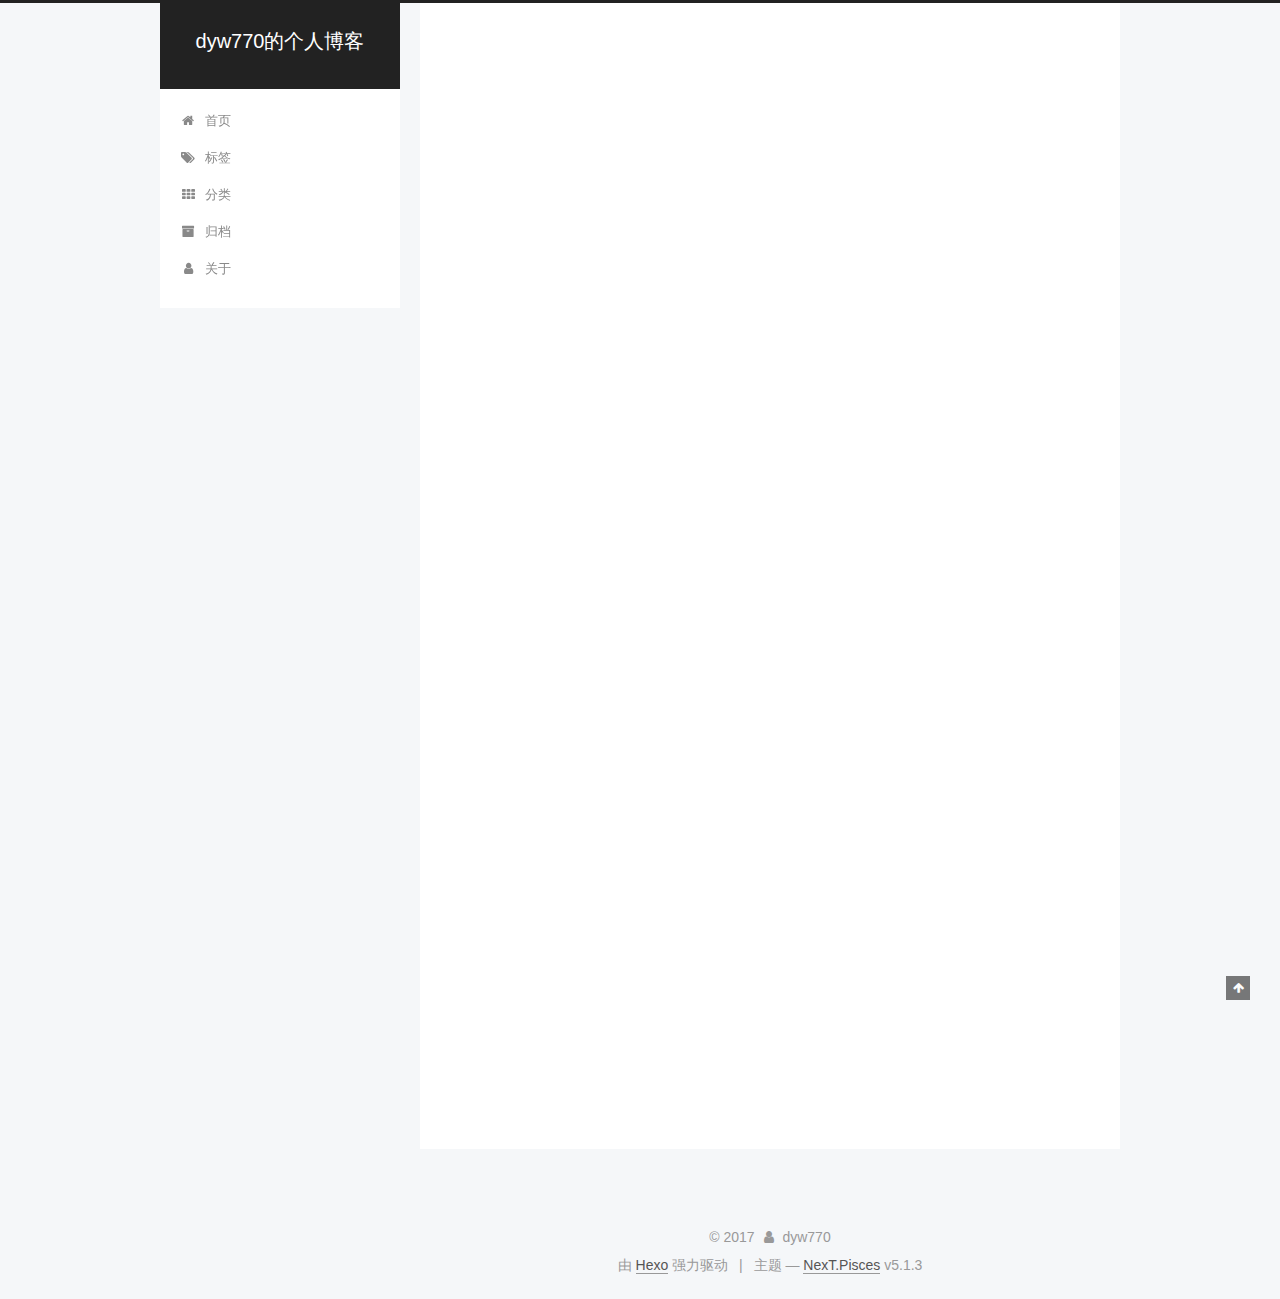
<file: index.html>
<!DOCTYPE html>



  


<html class="theme-next pisces use-motion" lang="zh-Hans">
<head>
  <meta charset="UTF-8"/>
<meta http-equiv="X-UA-Compatible" content="IE=edge" />
<meta name="viewport" content="width=device-width, initial-scale=1, maximum-scale=1"/>
<meta name="theme-color" content="#222">









<meta http-equiv="Cache-Control" content="no-transform" />
<meta http-equiv="Cache-Control" content="no-siteapp" />
















  
  
  <link href="/lib/fancybox/source/jquery.fancybox.css?v=2.1.5" rel="stylesheet" type="text/css" />







<link href="/lib/font-awesome/css/font-awesome.min.css?v=4.6.2" rel="stylesheet" type="text/css" />

<link href="/css/main.css?v=5.1.3" rel="stylesheet" type="text/css" />


  <link rel="apple-touch-icon" sizes="180x180" href="/images/apple-touch-icon-next.png?v=5.1.3">


  <link rel="icon" type="image/png" sizes="32x32" href="/images/favicon-32x32-next.png?v=5.1.3">


  <link rel="icon" type="image/png" sizes="16x16" href="/images/favicon-16x16-next.png?v=5.1.3">


  <link rel="mask-icon" href="/images/logo.svg?v=5.1.3" color="#222">





  <meta name="keywords" content="Hexo, NexT" />










<meta name="description" content="一个菜鸟级的码农">
<meta property="og:type" content="website">
<meta property="og:title" content="dyw770的个人博客">
<meta property="og:url" content="http://yoursite.com/index.html">
<meta property="og:site_name" content="dyw770的个人博客">
<meta property="og:description" content="一个菜鸟级的码农">
<meta property="og:locale" content="zh-Hans">
<meta name="twitter:card" content="summary">
<meta name="twitter:title" content="dyw770的个人博客">
<meta name="twitter:description" content="一个菜鸟级的码农">



<script type="text/javascript" id="hexo.configurations">
  var NexT = window.NexT || {};
  var CONFIG = {
    root: '/',
    scheme: 'Pisces',
    version: '5.1.3',
    sidebar: {"position":"left","display":"post","offset":12,"b2t":false,"scrollpercent":false,"onmobile":false},
    fancybox: true,
    tabs: true,
    motion: {"enable":true,"async":false,"transition":{"post_block":"fadeIn","post_header":"slideDownIn","post_body":"slideDownIn","coll_header":"slideLeftIn","sidebar":"slideUpIn"}},
    duoshuo: {
      userId: '0',
      author: '博主'
    },
    algolia: {
      applicationID: '',
      apiKey: '',
      indexName: '',
      hits: {"per_page":10},
      labels: {"input_placeholder":"Search for Posts","hits_empty":"We didn't find any results for the search: ${query}","hits_stats":"${hits} results found in ${time} ms"}
    }
  };
</script>



  <link rel="canonical" href="http://yoursite.com/"/>





  <title>dyw770的个人博客</title>
  








</head>

<body itemscope itemtype="http://schema.org/WebPage" lang="zh-Hans">

  
  
    
  

  <div class="container sidebar-position-left 
  page-home">
    <div class="headband"></div>

    <header id="header" class="header" itemscope itemtype="http://schema.org/WPHeader">
      <div class="header-inner"><div class="site-brand-wrapper">
  <div class="site-meta ">
    

    <div class="custom-logo-site-title">
      <a href="/"  class="brand" rel="start">
        <span class="logo-line-before"><i></i></span>
        <span class="site-title">dyw770的个人博客</span>
        <span class="logo-line-after"><i></i></span>
      </a>
    </div>
      
        <p class="site-subtitle"></p>
      
  </div>

  <div class="site-nav-toggle">
    <button>
      <span class="btn-bar"></span>
      <span class="btn-bar"></span>
      <span class="btn-bar"></span>
    </button>
  </div>
</div>

<nav class="site-nav">
  

  
    <ul id="menu" class="menu">
      
        
        <li class="menu-item menu-item-home">
          <a href="/" rel="section">
            
              <i class="menu-item-icon fa fa-fw fa-home"></i> <br />
            
            首页
          </a>
        </li>
      
        
        <li class="menu-item menu-item-tags">
          <a href="/tags/" rel="section">
            
              <i class="menu-item-icon fa fa-fw fa-tags"></i> <br />
            
            标签
          </a>
        </li>
      
        
        <li class="menu-item menu-item-categories">
          <a href="/categories/" rel="section">
            
              <i class="menu-item-icon fa fa-fw fa-th"></i> <br />
            
            分类
          </a>
        </li>
      
        
        <li class="menu-item menu-item-archives">
          <a href="/archives/" rel="section">
            
              <i class="menu-item-icon fa fa-fw fa-archive"></i> <br />
            
            归档
          </a>
        </li>
      
        
        <li class="menu-item menu-item-about">
          <a href="/about/" rel="section">
            
              <i class="menu-item-icon fa fa-fw fa-user"></i> <br />
            
            关于
          </a>
        </li>
      

      
    </ul>
  

  
</nav>



 </div>
    </header>

    <main id="main" class="main">
      <div class="main-inner">
        <div class="content-wrap">
          <div id="content" class="content">
            
  <section id="posts" class="posts-expand">
    
      

  

  
  
  

  <article class="post post-type-normal" itemscope itemtype="http://schema.org/Article">
  
  
  
  <div class="post-block">
    <link itemprop="mainEntityOfPage" href="http://yoursite.com/2017/10/31/SpringMvc-方法级参数验证/">

    <span hidden itemprop="author" itemscope itemtype="http://schema.org/Person">
      <meta itemprop="name" content="dyw770">
      <meta itemprop="description" content="">
      <meta itemprop="image" content="/head/head.jpg">
    </span>

    <span hidden itemprop="publisher" itemscope itemtype="http://schema.org/Organization">
      <meta itemprop="name" content="dyw770的个人博客">
    </span>

    
      <header class="post-header">

        
        
          <h1 class="post-title" itemprop="name headline">
                
                <a class="post-title-link" href="/2017/10/31/SpringMvc-方法级参数验证/" itemprop="url">SpringMvc 方法级参数验证</a></h1>
        

        <div class="post-meta">
          <span class="post-time">
            
              <span class="post-meta-item-icon">
                <i class="fa fa-calendar-o"></i>
              </span>
              
                <span class="post-meta-item-text">发表于</span>
              
              <time title="创建于" itemprop="dateCreated datePublished" datetime="2017-10-31T11:26:16+08:00">
                2017-10-31
              </time>
            

            

            
          </span>

          
            <span class="post-category" >
            
              <span class="post-meta-divider">|</span>
            
              <span class="post-meta-item-icon">
                <i class="fa fa-folder-o"></i>
              </span>
              
                <span class="post-meta-item-text">分类于</span>
              
              
                <span itemprop="about" itemscope itemtype="http://schema.org/Thing">
                  <a href="/categories/Spring/" itemprop="url" rel="index">
                    <span itemprop="name">Spring</span>
                  </a>
                </span>

                
                
              
            </span>
          

          
            
          

          
          

          

          

          

        </div>
      </header>
    

    
    
    
    <div class="post-body" itemprop="articleBody">

      
      

      
        
          
          Spring Controller 方法参数注解验证
添加 validation 的实现 hibernate-validator 的依赖，因为 spring 没有提供其具体实现，这里采用 hibernate-validator 的实现。
开启验证，在 spring-mvc.xml 配置文件中注入以下
          ...
          <!--noindex-->
          <div class="post-button text-center">
            <a class="btn" href="/2017/10/31/SpringMvc-方法级参数验证/#more" rel="contents">
              阅读全文 &raquo;
            </a>
          </div>
          <!--/noindex-->
        
      
    </div>
    
    
    

    

    

    

    <footer class="post-footer">
      

      

      

      
      
        <div class="post-eof"></div>
      
    </footer>
  </div>
  
  
  
  </article>


    
      

  

  
  
  

  <article class="post post-type-normal" itemscope itemtype="http://schema.org/Article">
  
  
  
  <div class="post-block">
    <link itemprop="mainEntityOfPage" href="http://yoursite.com/2017/10/30/第一次发表文章/">

    <span hidden itemprop="author" itemscope itemtype="http://schema.org/Person">
      <meta itemprop="name" content="dyw770">
      <meta itemprop="description" content="">
      <meta itemprop="image" content="/head/head.jpg">
    </span>

    <span hidden itemprop="publisher" itemscope itemtype="http://schema.org/Organization">
      <meta itemprop="name" content="dyw770的个人博客">
    </span>

    
      <header class="post-header">

        
        
          <h1 class="post-title" itemprop="name headline">
                
                <a class="post-title-link" href="/2017/10/30/第一次发表文章/" itemprop="url">第一次发表文章</a></h1>
        

        <div class="post-meta">
          <span class="post-time">
            
              <span class="post-meta-item-icon">
                <i class="fa fa-calendar-o"></i>
              </span>
              
                <span class="post-meta-item-text">发表于</span>
              
              <time title="创建于" itemprop="dateCreated datePublished" datetime="2017-10-30T14:28:35+08:00">
                2017-10-30
              </time>
            

            

            
          </span>

          
            <span class="post-category" >
            
              <span class="post-meta-divider">|</span>
            
              <span class="post-meta-item-icon">
                <i class="fa fa-folder-o"></i>
              </span>
              
                <span class="post-meta-item-text">分类于</span>
              
              
                <span itemprop="about" itemscope itemtype="http://schema.org/Thing">
                  <a href="/categories/hexo/" itemprop="url" rel="index">
                    <span itemprop="name">hexo</span>
                  </a>
                </span>

                
                
              
            </span>
          

          
            
          

          
          

          

          

          

        </div>
      </header>
    

    
    
    
    <div class="post-body" itemprop="articleBody">

      
      

      
        
          
          第一次发布文章
          
          <!--noindex-->
          <div class="post-button text-center">
            <a class="btn" href="/2017/10/30/第一次发表文章/#more" rel="contents">
              阅读全文 &raquo;
            </a>
          </div>
          <!--/noindex-->
        
      
    </div>
    
    
    

    

    

    

    <footer class="post-footer">
      

      

      

      
      
        <div class="post-eof"></div>
      
    </footer>
  </div>
  
  
  
  </article>


    
      

  

  
  
  

  <article class="post post-type-normal" itemscope itemtype="http://schema.org/Article">
  
  
  
  <div class="post-block">
    <link itemprop="mainEntityOfPage" href="http://yoursite.com/2017/10/30/hello-world/">

    <span hidden itemprop="author" itemscope itemtype="http://schema.org/Person">
      <meta itemprop="name" content="dyw770">
      <meta itemprop="description" content="">
      <meta itemprop="image" content="/head/head.jpg">
    </span>

    <span hidden itemprop="publisher" itemscope itemtype="http://schema.org/Organization">
      <meta itemprop="name" content="dyw770的个人博客">
    </span>

    
      <header class="post-header">

        
        
          <h1 class="post-title" itemprop="name headline">
                
                <a class="post-title-link" href="/2017/10/30/hello-world/" itemprop="url">Hello World</a></h1>
        

        <div class="post-meta">
          <span class="post-time">
            
              <span class="post-meta-item-icon">
                <i class="fa fa-calendar-o"></i>
              </span>
              
                <span class="post-meta-item-text">发表于</span>
              
              <time title="创建于" itemprop="dateCreated datePublished" datetime="2017-10-30T14:17:35+08:00">
                2017-10-30
              </time>
            

            

            
          </span>

          

          
            
          

          
          

          

          

          

        </div>
      </header>
    

    
    
    
    <div class="post-body" itemprop="articleBody">

      
      

      
        
          
          Welcome to Hexo! This is your very first post. Check documentation for more info. If you get any problems when using Hexo, you can find the answer in 
          ...
          <!--noindex-->
          <div class="post-button text-center">
            <a class="btn" href="/2017/10/30/hello-world/#more" rel="contents">
              阅读全文 &raquo;
            </a>
          </div>
          <!--/noindex-->
        
      
    </div>
    
    
    

    

    

    

    <footer class="post-footer">
      

      

      

      
      
        <div class="post-eof"></div>
      
    </footer>
  </div>
  
  
  
  </article>


    
  </section>

  


          </div>
          


          

        </div>
        
          
  
  <div class="sidebar-toggle">
    <div class="sidebar-toggle-line-wrap">
      <span class="sidebar-toggle-line sidebar-toggle-line-first"></span>
      <span class="sidebar-toggle-line sidebar-toggle-line-middle"></span>
      <span class="sidebar-toggle-line sidebar-toggle-line-last"></span>
    </div>
  </div>

  <aside id="sidebar" class="sidebar">
    
    <div class="sidebar-inner">

      

      

      <section class="site-overview-wrap sidebar-panel sidebar-panel-active">
        <div class="site-overview">
          <div class="site-author motion-element" itemprop="author" itemscope itemtype="http://schema.org/Person">
            
              <img class="site-author-image" itemprop="image"
                src="/head/head.jpg"
                alt="dyw770" />
            
              <p class="site-author-name" itemprop="name">dyw770</p>
              <p class="site-description motion-element" itemprop="description">一个菜鸟级的码农</p>
          </div>

          <nav class="site-state motion-element">

            
              <div class="site-state-item site-state-posts">
              
                <a href="/archives/">
              
                  <span class="site-state-item-count">3</span>
                  <span class="site-state-item-name">日志</span>
                </a>
              </div>
            

            
              
              
              <div class="site-state-item site-state-categories">
                <a href="/categories/index.html">
                  <span class="site-state-item-count">2</span>
                  <span class="site-state-item-name">分类</span>
                </a>
              </div>
            

            
              
              
              <div class="site-state-item site-state-tags">
                <a href="/tags/index.html">
                  <span class="site-state-item-count">2</span>
                  <span class="site-state-item-name">标签</span>
                </a>
              </div>
            

          </nav>

          

          <div class="links-of-author motion-element">
            
          </div>

          
          

          
          

          

        </div>
      </section>

      

      

    </div>
  </aside>


        
      </div>
    </main>

    <footer id="footer" class="footer">
      <div class="footer-inner">
        <div class="copyright">&copy; <span itemprop="copyrightYear">2017</span>
  <span class="with-love">
    <i class="fa fa-user"></i>
  </span>
  <span class="author" itemprop="copyrightHolder">dyw770</span>

  
</div>


  <div class="powered-by">由 <a class="theme-link" target="_blank" href="https://hexo.io">Hexo</a> 强力驱动</div>



  <span class="post-meta-divider">|</span>



  <div class="theme-info">主题 &mdash; <a class="theme-link" target="_blank" href="https://github.com/iissnan/hexo-theme-next">NexT.Pisces</a> v5.1.3</div>




        







        
      </div>
    </footer>

    
      <div class="back-to-top">
        <i class="fa fa-arrow-up"></i>
        
      </div>
    

    

  </div>

  

<script type="text/javascript">
  if (Object.prototype.toString.call(window.Promise) !== '[object Function]') {
    window.Promise = null;
  }
</script>









  












  
  
    <script type="text/javascript" src="/lib/jquery/index.js?v=2.1.3"></script>
  

  
  
    <script type="text/javascript" src="/lib/fastclick/lib/fastclick.min.js?v=1.0.6"></script>
  

  
  
    <script type="text/javascript" src="/lib/jquery_lazyload/jquery.lazyload.js?v=1.9.7"></script>
  

  
  
    <script type="text/javascript" src="/lib/velocity/velocity.min.js?v=1.2.1"></script>
  

  
  
    <script type="text/javascript" src="/lib/velocity/velocity.ui.min.js?v=1.2.1"></script>
  

  
  
    <script type="text/javascript" src="/lib/fancybox/source/jquery.fancybox.pack.js?v=2.1.5"></script>
  


  


  <script type="text/javascript" src="/js/src/utils.js?v=5.1.3"></script>

  <script type="text/javascript" src="/js/src/motion.js?v=5.1.3"></script>



  
  


  <script type="text/javascript" src="/js/src/affix.js?v=5.1.3"></script>

  <script type="text/javascript" src="/js/src/schemes/pisces.js?v=5.1.3"></script>



  

  


  <script type="text/javascript" src="/js/src/bootstrap.js?v=5.1.3"></script>



  


  




	





  





  












  





  

  

  
  

  

  

  

</body>
</html>
</file>
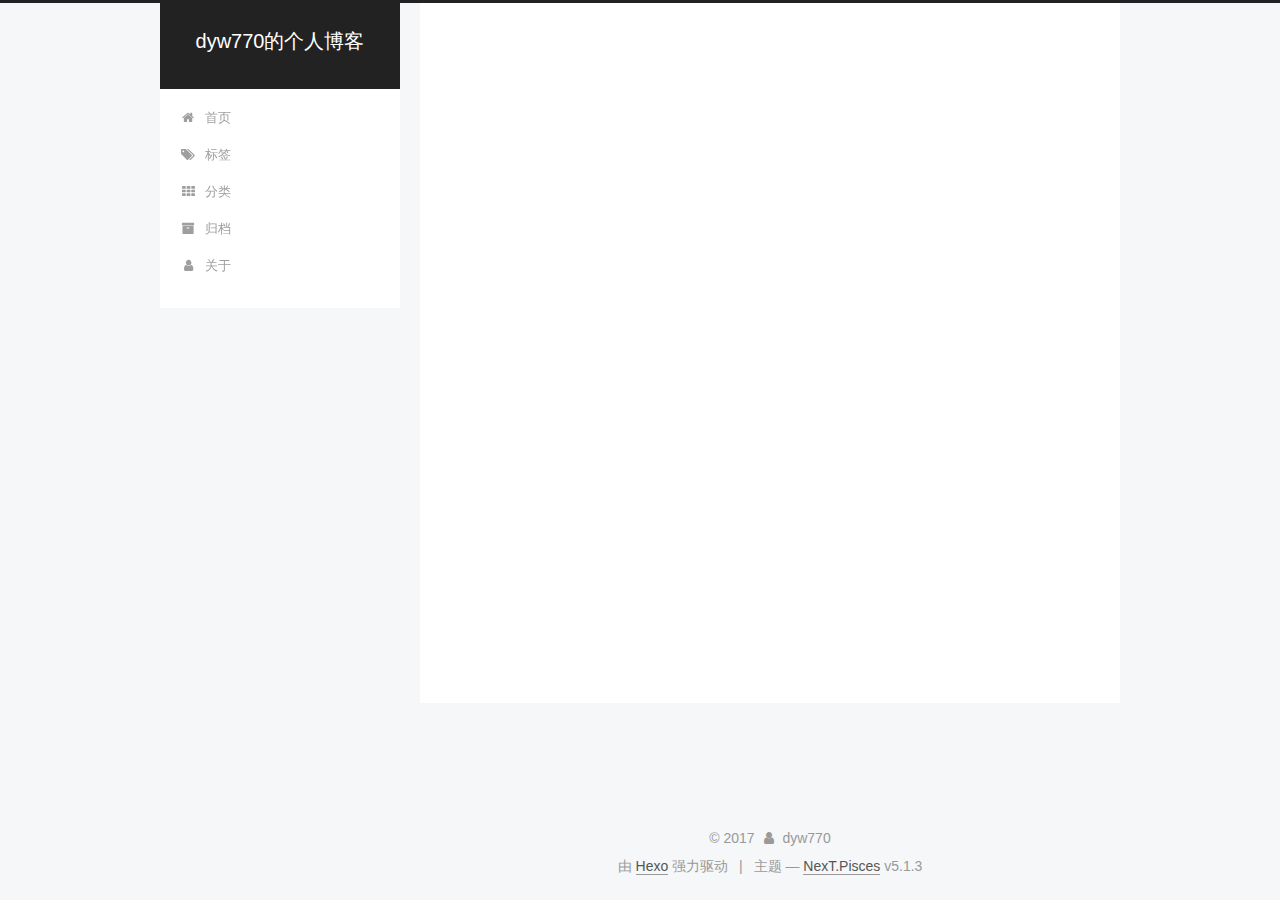
<file: about/index.html>
<!DOCTYPE html>



  


<html class="theme-next pisces use-motion" lang="zh-Hans">
<head>
  <meta charset="UTF-8"/>
<meta http-equiv="X-UA-Compatible" content="IE=edge" />
<meta name="viewport" content="width=device-width, initial-scale=1, maximum-scale=1"/>
<meta name="theme-color" content="#222">









<meta http-equiv="Cache-Control" content="no-transform" />
<meta http-equiv="Cache-Control" content="no-siteapp" />
















  
  
  <link href="/lib/fancybox/source/jquery.fancybox.css?v=2.1.5" rel="stylesheet" type="text/css" />







<link href="/lib/font-awesome/css/font-awesome.min.css?v=4.6.2" rel="stylesheet" type="text/css" />

<link href="/css/main.css?v=5.1.3" rel="stylesheet" type="text/css" />


  <link rel="apple-touch-icon" sizes="180x180" href="/images/apple-touch-icon-next.png?v=5.1.3">


  <link rel="icon" type="image/png" sizes="32x32" href="/images/favicon-32x32-next.png?v=5.1.3">


  <link rel="icon" type="image/png" sizes="16x16" href="/images/favicon-16x16-next.png?v=5.1.3">


  <link rel="mask-icon" href="/images/logo.svg?v=5.1.3" color="#222">





  <meta name="keywords" content="Hexo, NexT" />










<meta name="description" content="关于我">
<meta property="og:type" content="website">
<meta property="og:title" content="关于我">
<meta property="og:url" content="http://yoursite.com/about/index.html">
<meta property="og:site_name" content="dyw770的个人博客">
<meta property="og:description" content="关于我">
<meta property="og:locale" content="zh-Hans">
<meta property="og:updated_time" content="2017-10-30T12:53:33.145Z">
<meta name="twitter:card" content="summary">
<meta name="twitter:title" content="关于我">
<meta name="twitter:description" content="关于我">



<script type="text/javascript" id="hexo.configurations">
  var NexT = window.NexT || {};
  var CONFIG = {
    root: '/',
    scheme: 'Pisces',
    version: '5.1.3',
    sidebar: {"position":"left","display":"post","offset":12,"b2t":false,"scrollpercent":false,"onmobile":false},
    fancybox: true,
    tabs: true,
    motion: {"enable":true,"async":false,"transition":{"post_block":"fadeIn","post_header":"slideDownIn","post_body":"slideDownIn","coll_header":"slideLeftIn","sidebar":"slideUpIn"}},
    duoshuo: {
      userId: '0',
      author: '博主'
    },
    algolia: {
      applicationID: '',
      apiKey: '',
      indexName: '',
      hits: {"per_page":10},
      labels: {"input_placeholder":"Search for Posts","hits_empty":"We didn't find any results for the search: ${query}","hits_stats":"${hits} results found in ${time} ms"}
    }
  };
</script>



  <link rel="canonical" href="http://yoursite.com/about/"/>





  <title>关于我 | dyw770的个人博客</title>
  








</head>

<body itemscope itemtype="http://schema.org/WebPage" lang="zh-Hans">

  
  
    
  

  <div class="container sidebar-position-left page-post-detail">
    <div class="headband"></div>

    <header id="header" class="header" itemscope itemtype="http://schema.org/WPHeader">
      <div class="header-inner"><div class="site-brand-wrapper">
  <div class="site-meta ">
    

    <div class="custom-logo-site-title">
      <a href="/"  class="brand" rel="start">
        <span class="logo-line-before"><i></i></span>
        <span class="site-title">dyw770的个人博客</span>
        <span class="logo-line-after"><i></i></span>
      </a>
    </div>
      
        <p class="site-subtitle"></p>
      
  </div>

  <div class="site-nav-toggle">
    <button>
      <span class="btn-bar"></span>
      <span class="btn-bar"></span>
      <span class="btn-bar"></span>
    </button>
  </div>
</div>

<nav class="site-nav">
  

  
    <ul id="menu" class="menu">
      
        
        <li class="menu-item menu-item-home">
          <a href="/" rel="section">
            
              <i class="menu-item-icon fa fa-fw fa-home"></i> <br />
            
            首页
          </a>
        </li>
      
        
        <li class="menu-item menu-item-tags">
          <a href="/tags/" rel="section">
            
              <i class="menu-item-icon fa fa-fw fa-tags"></i> <br />
            
            标签
          </a>
        </li>
      
        
        <li class="menu-item menu-item-categories">
          <a href="/categories/" rel="section">
            
              <i class="menu-item-icon fa fa-fw fa-th"></i> <br />
            
            分类
          </a>
        </li>
      
        
        <li class="menu-item menu-item-archives">
          <a href="/archives/" rel="section">
            
              <i class="menu-item-icon fa fa-fw fa-archive"></i> <br />
            
            归档
          </a>
        </li>
      
        
        <li class="menu-item menu-item-about">
          <a href="/about/" rel="section">
            
              <i class="menu-item-icon fa fa-fw fa-user"></i> <br />
            
            关于
          </a>
        </li>
      

      
    </ul>
  

  
</nav>



 </div>
    </header>

    <main id="main" class="main">
      <div class="main-inner">
        <div class="content-wrap">
          <div id="content" class="content">
            

  <div id="posts" class="posts-expand">
    
    
    
    <div class="post-block page">
      <header class="post-header">

	<h1 class="post-title" itemprop="name headline">关于我</h1>



</header>

      
      
      
      <div class="post-body">
        
        
          <h1 id="关于我"><a href="#关于我" class="headerlink" title="关于我"></a>关于我</h1>
        
      </div>
      
      
      
    </div>
    
    
    
  </div>


          </div>
          


          

  



        </div>
        
          
  
  <div class="sidebar-toggle">
    <div class="sidebar-toggle-line-wrap">
      <span class="sidebar-toggle-line sidebar-toggle-line-first"></span>
      <span class="sidebar-toggle-line sidebar-toggle-line-middle"></span>
      <span class="sidebar-toggle-line sidebar-toggle-line-last"></span>
    </div>
  </div>

  <aside id="sidebar" class="sidebar">
    
    <div class="sidebar-inner">

      

      
        <ul class="sidebar-nav motion-element">
          <li class="sidebar-nav-toc sidebar-nav-active" data-target="post-toc-wrap">
            文章目录
          </li>
          <li class="sidebar-nav-overview" data-target="site-overview-wrap">
            站点概览
          </li>
        </ul>
      

      <section class="site-overview-wrap sidebar-panel">
        <div class="site-overview">
          <div class="site-author motion-element" itemprop="author" itemscope itemtype="http://schema.org/Person">
            
              <img class="site-author-image" itemprop="image"
                src="/head/head.jpg"
                alt="dyw770" />
            
              <p class="site-author-name" itemprop="name">dyw770</p>
              <p class="site-description motion-element" itemprop="description">一个菜鸟级的码农</p>
          </div>

          <nav class="site-state motion-element">

            
              <div class="site-state-item site-state-posts">
              
                <a href="/archives/">
              
                  <span class="site-state-item-count">2</span>
                  <span class="site-state-item-name">日志</span>
                </a>
              </div>
            

            
              
              
              <div class="site-state-item site-state-categories">
                <a href="/categories/index.html">
                  <span class="site-state-item-count">1</span>
                  <span class="site-state-item-name">分类</span>
                </a>
              </div>
            

            
              
              
              <div class="site-state-item site-state-tags">
                <a href="/tags/index.html">
                  <span class="site-state-item-count">1</span>
                  <span class="site-state-item-name">标签</span>
                </a>
              </div>
            

          </nav>

          

          <div class="links-of-author motion-element">
            
          </div>

          
          

          
          

          

        </div>
      </section>

      
      <!--noindex-->
        <section class="post-toc-wrap motion-element sidebar-panel sidebar-panel-active">
          <div class="post-toc">

            
              
            

            
              <div class="post-toc-content"><ol class="nav"><li class="nav-item nav-level-1"><a class="nav-link" href="#关于我"><span class="nav-number">1.</span> <span class="nav-text">关于我</span></a></li></ol></div>
            

          </div>
        </section>
      <!--/noindex-->
      

      

    </div>
  </aside>


        
      </div>
    </main>

    <footer id="footer" class="footer">
      <div class="footer-inner">
        <div class="copyright">&copy; <span itemprop="copyrightYear">2017</span>
  <span class="with-love">
    <i class="fa fa-user"></i>
  </span>
  <span class="author" itemprop="copyrightHolder">dyw770</span>

  
</div>


  <div class="powered-by">由 <a class="theme-link" target="_blank" href="https://hexo.io">Hexo</a> 强力驱动</div>



  <span class="post-meta-divider">|</span>



  <div class="theme-info">主题 &mdash; <a class="theme-link" target="_blank" href="https://github.com/iissnan/hexo-theme-next">NexT.Pisces</a> v5.1.3</div>




        







        
      </div>
    </footer>

    
      <div class="back-to-top">
        <i class="fa fa-arrow-up"></i>
        
      </div>
    

    

  </div>

  

<script type="text/javascript">
  if (Object.prototype.toString.call(window.Promise) !== '[object Function]') {
    window.Promise = null;
  }
</script>









  












  
  
    <script type="text/javascript" src="/lib/jquery/index.js?v=2.1.3"></script>
  

  
  
    <script type="text/javascript" src="/lib/fastclick/lib/fastclick.min.js?v=1.0.6"></script>
  

  
  
    <script type="text/javascript" src="/lib/jquery_lazyload/jquery.lazyload.js?v=1.9.7"></script>
  

  
  
    <script type="text/javascript" src="/lib/velocity/velocity.min.js?v=1.2.1"></script>
  

  
  
    <script type="text/javascript" src="/lib/velocity/velocity.ui.min.js?v=1.2.1"></script>
  

  
  
    <script type="text/javascript" src="/lib/fancybox/source/jquery.fancybox.pack.js?v=2.1.5"></script>
  


  


  <script type="text/javascript" src="/js/src/utils.js?v=5.1.3"></script>

  <script type="text/javascript" src="/js/src/motion.js?v=5.1.3"></script>



  
  


  <script type="text/javascript" src="/js/src/affix.js?v=5.1.3"></script>

  <script type="text/javascript" src="/js/src/schemes/pisces.js?v=5.1.3"></script>



  
  <script type="text/javascript" src="/js/src/scrollspy.js?v=5.1.3"></script>
<script type="text/javascript" src="/js/src/post-details.js?v=5.1.3"></script>



  


  <script type="text/javascript" src="/js/src/bootstrap.js?v=5.1.3"></script>



  


  




	





  





  












  





  

  

  
  

  

  

  

</body>
</html>
</file>
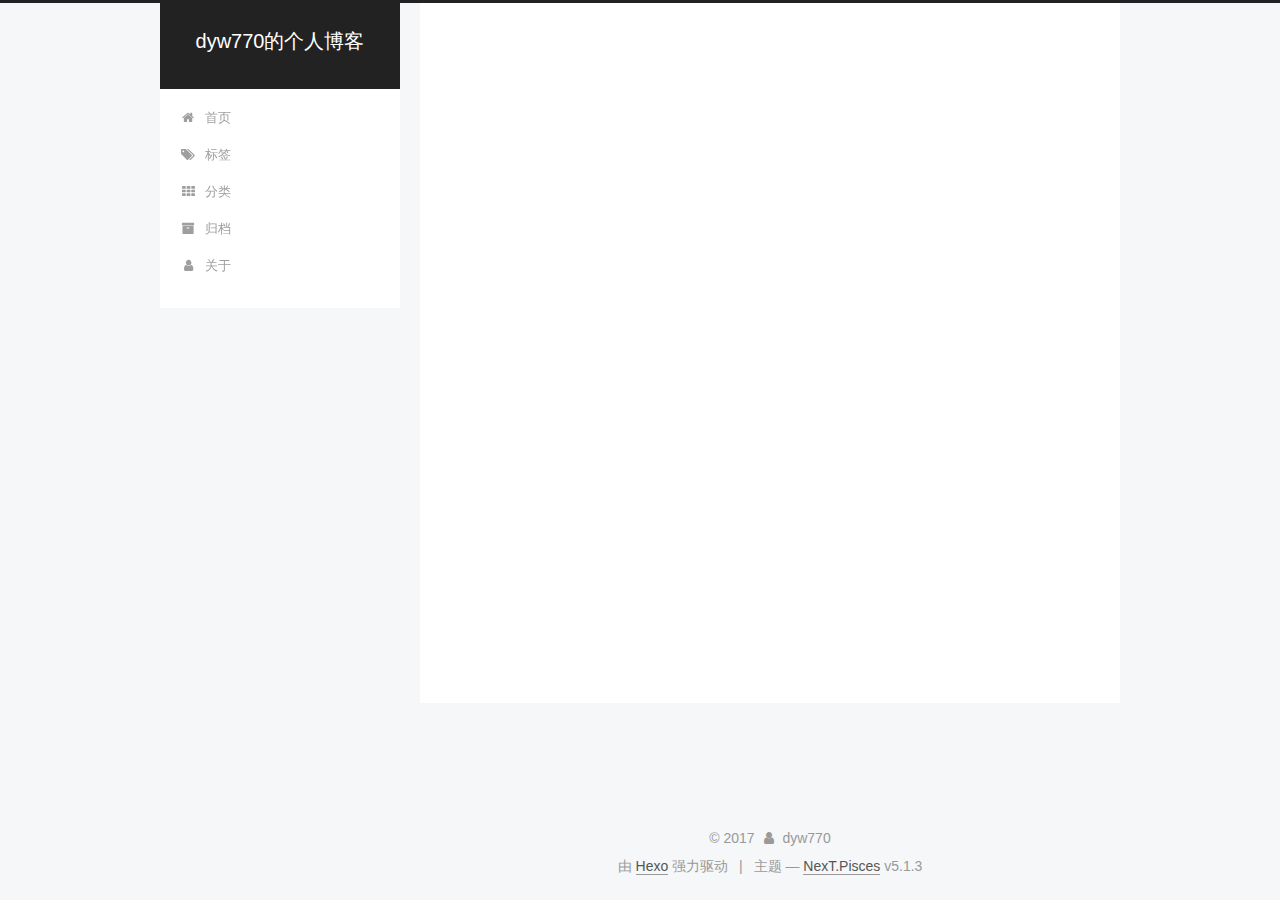
<file: archives/index.html>
<!DOCTYPE html>



  


<html class="theme-next pisces use-motion" lang="zh-Hans">
<head>
  <meta charset="UTF-8"/>
<meta http-equiv="X-UA-Compatible" content="IE=edge" />
<meta name="viewport" content="width=device-width, initial-scale=1, maximum-scale=1"/>
<meta name="theme-color" content="#222">









<meta http-equiv="Cache-Control" content="no-transform" />
<meta http-equiv="Cache-Control" content="no-siteapp" />
















  
  
  <link href="/lib/fancybox/source/jquery.fancybox.css?v=2.1.5" rel="stylesheet" type="text/css" />







<link href="/lib/font-awesome/css/font-awesome.min.css?v=4.6.2" rel="stylesheet" type="text/css" />

<link href="/css/main.css?v=5.1.3" rel="stylesheet" type="text/css" />


  <link rel="apple-touch-icon" sizes="180x180" href="/images/apple-touch-icon-next.png?v=5.1.3">


  <link rel="icon" type="image/png" sizes="32x32" href="/images/favicon-32x32-next.png?v=5.1.3">


  <link rel="icon" type="image/png" sizes="16x16" href="/images/favicon-16x16-next.png?v=5.1.3">


  <link rel="mask-icon" href="/images/logo.svg?v=5.1.3" color="#222">





  <meta name="keywords" content="Hexo, NexT" />










<meta name="description" content="一个菜鸟级的码农">
<meta property="og:type" content="website">
<meta property="og:title" content="dyw770的个人博客">
<meta property="og:url" content="http://yoursite.com/archives/index.html">
<meta property="og:site_name" content="dyw770的个人博客">
<meta property="og:description" content="一个菜鸟级的码农">
<meta property="og:locale" content="zh-Hans">
<meta name="twitter:card" content="summary">
<meta name="twitter:title" content="dyw770的个人博客">
<meta name="twitter:description" content="一个菜鸟级的码农">



<script type="text/javascript" id="hexo.configurations">
  var NexT = window.NexT || {};
  var CONFIG = {
    root: '/',
    scheme: 'Pisces',
    version: '5.1.3',
    sidebar: {"position":"left","display":"post","offset":12,"b2t":false,"scrollpercent":false,"onmobile":false},
    fancybox: true,
    tabs: true,
    motion: {"enable":true,"async":false,"transition":{"post_block":"fadeIn","post_header":"slideDownIn","post_body":"slideDownIn","coll_header":"slideLeftIn","sidebar":"slideUpIn"}},
    duoshuo: {
      userId: '0',
      author: '博主'
    },
    algolia: {
      applicationID: '',
      apiKey: '',
      indexName: '',
      hits: {"per_page":10},
      labels: {"input_placeholder":"Search for Posts","hits_empty":"We didn't find any results for the search: ${query}","hits_stats":"${hits} results found in ${time} ms"}
    }
  };
</script>



  <link rel="canonical" href="http://yoursite.com/archives/"/>





  <title>归档 | dyw770的个人博客</title>
  








</head>

<body itemscope itemtype="http://schema.org/WebPage" lang="zh-Hans">

  
  
    
  

  <div class="container sidebar-position-left page-archive">
    <div class="headband"></div>

    <header id="header" class="header" itemscope itemtype="http://schema.org/WPHeader">
      <div class="header-inner"><div class="site-brand-wrapper">
  <div class="site-meta ">
    

    <div class="custom-logo-site-title">
      <a href="/"  class="brand" rel="start">
        <span class="logo-line-before"><i></i></span>
        <span class="site-title">dyw770的个人博客</span>
        <span class="logo-line-after"><i></i></span>
      </a>
    </div>
      
        <p class="site-subtitle"></p>
      
  </div>

  <div class="site-nav-toggle">
    <button>
      <span class="btn-bar"></span>
      <span class="btn-bar"></span>
      <span class="btn-bar"></span>
    </button>
  </div>
</div>

<nav class="site-nav">
  

  
    <ul id="menu" class="menu">
      
        
        <li class="menu-item menu-item-home">
          <a href="/" rel="section">
            
              <i class="menu-item-icon fa fa-fw fa-home"></i> <br />
            
            首页
          </a>
        </li>
      
        
        <li class="menu-item menu-item-tags">
          <a href="/tags/" rel="section">
            
              <i class="menu-item-icon fa fa-fw fa-tags"></i> <br />
            
            标签
          </a>
        </li>
      
        
        <li class="menu-item menu-item-categories">
          <a href="/categories/" rel="section">
            
              <i class="menu-item-icon fa fa-fw fa-th"></i> <br />
            
            分类
          </a>
        </li>
      
        
        <li class="menu-item menu-item-archives">
          <a href="/archives/" rel="section">
            
              <i class="menu-item-icon fa fa-fw fa-archive"></i> <br />
            
            归档
          </a>
        </li>
      
        
        <li class="menu-item menu-item-about">
          <a href="/about/" rel="section">
            
              <i class="menu-item-icon fa fa-fw fa-user"></i> <br />
            
            关于
          </a>
        </li>
      

      
    </ul>
  

  
</nav>



 </div>
    </header>

    <main id="main" class="main">
      <div class="main-inner">
        <div class="content-wrap">
          <div id="content" class="content">
            

  
  
  
  <div class="post-block archive">
    <div id="posts" class="posts-collapse">
      <span class="archive-move-on"></span>

      <span class="archive-page-counter">
        
        
        
          
        
        嗯..! 目前共计 2 篇日志。 继续努力。
      </span>

      

        
        
        

        
          
          <div class="collection-title">
            <h1 class="archive-year" id="archive-year-2017">2017</h1>
          </div>
        
        

        

  <article class="post post-type-normal" itemscope itemtype="http://schema.org/Article">
    <header class="post-header">

      <h2 class="post-title">
        
            <a class="post-title-link" href="/2017/10/30/第一次发表文章/" itemprop="url">
              
                <span itemprop="name">第一次发表文章</span>
              
            </a>
        
      </h2>

      <div class="post-meta">
        <time class="post-time" itemprop="dateCreated"
              datetime="2017-10-30T14:28:35+08:00"
              content="2017-10-30" >
          10-30
        </time>
      </div>

    </header>
  </article>



      

        
        
        

        
        

        

  <article class="post post-type-normal" itemscope itemtype="http://schema.org/Article">
    <header class="post-header">

      <h2 class="post-title">
        
            <a class="post-title-link" href="/2017/10/30/hello-world/" itemprop="url">
              
                <span itemprop="name">Hello World</span>
              
            </a>
        
      </h2>

      <div class="post-meta">
        <time class="post-time" itemprop="dateCreated"
              datetime="2017-10-30T14:17:35+08:00"
              content="2017-10-30" >
          10-30
        </time>
      </div>

    </header>
  </article>



      

    </div>
  </div>
  
  
  

  



          </div>
          


          

        </div>
        
          
  
  <div class="sidebar-toggle">
    <div class="sidebar-toggle-line-wrap">
      <span class="sidebar-toggle-line sidebar-toggle-line-first"></span>
      <span class="sidebar-toggle-line sidebar-toggle-line-middle"></span>
      <span class="sidebar-toggle-line sidebar-toggle-line-last"></span>
    </div>
  </div>

  <aside id="sidebar" class="sidebar">
    
    <div class="sidebar-inner">

      

      

      <section class="site-overview-wrap sidebar-panel sidebar-panel-active">
        <div class="site-overview">
          <div class="site-author motion-element" itemprop="author" itemscope itemtype="http://schema.org/Person">
            
              <img class="site-author-image" itemprop="image"
                src="/head/head.jpg"
                alt="dyw770" />
            
              <p class="site-author-name" itemprop="name">dyw770</p>
              <p class="site-description motion-element" itemprop="description">一个菜鸟级的码农</p>
          </div>

          <nav class="site-state motion-element">

            
              <div class="site-state-item site-state-posts">
              
                <a href="/archives/">
              
                  <span class="site-state-item-count">2</span>
                  <span class="site-state-item-name">日志</span>
                </a>
              </div>
            

            
              
              
              <div class="site-state-item site-state-categories">
                <a href="/categories/index.html">
                  <span class="site-state-item-count">1</span>
                  <span class="site-state-item-name">分类</span>
                </a>
              </div>
            

            
              
              
              <div class="site-state-item site-state-tags">
                <a href="/tags/index.html">
                  <span class="site-state-item-count">1</span>
                  <span class="site-state-item-name">标签</span>
                </a>
              </div>
            

          </nav>

          

          <div class="links-of-author motion-element">
            
          </div>

          
          

          
          

          

        </div>
      </section>

      

      

    </div>
  </aside>


        
      </div>
    </main>

    <footer id="footer" class="footer">
      <div class="footer-inner">
        <div class="copyright">&copy; <span itemprop="copyrightYear">2017</span>
  <span class="with-love">
    <i class="fa fa-user"></i>
  </span>
  <span class="author" itemprop="copyrightHolder">dyw770</span>

  
</div>


  <div class="powered-by">由 <a class="theme-link" target="_blank" href="https://hexo.io">Hexo</a> 强力驱动</div>



  <span class="post-meta-divider">|</span>



  <div class="theme-info">主题 &mdash; <a class="theme-link" target="_blank" href="https://github.com/iissnan/hexo-theme-next">NexT.Pisces</a> v5.1.3</div>




        







        
      </div>
    </footer>

    
      <div class="back-to-top">
        <i class="fa fa-arrow-up"></i>
        
      </div>
    

    

  </div>

  

<script type="text/javascript">
  if (Object.prototype.toString.call(window.Promise) !== '[object Function]') {
    window.Promise = null;
  }
</script>









  












  
  
    <script type="text/javascript" src="/lib/jquery/index.js?v=2.1.3"></script>
  

  
  
    <script type="text/javascript" src="/lib/fastclick/lib/fastclick.min.js?v=1.0.6"></script>
  

  
  
    <script type="text/javascript" src="/lib/jquery_lazyload/jquery.lazyload.js?v=1.9.7"></script>
  

  
  
    <script type="text/javascript" src="/lib/velocity/velocity.min.js?v=1.2.1"></script>
  

  
  
    <script type="text/javascript" src="/lib/velocity/velocity.ui.min.js?v=1.2.1"></script>
  

  
  
    <script type="text/javascript" src="/lib/fancybox/source/jquery.fancybox.pack.js?v=2.1.5"></script>
  


  


  <script type="text/javascript" src="/js/src/utils.js?v=5.1.3"></script>

  <script type="text/javascript" src="/js/src/motion.js?v=5.1.3"></script>



  
  


  <script type="text/javascript" src="/js/src/affix.js?v=5.1.3"></script>

  <script type="text/javascript" src="/js/src/schemes/pisces.js?v=5.1.3"></script>



  

  


  <script type="text/javascript" src="/js/src/bootstrap.js?v=5.1.3"></script>



  


  




	





  





  












  





  

  

  
  

  

  

  

</body>
</html>
</file>
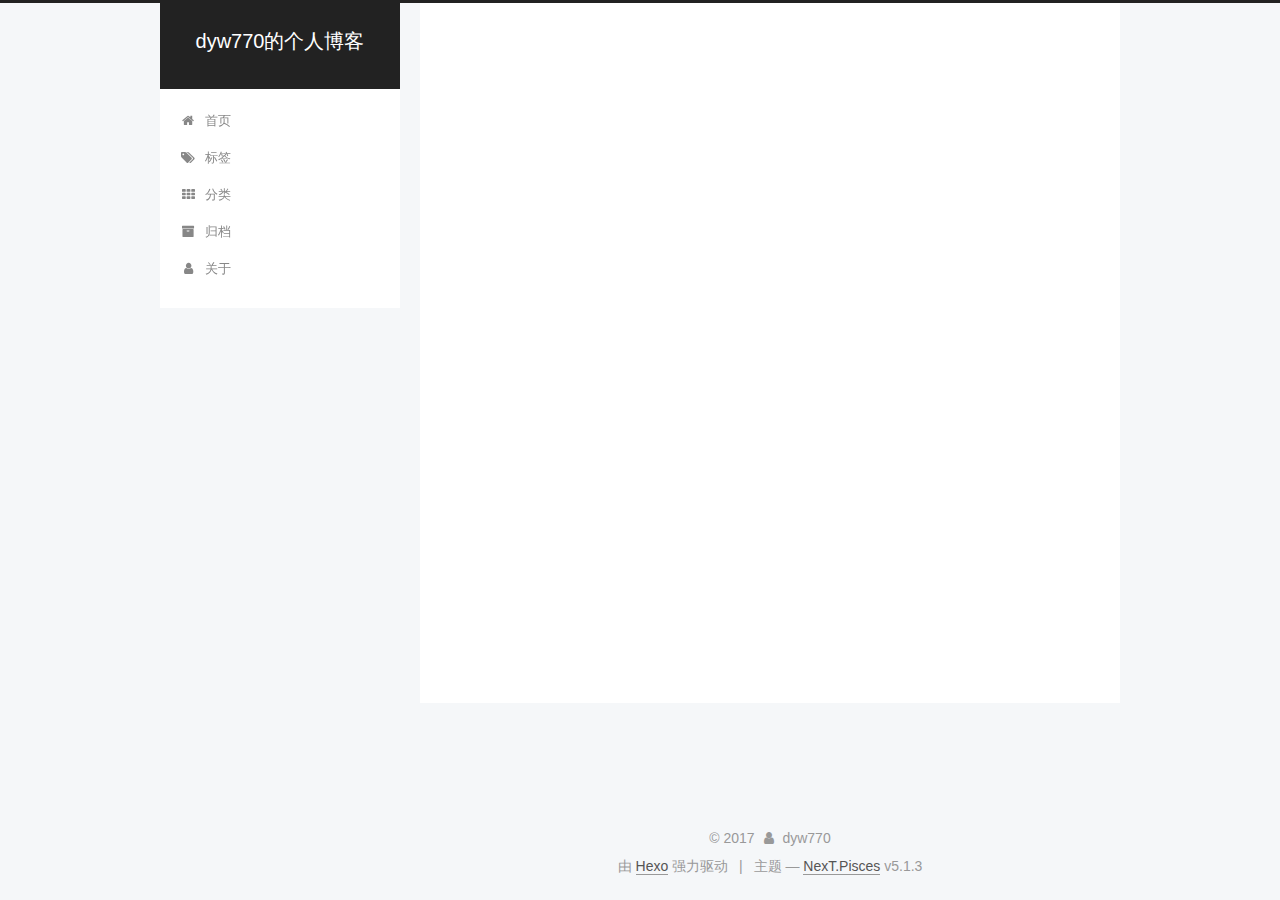
<file: categories/index.html>
<!DOCTYPE html>



  


<html class="theme-next pisces use-motion" lang="zh-Hans">
<head>
  <meta charset="UTF-8"/>
<meta http-equiv="X-UA-Compatible" content="IE=edge" />
<meta name="viewport" content="width=device-width, initial-scale=1, maximum-scale=1"/>
<meta name="theme-color" content="#222">









<meta http-equiv="Cache-Control" content="no-transform" />
<meta http-equiv="Cache-Control" content="no-siteapp" />
















  
  
  <link href="/lib/fancybox/source/jquery.fancybox.css?v=2.1.5" rel="stylesheet" type="text/css" />







<link href="/lib/font-awesome/css/font-awesome.min.css?v=4.6.2" rel="stylesheet" type="text/css" />

<link href="/css/main.css?v=5.1.3" rel="stylesheet" type="text/css" />


  <link rel="apple-touch-icon" sizes="180x180" href="/images/apple-touch-icon-next.png?v=5.1.3">


  <link rel="icon" type="image/png" sizes="32x32" href="/images/favicon-32x32-next.png?v=5.1.3">


  <link rel="icon" type="image/png" sizes="16x16" href="/images/favicon-16x16-next.png?v=5.1.3">


  <link rel="mask-icon" href="/images/logo.svg?v=5.1.3" color="#222">





  <meta name="keywords" content="Hexo, NexT" />










<meta name="description" content="一个菜鸟级的码农">
<meta property="og:type" content="website">
<meta property="og:title" content="分类">
<meta property="og:url" content="http://yoursite.com/categories/index.html">
<meta property="og:site_name" content="dyw770的个人博客">
<meta property="og:description" content="一个菜鸟级的码农">
<meta property="og:locale" content="zh-Hans">
<meta property="og:updated_time" content="2017-10-30T12:54:16.826Z">
<meta name="twitter:card" content="summary">
<meta name="twitter:title" content="分类">
<meta name="twitter:description" content="一个菜鸟级的码农">



<script type="text/javascript" id="hexo.configurations">
  var NexT = window.NexT || {};
  var CONFIG = {
    root: '/',
    scheme: 'Pisces',
    version: '5.1.3',
    sidebar: {"position":"left","display":"post","offset":12,"b2t":false,"scrollpercent":false,"onmobile":false},
    fancybox: true,
    tabs: true,
    motion: {"enable":true,"async":false,"transition":{"post_block":"fadeIn","post_header":"slideDownIn","post_body":"slideDownIn","coll_header":"slideLeftIn","sidebar":"slideUpIn"}},
    duoshuo: {
      userId: '0',
      author: '博主'
    },
    algolia: {
      applicationID: '',
      apiKey: '',
      indexName: '',
      hits: {"per_page":10},
      labels: {"input_placeholder":"Search for Posts","hits_empty":"We didn't find any results for the search: ${query}","hits_stats":"${hits} results found in ${time} ms"}
    }
  };
</script>



  <link rel="canonical" href="http://yoursite.com/categories/"/>





  <title>分类 | dyw770的个人博客</title>
  








</head>

<body itemscope itemtype="http://schema.org/WebPage" lang="zh-Hans">

  
  
    
  

  <div class="container sidebar-position-left page-post-detail">
    <div class="headband"></div>

    <header id="header" class="header" itemscope itemtype="http://schema.org/WPHeader">
      <div class="header-inner"><div class="site-brand-wrapper">
  <div class="site-meta ">
    

    <div class="custom-logo-site-title">
      <a href="/"  class="brand" rel="start">
        <span class="logo-line-before"><i></i></span>
        <span class="site-title">dyw770的个人博客</span>
        <span class="logo-line-after"><i></i></span>
      </a>
    </div>
      
        <p class="site-subtitle"></p>
      
  </div>

  <div class="site-nav-toggle">
    <button>
      <span class="btn-bar"></span>
      <span class="btn-bar"></span>
      <span class="btn-bar"></span>
    </button>
  </div>
</div>

<nav class="site-nav">
  

  
    <ul id="menu" class="menu">
      
        
        <li class="menu-item menu-item-home">
          <a href="/" rel="section">
            
              <i class="menu-item-icon fa fa-fw fa-home"></i> <br />
            
            首页
          </a>
        </li>
      
        
        <li class="menu-item menu-item-tags">
          <a href="/tags/" rel="section">
            
              <i class="menu-item-icon fa fa-fw fa-tags"></i> <br />
            
            标签
          </a>
        </li>
      
        
        <li class="menu-item menu-item-categories">
          <a href="/categories/" rel="section">
            
              <i class="menu-item-icon fa fa-fw fa-th"></i> <br />
            
            分类
          </a>
        </li>
      
        
        <li class="menu-item menu-item-archives">
          <a href="/archives/" rel="section">
            
              <i class="menu-item-icon fa fa-fw fa-archive"></i> <br />
            
            归档
          </a>
        </li>
      
        
        <li class="menu-item menu-item-about">
          <a href="/about/" rel="section">
            
              <i class="menu-item-icon fa fa-fw fa-user"></i> <br />
            
            关于
          </a>
        </li>
      

      
    </ul>
  

  
</nav>



 </div>
    </header>

    <main id="main" class="main">
      <div class="main-inner">
        <div class="content-wrap">
          <div id="content" class="content">
            

  <div id="posts" class="posts-expand">
    
    
    
    <div class="post-block page">
      <header class="post-header">

	<h1 class="post-title" itemprop="name headline">分类</h1>



</header>

      
      
      
      <div class="post-body">
        
        
          <div class="category-all-page">
            <div class="category-all-title">
                目前共计 2 个分类
            </div>
            <div class="category-all">
              <ul class="category-list"><li class="category-list-item"><a class="category-list-link" href="/categories/Spring/">Spring</a><span class="category-list-count">1</span></li><li class="category-list-item"><a class="category-list-link" href="/categories/hexo/">hexo</a><span class="category-list-count">1</span></li></ul>
            </div>
          </div>
        
      </div>
      
      
      
    </div>
    
    
    
  </div>


          </div>
          


          

  



        </div>
        
          
  
  <div class="sidebar-toggle">
    <div class="sidebar-toggle-line-wrap">
      <span class="sidebar-toggle-line sidebar-toggle-line-first"></span>
      <span class="sidebar-toggle-line sidebar-toggle-line-middle"></span>
      <span class="sidebar-toggle-line sidebar-toggle-line-last"></span>
    </div>
  </div>

  <aside id="sidebar" class="sidebar">
    
    <div class="sidebar-inner">

      

      

      <section class="site-overview-wrap sidebar-panel sidebar-panel-active">
        <div class="site-overview">
          <div class="site-author motion-element" itemprop="author" itemscope itemtype="http://schema.org/Person">
            
              <img class="site-author-image" itemprop="image"
                src="/head/head.jpg"
                alt="dyw770" />
            
              <p class="site-author-name" itemprop="name">dyw770</p>
              <p class="site-description motion-element" itemprop="description">一个菜鸟级的码农</p>
          </div>

          <nav class="site-state motion-element">

            
              <div class="site-state-item site-state-posts">
              
                <a href="/archives/">
              
                  <span class="site-state-item-count">3</span>
                  <span class="site-state-item-name">日志</span>
                </a>
              </div>
            

            
              
              
              <div class="site-state-item site-state-categories">
                <a href="/categories/index.html">
                  <span class="site-state-item-count">2</span>
                  <span class="site-state-item-name">分类</span>
                </a>
              </div>
            

            
              
              
              <div class="site-state-item site-state-tags">
                <a href="/tags/index.html">
                  <span class="site-state-item-count">2</span>
                  <span class="site-state-item-name">标签</span>
                </a>
              </div>
            

          </nav>

          

          <div class="links-of-author motion-element">
            
          </div>

          
          

          
          

          

        </div>
      </section>

      

      

    </div>
  </aside>


        
      </div>
    </main>

    <footer id="footer" class="footer">
      <div class="footer-inner">
        <div class="copyright">&copy; <span itemprop="copyrightYear">2017</span>
  <span class="with-love">
    <i class="fa fa-user"></i>
  </span>
  <span class="author" itemprop="copyrightHolder">dyw770</span>

  
</div>


  <div class="powered-by">由 <a class="theme-link" target="_blank" href="https://hexo.io">Hexo</a> 强力驱动</div>



  <span class="post-meta-divider">|</span>



  <div class="theme-info">主题 &mdash; <a class="theme-link" target="_blank" href="https://github.com/iissnan/hexo-theme-next">NexT.Pisces</a> v5.1.3</div>




        







        
      </div>
    </footer>

    
      <div class="back-to-top">
        <i class="fa fa-arrow-up"></i>
        
      </div>
    

    

  </div>

  

<script type="text/javascript">
  if (Object.prototype.toString.call(window.Promise) !== '[object Function]') {
    window.Promise = null;
  }
</script>









  












  
  
    <script type="text/javascript" src="/lib/jquery/index.js?v=2.1.3"></script>
  

  
  
    <script type="text/javascript" src="/lib/fastclick/lib/fastclick.min.js?v=1.0.6"></script>
  

  
  
    <script type="text/javascript" src="/lib/jquery_lazyload/jquery.lazyload.js?v=1.9.7"></script>
  

  
  
    <script type="text/javascript" src="/lib/velocity/velocity.min.js?v=1.2.1"></script>
  

  
  
    <script type="text/javascript" src="/lib/velocity/velocity.ui.min.js?v=1.2.1"></script>
  

  
  
    <script type="text/javascript" src="/lib/fancybox/source/jquery.fancybox.pack.js?v=2.1.5"></script>
  


  


  <script type="text/javascript" src="/js/src/utils.js?v=5.1.3"></script>

  <script type="text/javascript" src="/js/src/motion.js?v=5.1.3"></script>



  
  


  <script type="text/javascript" src="/js/src/affix.js?v=5.1.3"></script>

  <script type="text/javascript" src="/js/src/schemes/pisces.js?v=5.1.3"></script>



  
  <script type="text/javascript" src="/js/src/scrollspy.js?v=5.1.3"></script>
<script type="text/javascript" src="/js/src/post-details.js?v=5.1.3"></script>



  


  <script type="text/javascript" src="/js/src/bootstrap.js?v=5.1.3"></script>



  


  




	





  





  












  





  

  

  
  

  

  

  

</body>
</html>
</file>
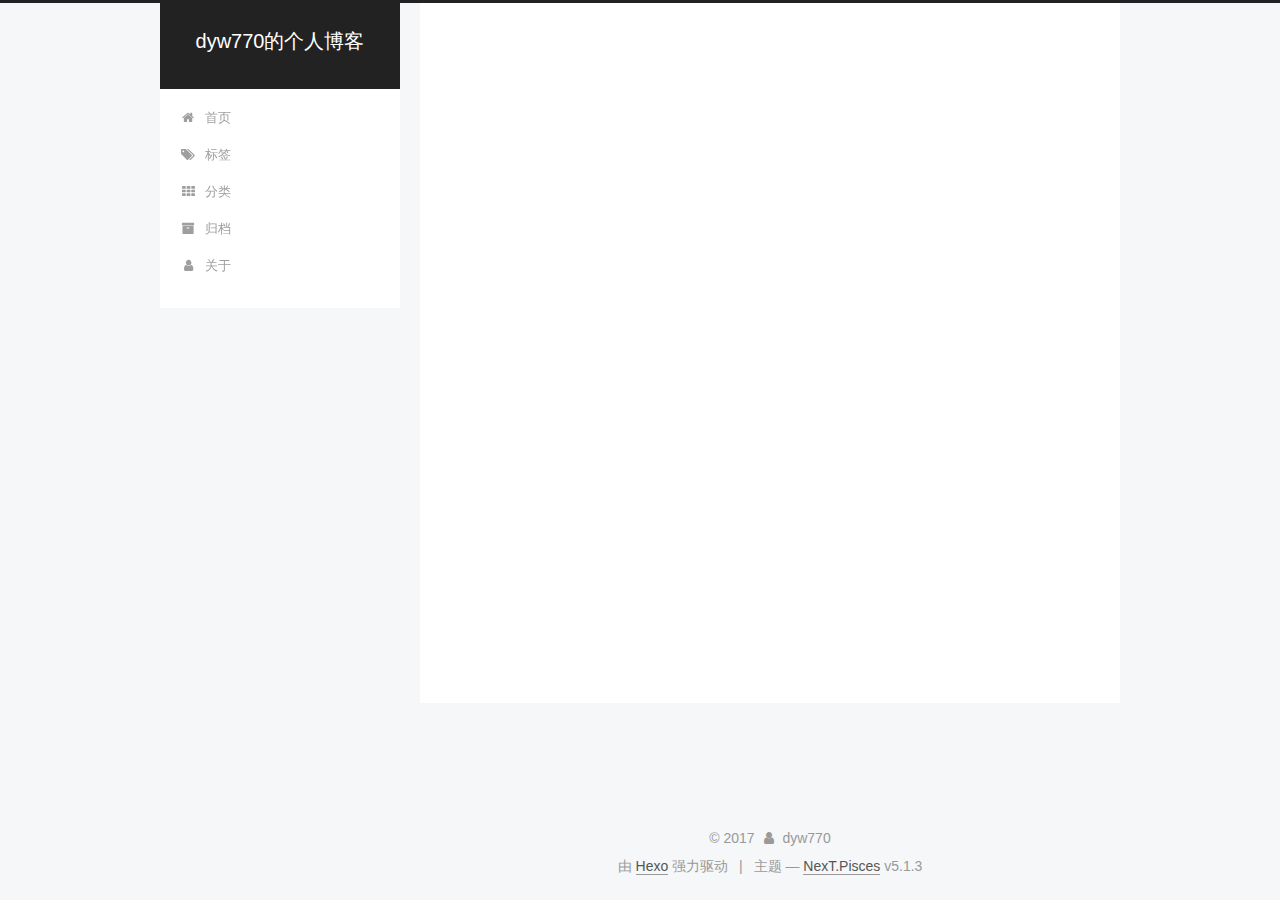
<file: tags/index.html>
<!DOCTYPE html>



  


<html class="theme-next pisces use-motion" lang="zh-Hans">
<head>
  <meta charset="UTF-8"/>
<meta http-equiv="X-UA-Compatible" content="IE=edge" />
<meta name="viewport" content="width=device-width, initial-scale=1, maximum-scale=1"/>
<meta name="theme-color" content="#222">









<meta http-equiv="Cache-Control" content="no-transform" />
<meta http-equiv="Cache-Control" content="no-siteapp" />
















  
  
  <link href="/lib/fancybox/source/jquery.fancybox.css?v=2.1.5" rel="stylesheet" type="text/css" />







<link href="/lib/font-awesome/css/font-awesome.min.css?v=4.6.2" rel="stylesheet" type="text/css" />

<link href="/css/main.css?v=5.1.3" rel="stylesheet" type="text/css" />


  <link rel="apple-touch-icon" sizes="180x180" href="/images/apple-touch-icon-next.png?v=5.1.3">


  <link rel="icon" type="image/png" sizes="32x32" href="/images/favicon-32x32-next.png?v=5.1.3">


  <link rel="icon" type="image/png" sizes="16x16" href="/images/favicon-16x16-next.png?v=5.1.3">


  <link rel="mask-icon" href="/images/logo.svg?v=5.1.3" color="#222">





  <meta name="keywords" content="Hexo, NexT" />










<meta name="description" content="一个菜鸟级的码农">
<meta property="og:type" content="website">
<meta property="og:title" content="标签">
<meta property="og:url" content="http://yoursite.com/tags/index.html">
<meta property="og:site_name" content="dyw770的个人博客">
<meta property="og:description" content="一个菜鸟级的码农">
<meta property="og:locale" content="zh-Hans">
<meta property="og:updated_time" content="2017-10-30T12:54:18.573Z">
<meta name="twitter:card" content="summary">
<meta name="twitter:title" content="标签">
<meta name="twitter:description" content="一个菜鸟级的码农">



<script type="text/javascript" id="hexo.configurations">
  var NexT = window.NexT || {};
  var CONFIG = {
    root: '/',
    scheme: 'Pisces',
    version: '5.1.3',
    sidebar: {"position":"left","display":"post","offset":12,"b2t":false,"scrollpercent":false,"onmobile":false},
    fancybox: true,
    tabs: true,
    motion: {"enable":true,"async":false,"transition":{"post_block":"fadeIn","post_header":"slideDownIn","post_body":"slideDownIn","coll_header":"slideLeftIn","sidebar":"slideUpIn"}},
    duoshuo: {
      userId: '0',
      author: '博主'
    },
    algolia: {
      applicationID: '',
      apiKey: '',
      indexName: '',
      hits: {"per_page":10},
      labels: {"input_placeholder":"Search for Posts","hits_empty":"We didn't find any results for the search: ${query}","hits_stats":"${hits} results found in ${time} ms"}
    }
  };
</script>



  <link rel="canonical" href="http://yoursite.com/tags/"/>





  <title>标签 | dyw770的个人博客</title>
  








</head>

<body itemscope itemtype="http://schema.org/WebPage" lang="zh-Hans">

  
  
    
  

  <div class="container sidebar-position-left page-post-detail">
    <div class="headband"></div>

    <header id="header" class="header" itemscope itemtype="http://schema.org/WPHeader">
      <div class="header-inner"><div class="site-brand-wrapper">
  <div class="site-meta ">
    

    <div class="custom-logo-site-title">
      <a href="/"  class="brand" rel="start">
        <span class="logo-line-before"><i></i></span>
        <span class="site-title">dyw770的个人博客</span>
        <span class="logo-line-after"><i></i></span>
      </a>
    </div>
      
        <p class="site-subtitle"></p>
      
  </div>

  <div class="site-nav-toggle">
    <button>
      <span class="btn-bar"></span>
      <span class="btn-bar"></span>
      <span class="btn-bar"></span>
    </button>
  </div>
</div>

<nav class="site-nav">
  

  
    <ul id="menu" class="menu">
      
        
        <li class="menu-item menu-item-home">
          <a href="/" rel="section">
            
              <i class="menu-item-icon fa fa-fw fa-home"></i> <br />
            
            首页
          </a>
        </li>
      
        
        <li class="menu-item menu-item-tags">
          <a href="/tags/" rel="section">
            
              <i class="menu-item-icon fa fa-fw fa-tags"></i> <br />
            
            标签
          </a>
        </li>
      
        
        <li class="menu-item menu-item-categories">
          <a href="/categories/" rel="section">
            
              <i class="menu-item-icon fa fa-fw fa-th"></i> <br />
            
            分类
          </a>
        </li>
      
        
        <li class="menu-item menu-item-archives">
          <a href="/archives/" rel="section">
            
              <i class="menu-item-icon fa fa-fw fa-archive"></i> <br />
            
            归档
          </a>
        </li>
      
        
        <li class="menu-item menu-item-about">
          <a href="/about/" rel="section">
            
              <i class="menu-item-icon fa fa-fw fa-user"></i> <br />
            
            关于
          </a>
        </li>
      

      
    </ul>
  

  
</nav>



 </div>
    </header>

    <main id="main" class="main">
      <div class="main-inner">
        <div class="content-wrap">
          <div id="content" class="content">
            

  <div id="posts" class="posts-expand">
    
    
    
    <div class="post-block page">
      <header class="post-header">

	<h1 class="post-title" itemprop="name headline">标签</h1>



</header>

      
      
      
      <div class="post-body">
        
        
          <div class="tag-cloud">
            <div class="tag-cloud-title">
                目前共计 2 个标签
            </div>
            <div class="tag-cloud-tags">
              <a href="/tags/SpringMvc/" style="font-size: 12px; color: #ccc">SpringMvc</a> <a href="/tags/hello-word/" style="font-size: 12px; color: #ccc">hello word</a>
            </div>
          </div>
        
      </div>
      
      
      
    </div>
    
    
    
  </div>


          </div>
          


          

  



        </div>
        
          
  
  <div class="sidebar-toggle">
    <div class="sidebar-toggle-line-wrap">
      <span class="sidebar-toggle-line sidebar-toggle-line-first"></span>
      <span class="sidebar-toggle-line sidebar-toggle-line-middle"></span>
      <span class="sidebar-toggle-line sidebar-toggle-line-last"></span>
    </div>
  </div>

  <aside id="sidebar" class="sidebar">
    
    <div class="sidebar-inner">

      

      

      <section class="site-overview-wrap sidebar-panel sidebar-panel-active">
        <div class="site-overview">
          <div class="site-author motion-element" itemprop="author" itemscope itemtype="http://schema.org/Person">
            
              <img class="site-author-image" itemprop="image"
                src="/head/head.jpg"
                alt="dyw770" />
            
              <p class="site-author-name" itemprop="name">dyw770</p>
              <p class="site-description motion-element" itemprop="description">一个菜鸟级的码农</p>
          </div>

          <nav class="site-state motion-element">

            
              <div class="site-state-item site-state-posts">
              
                <a href="/archives/">
              
                  <span class="site-state-item-count">3</span>
                  <span class="site-state-item-name">日志</span>
                </a>
              </div>
            

            
              
              
              <div class="site-state-item site-state-categories">
                <a href="/categories/index.html">
                  <span class="site-state-item-count">2</span>
                  <span class="site-state-item-name">分类</span>
                </a>
              </div>
            

            
              
              
              <div class="site-state-item site-state-tags">
                <a href="/tags/index.html">
                  <span class="site-state-item-count">2</span>
                  <span class="site-state-item-name">标签</span>
                </a>
              </div>
            

          </nav>

          

          <div class="links-of-author motion-element">
            
          </div>

          
          

          
          

          

        </div>
      </section>

      

      

    </div>
  </aside>


        
      </div>
    </main>

    <footer id="footer" class="footer">
      <div class="footer-inner">
        <div class="copyright">&copy; <span itemprop="copyrightYear">2017</span>
  <span class="with-love">
    <i class="fa fa-user"></i>
  </span>
  <span class="author" itemprop="copyrightHolder">dyw770</span>

  
</div>


  <div class="powered-by">由 <a class="theme-link" target="_blank" href="https://hexo.io">Hexo</a> 强力驱动</div>



  <span class="post-meta-divider">|</span>



  <div class="theme-info">主题 &mdash; <a class="theme-link" target="_blank" href="https://github.com/iissnan/hexo-theme-next">NexT.Pisces</a> v5.1.3</div>




        







        
      </div>
    </footer>

    
      <div class="back-to-top">
        <i class="fa fa-arrow-up"></i>
        
      </div>
    

    

  </div>

  

<script type="text/javascript">
  if (Object.prototype.toString.call(window.Promise) !== '[object Function]') {
    window.Promise = null;
  }
</script>









  












  
  
    <script type="text/javascript" src="/lib/jquery/index.js?v=2.1.3"></script>
  

  
  
    <script type="text/javascript" src="/lib/fastclick/lib/fastclick.min.js?v=1.0.6"></script>
  

  
  
    <script type="text/javascript" src="/lib/jquery_lazyload/jquery.lazyload.js?v=1.9.7"></script>
  

  
  
    <script type="text/javascript" src="/lib/velocity/velocity.min.js?v=1.2.1"></script>
  

  
  
    <script type="text/javascript" src="/lib/velocity/velocity.ui.min.js?v=1.2.1"></script>
  

  
  
    <script type="text/javascript" src="/lib/fancybox/source/jquery.fancybox.pack.js?v=2.1.5"></script>
  


  


  <script type="text/javascript" src="/js/src/utils.js?v=5.1.3"></script>

  <script type="text/javascript" src="/js/src/motion.js?v=5.1.3"></script>



  
  


  <script type="text/javascript" src="/js/src/affix.js?v=5.1.3"></script>

  <script type="text/javascript" src="/js/src/schemes/pisces.js?v=5.1.3"></script>



  
  <script type="text/javascript" src="/js/src/scrollspy.js?v=5.1.3"></script>
<script type="text/javascript" src="/js/src/post-details.js?v=5.1.3"></script>



  


  <script type="text/javascript" src="/js/src/bootstrap.js?v=5.1.3"></script>



  


  




	





  





  












  





  

  

  
  

  

  

  

</body>
</html>
</file>
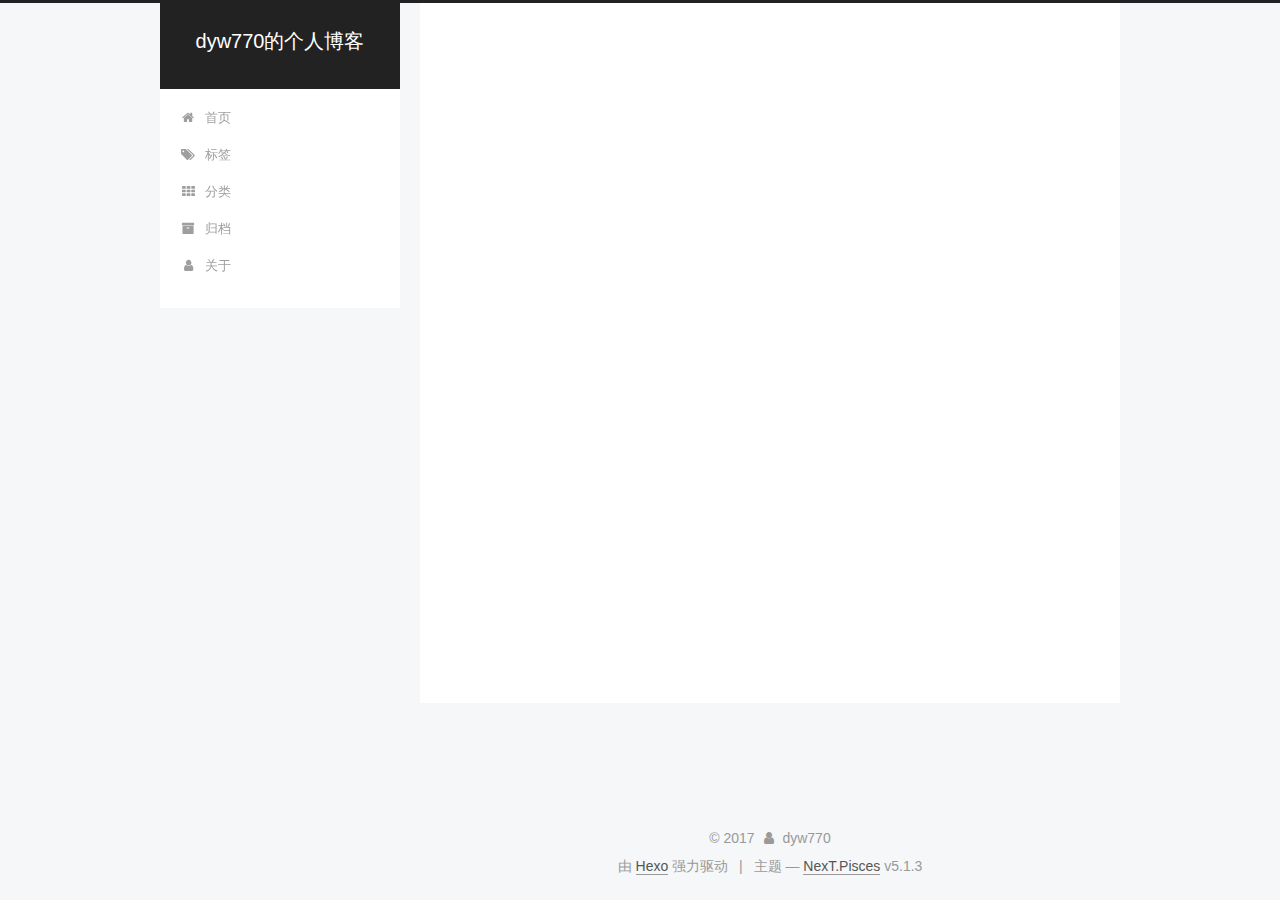
<file: archives/2017/index.html>
<!DOCTYPE html>



  


<html class="theme-next pisces use-motion" lang="zh-Hans">
<head>
  <meta charset="UTF-8"/>
<meta http-equiv="X-UA-Compatible" content="IE=edge" />
<meta name="viewport" content="width=device-width, initial-scale=1, maximum-scale=1"/>
<meta name="theme-color" content="#222">









<meta http-equiv="Cache-Control" content="no-transform" />
<meta http-equiv="Cache-Control" content="no-siteapp" />
















  
  
  <link href="/lib/fancybox/source/jquery.fancybox.css?v=2.1.5" rel="stylesheet" type="text/css" />







<link href="/lib/font-awesome/css/font-awesome.min.css?v=4.6.2" rel="stylesheet" type="text/css" />

<link href="/css/main.css?v=5.1.3" rel="stylesheet" type="text/css" />


  <link rel="apple-touch-icon" sizes="180x180" href="/images/apple-touch-icon-next.png?v=5.1.3">


  <link rel="icon" type="image/png" sizes="32x32" href="/images/favicon-32x32-next.png?v=5.1.3">


  <link rel="icon" type="image/png" sizes="16x16" href="/images/favicon-16x16-next.png?v=5.1.3">


  <link rel="mask-icon" href="/images/logo.svg?v=5.1.3" color="#222">





  <meta name="keywords" content="Hexo, NexT" />










<meta name="description" content="一个菜鸟级的码农">
<meta property="og:type" content="website">
<meta property="og:title" content="dyw770的个人博客">
<meta property="og:url" content="http://yoursite.com/archives/2017/index.html">
<meta property="og:site_name" content="dyw770的个人博客">
<meta property="og:description" content="一个菜鸟级的码农">
<meta property="og:locale" content="zh-Hans">
<meta name="twitter:card" content="summary">
<meta name="twitter:title" content="dyw770的个人博客">
<meta name="twitter:description" content="一个菜鸟级的码农">



<script type="text/javascript" id="hexo.configurations">
  var NexT = window.NexT || {};
  var CONFIG = {
    root: '/',
    scheme: 'Pisces',
    version: '5.1.3',
    sidebar: {"position":"left","display":"post","offset":12,"b2t":false,"scrollpercent":false,"onmobile":false},
    fancybox: true,
    tabs: true,
    motion: {"enable":true,"async":false,"transition":{"post_block":"fadeIn","post_header":"slideDownIn","post_body":"slideDownIn","coll_header":"slideLeftIn","sidebar":"slideUpIn"}},
    duoshuo: {
      userId: '0',
      author: '博主'
    },
    algolia: {
      applicationID: '',
      apiKey: '',
      indexName: '',
      hits: {"per_page":10},
      labels: {"input_placeholder":"Search for Posts","hits_empty":"We didn't find any results for the search: ${query}","hits_stats":"${hits} results found in ${time} ms"}
    }
  };
</script>



  <link rel="canonical" href="http://yoursite.com/archives/2017/"/>





  <title>归档 | dyw770的个人博客</title>
  








</head>

<body itemscope itemtype="http://schema.org/WebPage" lang="zh-Hans">

  
  
    
  

  <div class="container sidebar-position-left page-archive">
    <div class="headband"></div>

    <header id="header" class="header" itemscope itemtype="http://schema.org/WPHeader">
      <div class="header-inner"><div class="site-brand-wrapper">
  <div class="site-meta ">
    

    <div class="custom-logo-site-title">
      <a href="/"  class="brand" rel="start">
        <span class="logo-line-before"><i></i></span>
        <span class="site-title">dyw770的个人博客</span>
        <span class="logo-line-after"><i></i></span>
      </a>
    </div>
      
        <p class="site-subtitle"></p>
      
  </div>

  <div class="site-nav-toggle">
    <button>
      <span class="btn-bar"></span>
      <span class="btn-bar"></span>
      <span class="btn-bar"></span>
    </button>
  </div>
</div>

<nav class="site-nav">
  

  
    <ul id="menu" class="menu">
      
        
        <li class="menu-item menu-item-home">
          <a href="/" rel="section">
            
              <i class="menu-item-icon fa fa-fw fa-home"></i> <br />
            
            首页
          </a>
        </li>
      
        
        <li class="menu-item menu-item-tags">
          <a href="/tags/" rel="section">
            
              <i class="menu-item-icon fa fa-fw fa-tags"></i> <br />
            
            标签
          </a>
        </li>
      
        
        <li class="menu-item menu-item-categories">
          <a href="/categories/" rel="section">
            
              <i class="menu-item-icon fa fa-fw fa-th"></i> <br />
            
            分类
          </a>
        </li>
      
        
        <li class="menu-item menu-item-archives">
          <a href="/archives/" rel="section">
            
              <i class="menu-item-icon fa fa-fw fa-archive"></i> <br />
            
            归档
          </a>
        </li>
      
        
        <li class="menu-item menu-item-about">
          <a href="/about/" rel="section">
            
              <i class="menu-item-icon fa fa-fw fa-user"></i> <br />
            
            关于
          </a>
        </li>
      

      
    </ul>
  

  
</nav>



 </div>
    </header>

    <main id="main" class="main">
      <div class="main-inner">
        <div class="content-wrap">
          <div id="content" class="content">
            

  
  
  
  <div class="post-block archive">
    <div id="posts" class="posts-collapse">
      <span class="archive-move-on"></span>

      <span class="archive-page-counter">
        
        
        
          
        
        嗯..! 目前共计 2 篇日志。 继续努力。
      </span>

      

        
        
        

        
          
          <div class="collection-title">
            <h1 class="archive-year" id="archive-year-2017">2017</h1>
          </div>
        
        

        

  <article class="post post-type-normal" itemscope itemtype="http://schema.org/Article">
    <header class="post-header">

      <h2 class="post-title">
        
            <a class="post-title-link" href="/2017/10/30/第一次发表文章/" itemprop="url">
              
                <span itemprop="name">第一次发表文章</span>
              
            </a>
        
      </h2>

      <div class="post-meta">
        <time class="post-time" itemprop="dateCreated"
              datetime="2017-10-30T14:28:35+08:00"
              content="2017-10-30" >
          10-30
        </time>
      </div>

    </header>
  </article>



      

        
        
        

        
        

        

  <article class="post post-type-normal" itemscope itemtype="http://schema.org/Article">
    <header class="post-header">

      <h2 class="post-title">
        
            <a class="post-title-link" href="/2017/10/30/hello-world/" itemprop="url">
              
                <span itemprop="name">Hello World</span>
              
            </a>
        
      </h2>

      <div class="post-meta">
        <time class="post-time" itemprop="dateCreated"
              datetime="2017-10-30T14:17:35+08:00"
              content="2017-10-30" >
          10-30
        </time>
      </div>

    </header>
  </article>



      

    </div>
  </div>
  
  
  

  



          </div>
          


          

        </div>
        
          
  
  <div class="sidebar-toggle">
    <div class="sidebar-toggle-line-wrap">
      <span class="sidebar-toggle-line sidebar-toggle-line-first"></span>
      <span class="sidebar-toggle-line sidebar-toggle-line-middle"></span>
      <span class="sidebar-toggle-line sidebar-toggle-line-last"></span>
    </div>
  </div>

  <aside id="sidebar" class="sidebar">
    
    <div class="sidebar-inner">

      

      

      <section class="site-overview-wrap sidebar-panel sidebar-panel-active">
        <div class="site-overview">
          <div class="site-author motion-element" itemprop="author" itemscope itemtype="http://schema.org/Person">
            
              <img class="site-author-image" itemprop="image"
                src="/head/head.jpg"
                alt="dyw770" />
            
              <p class="site-author-name" itemprop="name">dyw770</p>
              <p class="site-description motion-element" itemprop="description">一个菜鸟级的码农</p>
          </div>

          <nav class="site-state motion-element">

            
              <div class="site-state-item site-state-posts">
              
                <a href="/archives/">
              
                  <span class="site-state-item-count">2</span>
                  <span class="site-state-item-name">日志</span>
                </a>
              </div>
            

            
              
              
              <div class="site-state-item site-state-categories">
                <a href="/categories/index.html">
                  <span class="site-state-item-count">1</span>
                  <span class="site-state-item-name">分类</span>
                </a>
              </div>
            

            
              
              
              <div class="site-state-item site-state-tags">
                <a href="/tags/index.html">
                  <span class="site-state-item-count">1</span>
                  <span class="site-state-item-name">标签</span>
                </a>
              </div>
            

          </nav>

          

          <div class="links-of-author motion-element">
            
          </div>

          
          

          
          

          

        </div>
      </section>

      

      

    </div>
  </aside>


        
      </div>
    </main>

    <footer id="footer" class="footer">
      <div class="footer-inner">
        <div class="copyright">&copy; <span itemprop="copyrightYear">2017</span>
  <span class="with-love">
    <i class="fa fa-user"></i>
  </span>
  <span class="author" itemprop="copyrightHolder">dyw770</span>

  
</div>


  <div class="powered-by">由 <a class="theme-link" target="_blank" href="https://hexo.io">Hexo</a> 强力驱动</div>



  <span class="post-meta-divider">|</span>



  <div class="theme-info">主题 &mdash; <a class="theme-link" target="_blank" href="https://github.com/iissnan/hexo-theme-next">NexT.Pisces</a> v5.1.3</div>




        







        
      </div>
    </footer>

    
      <div class="back-to-top">
        <i class="fa fa-arrow-up"></i>
        
      </div>
    

    

  </div>

  

<script type="text/javascript">
  if (Object.prototype.toString.call(window.Promise) !== '[object Function]') {
    window.Promise = null;
  }
</script>









  












  
  
    <script type="text/javascript" src="/lib/jquery/index.js?v=2.1.3"></script>
  

  
  
    <script type="text/javascript" src="/lib/fastclick/lib/fastclick.min.js?v=1.0.6"></script>
  

  
  
    <script type="text/javascript" src="/lib/jquery_lazyload/jquery.lazyload.js?v=1.9.7"></script>
  

  
  
    <script type="text/javascript" src="/lib/velocity/velocity.min.js?v=1.2.1"></script>
  

  
  
    <script type="text/javascript" src="/lib/velocity/velocity.ui.min.js?v=1.2.1"></script>
  

  
  
    <script type="text/javascript" src="/lib/fancybox/source/jquery.fancybox.pack.js?v=2.1.5"></script>
  


  


  <script type="text/javascript" src="/js/src/utils.js?v=5.1.3"></script>

  <script type="text/javascript" src="/js/src/motion.js?v=5.1.3"></script>



  
  


  <script type="text/javascript" src="/js/src/affix.js?v=5.1.3"></script>

  <script type="text/javascript" src="/js/src/schemes/pisces.js?v=5.1.3"></script>



  

  


  <script type="text/javascript" src="/js/src/bootstrap.js?v=5.1.3"></script>



  


  




	





  





  












  





  

  

  
  

  

  

  

</body>
</html>
</file>
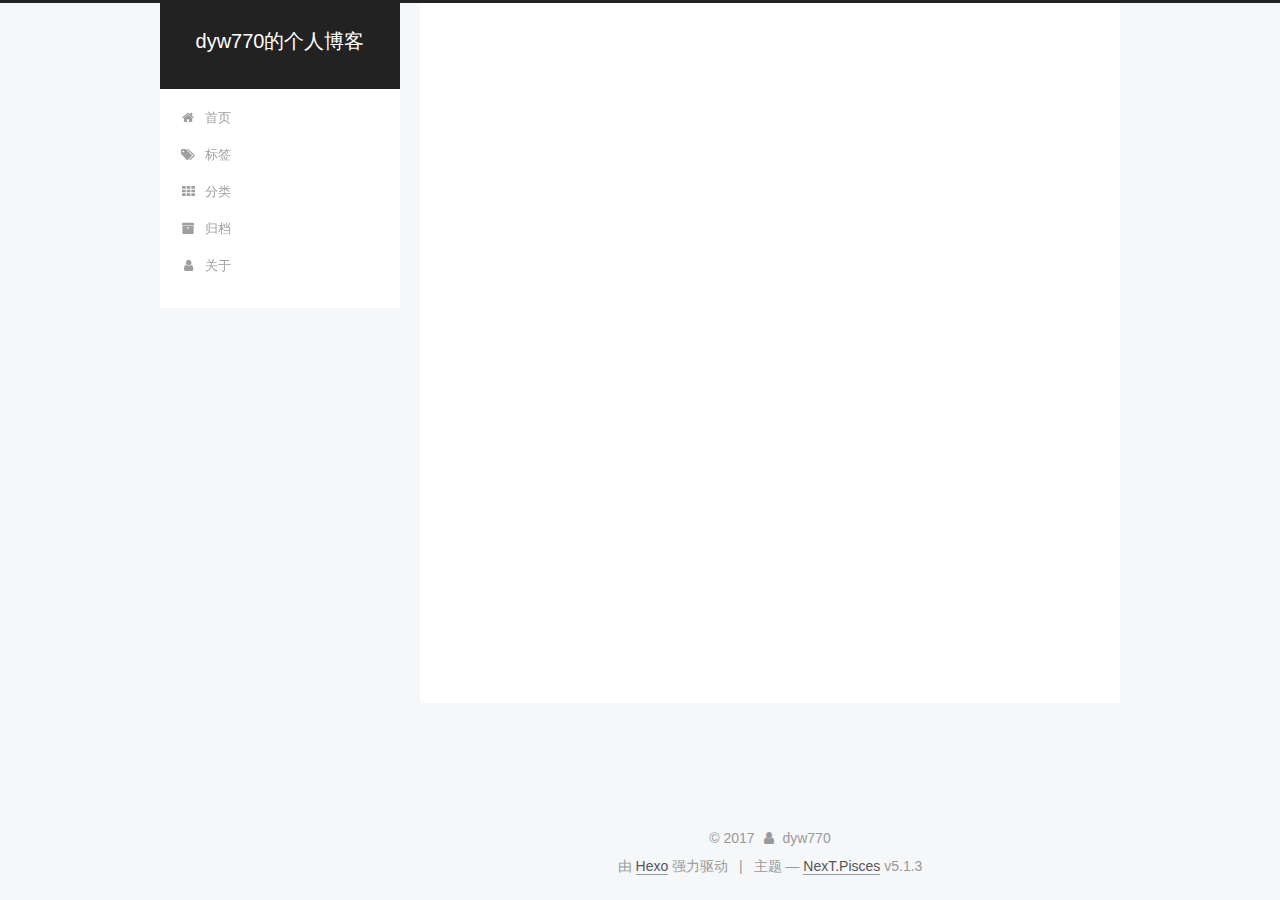
<file: categories/hexo/index.html>
<!DOCTYPE html>



  


<html class="theme-next pisces use-motion" lang="zh-Hans">
<head>
  <meta charset="UTF-8"/>
<meta http-equiv="X-UA-Compatible" content="IE=edge" />
<meta name="viewport" content="width=device-width, initial-scale=1, maximum-scale=1"/>
<meta name="theme-color" content="#222">









<meta http-equiv="Cache-Control" content="no-transform" />
<meta http-equiv="Cache-Control" content="no-siteapp" />
















  
  
  <link href="/lib/fancybox/source/jquery.fancybox.css?v=2.1.5" rel="stylesheet" type="text/css" />







<link href="/lib/font-awesome/css/font-awesome.min.css?v=4.6.2" rel="stylesheet" type="text/css" />

<link href="/css/main.css?v=5.1.3" rel="stylesheet" type="text/css" />


  <link rel="apple-touch-icon" sizes="180x180" href="/images/apple-touch-icon-next.png?v=5.1.3">


  <link rel="icon" type="image/png" sizes="32x32" href="/images/favicon-32x32-next.png?v=5.1.3">


  <link rel="icon" type="image/png" sizes="16x16" href="/images/favicon-16x16-next.png?v=5.1.3">


  <link rel="mask-icon" href="/images/logo.svg?v=5.1.3" color="#222">





  <meta name="keywords" content="Hexo, NexT" />










<meta name="description" content="一个菜鸟级的码农">
<meta property="og:type" content="website">
<meta property="og:title" content="dyw770的个人博客">
<meta property="og:url" content="http://yoursite.com/categories/hexo/index.html">
<meta property="og:site_name" content="dyw770的个人博客">
<meta property="og:description" content="一个菜鸟级的码农">
<meta property="og:locale" content="zh-Hans">
<meta name="twitter:card" content="summary">
<meta name="twitter:title" content="dyw770的个人博客">
<meta name="twitter:description" content="一个菜鸟级的码农">



<script type="text/javascript" id="hexo.configurations">
  var NexT = window.NexT || {};
  var CONFIG = {
    root: '/',
    scheme: 'Pisces',
    version: '5.1.3',
    sidebar: {"position":"left","display":"post","offset":12,"b2t":false,"scrollpercent":false,"onmobile":false},
    fancybox: true,
    tabs: true,
    motion: {"enable":true,"async":false,"transition":{"post_block":"fadeIn","post_header":"slideDownIn","post_body":"slideDownIn","coll_header":"slideLeftIn","sidebar":"slideUpIn"}},
    duoshuo: {
      userId: '0',
      author: '博主'
    },
    algolia: {
      applicationID: '',
      apiKey: '',
      indexName: '',
      hits: {"per_page":10},
      labels: {"input_placeholder":"Search for Posts","hits_empty":"We didn't find any results for the search: ${query}","hits_stats":"${hits} results found in ${time} ms"}
    }
  };
</script>



  <link rel="canonical" href="http://yoursite.com/categories/hexo/"/>





  <title>分类: hexo | dyw770的个人博客</title>
  








</head>

<body itemscope itemtype="http://schema.org/WebPage" lang="zh-Hans">

  
  
    
  

  <div class="container sidebar-position-left ">
    <div class="headband"></div>

    <header id="header" class="header" itemscope itemtype="http://schema.org/WPHeader">
      <div class="header-inner"><div class="site-brand-wrapper">
  <div class="site-meta ">
    

    <div class="custom-logo-site-title">
      <a href="/"  class="brand" rel="start">
        <span class="logo-line-before"><i></i></span>
        <span class="site-title">dyw770的个人博客</span>
        <span class="logo-line-after"><i></i></span>
      </a>
    </div>
      
        <p class="site-subtitle"></p>
      
  </div>

  <div class="site-nav-toggle">
    <button>
      <span class="btn-bar"></span>
      <span class="btn-bar"></span>
      <span class="btn-bar"></span>
    </button>
  </div>
</div>

<nav class="site-nav">
  

  
    <ul id="menu" class="menu">
      
        
        <li class="menu-item menu-item-home">
          <a href="/" rel="section">
            
              <i class="menu-item-icon fa fa-fw fa-home"></i> <br />
            
            首页
          </a>
        </li>
      
        
        <li class="menu-item menu-item-tags">
          <a href="/tags/" rel="section">
            
              <i class="menu-item-icon fa fa-fw fa-tags"></i> <br />
            
            标签
          </a>
        </li>
      
        
        <li class="menu-item menu-item-categories">
          <a href="/categories/" rel="section">
            
              <i class="menu-item-icon fa fa-fw fa-th"></i> <br />
            
            分类
          </a>
        </li>
      
        
        <li class="menu-item menu-item-archives">
          <a href="/archives/" rel="section">
            
              <i class="menu-item-icon fa fa-fw fa-archive"></i> <br />
            
            归档
          </a>
        </li>
      
        
        <li class="menu-item menu-item-about">
          <a href="/about/" rel="section">
            
              <i class="menu-item-icon fa fa-fw fa-user"></i> <br />
            
            关于
          </a>
        </li>
      

      
    </ul>
  

  
</nav>



 </div>
    </header>

    <main id="main" class="main">
      <div class="main-inner">
        <div class="content-wrap">
          <div id="content" class="content">
            

  
  
  
  <div class="post-block category">

    <div id="posts" class="posts-collapse">
      <div class="collection-title">
        <h1>hexo<small>分类</small>
        </h1>
      </div>

      
        

  <article class="post post-type-normal" itemscope itemtype="http://schema.org/Article">
    <header class="post-header">

      <h2 class="post-title">
        
            <a class="post-title-link" href="/2017/10/30/第一次发表文章/" itemprop="url">
              
                <span itemprop="name">第一次发表文章</span>
              
            </a>
        
      </h2>

      <div class="post-meta">
        <time class="post-time" itemprop="dateCreated"
              datetime="2017-10-30T14:28:35+08:00"
              content="2017-10-30" >
          10-30
        </time>
      </div>

    </header>
  </article>


      
    </div>

  </div>
  
  
  

  



          </div>
          


          

        </div>
        
          
  
  <div class="sidebar-toggle">
    <div class="sidebar-toggle-line-wrap">
      <span class="sidebar-toggle-line sidebar-toggle-line-first"></span>
      <span class="sidebar-toggle-line sidebar-toggle-line-middle"></span>
      <span class="sidebar-toggle-line sidebar-toggle-line-last"></span>
    </div>
  </div>

  <aside id="sidebar" class="sidebar">
    
    <div class="sidebar-inner">

      

      

      <section class="site-overview-wrap sidebar-panel sidebar-panel-active">
        <div class="site-overview">
          <div class="site-author motion-element" itemprop="author" itemscope itemtype="http://schema.org/Person">
            
              <img class="site-author-image" itemprop="image"
                src="/head/head.jpg"
                alt="dyw770" />
            
              <p class="site-author-name" itemprop="name">dyw770</p>
              <p class="site-description motion-element" itemprop="description">一个菜鸟级的码农</p>
          </div>

          <nav class="site-state motion-element">

            
              <div class="site-state-item site-state-posts">
              
                <a href="/archives/">
              
                  <span class="site-state-item-count">3</span>
                  <span class="site-state-item-name">日志</span>
                </a>
              </div>
            

            
              
              
              <div class="site-state-item site-state-categories">
                <a href="/categories/index.html">
                  <span class="site-state-item-count">2</span>
                  <span class="site-state-item-name">分类</span>
                </a>
              </div>
            

            
              
              
              <div class="site-state-item site-state-tags">
                <a href="/tags/index.html">
                  <span class="site-state-item-count">2</span>
                  <span class="site-state-item-name">标签</span>
                </a>
              </div>
            

          </nav>

          

          <div class="links-of-author motion-element">
            
          </div>

          
          

          
          

          

        </div>
      </section>

      

      

    </div>
  </aside>


        
      </div>
    </main>

    <footer id="footer" class="footer">
      <div class="footer-inner">
        <div class="copyright">&copy; <span itemprop="copyrightYear">2017</span>
  <span class="with-love">
    <i class="fa fa-user"></i>
  </span>
  <span class="author" itemprop="copyrightHolder">dyw770</span>

  
</div>


  <div class="powered-by">由 <a class="theme-link" target="_blank" href="https://hexo.io">Hexo</a> 强力驱动</div>



  <span class="post-meta-divider">|</span>



  <div class="theme-info">主题 &mdash; <a class="theme-link" target="_blank" href="https://github.com/iissnan/hexo-theme-next">NexT.Pisces</a> v5.1.3</div>




        







        
      </div>
    </footer>

    
      <div class="back-to-top">
        <i class="fa fa-arrow-up"></i>
        
      </div>
    

    

  </div>

  

<script type="text/javascript">
  if (Object.prototype.toString.call(window.Promise) !== '[object Function]') {
    window.Promise = null;
  }
</script>









  












  
  
    <script type="text/javascript" src="/lib/jquery/index.js?v=2.1.3"></script>
  

  
  
    <script type="text/javascript" src="/lib/fastclick/lib/fastclick.min.js?v=1.0.6"></script>
  

  
  
    <script type="text/javascript" src="/lib/jquery_lazyload/jquery.lazyload.js?v=1.9.7"></script>
  

  
  
    <script type="text/javascript" src="/lib/velocity/velocity.min.js?v=1.2.1"></script>
  

  
  
    <script type="text/javascript" src="/lib/velocity/velocity.ui.min.js?v=1.2.1"></script>
  

  
  
    <script type="text/javascript" src="/lib/fancybox/source/jquery.fancybox.pack.js?v=2.1.5"></script>
  


  


  <script type="text/javascript" src="/js/src/utils.js?v=5.1.3"></script>

  <script type="text/javascript" src="/js/src/motion.js?v=5.1.3"></script>



  
  


  <script type="text/javascript" src="/js/src/affix.js?v=5.1.3"></script>

  <script type="text/javascript" src="/js/src/schemes/pisces.js?v=5.1.3"></script>



  

  


  <script type="text/javascript" src="/js/src/bootstrap.js?v=5.1.3"></script>



  


  




	





  





  












  





  

  

  
  

  

  

  

</body>
</html>
</file>
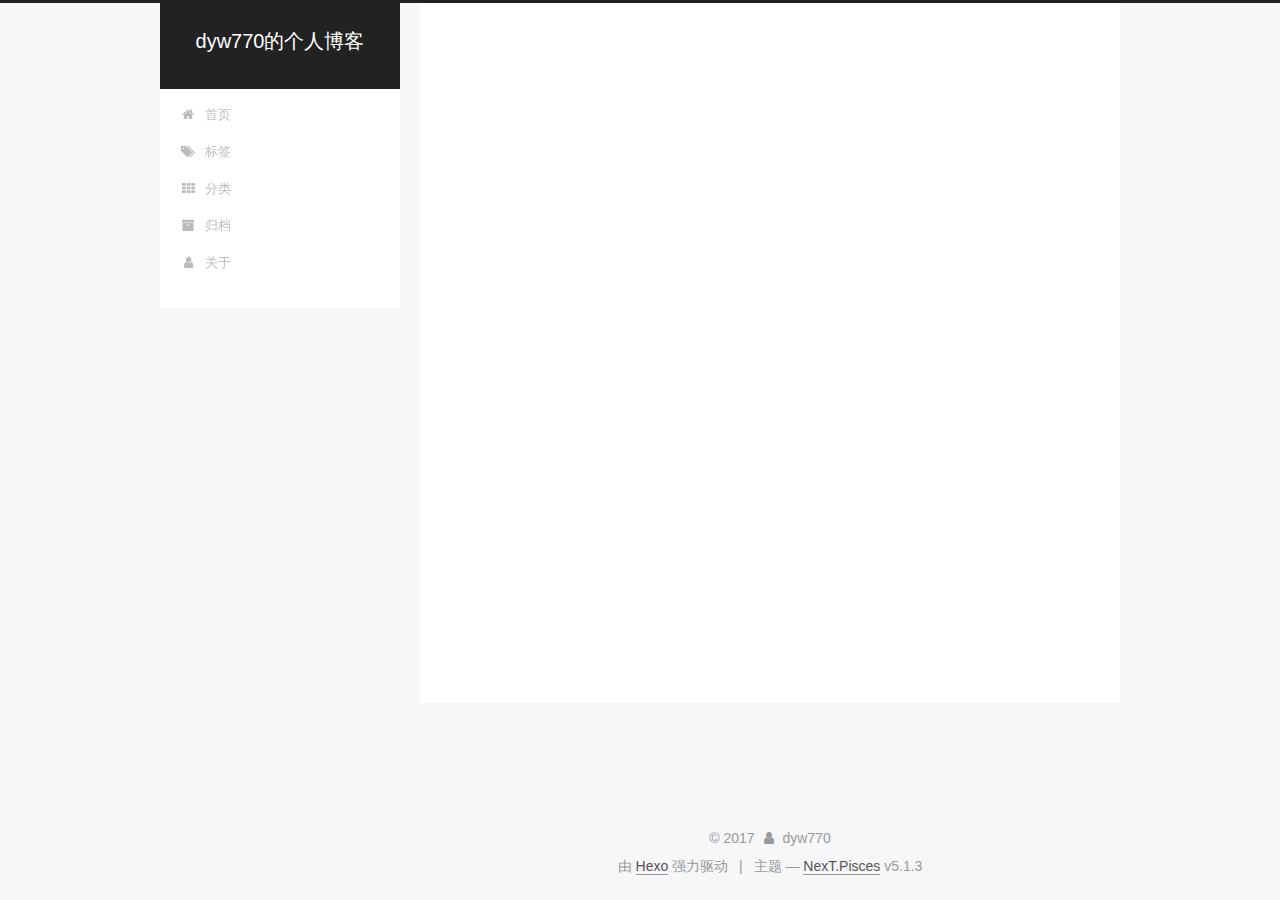
<file: categories/Spring/index.html>
<!DOCTYPE html>



  


<html class="theme-next pisces use-motion" lang="zh-Hans">
<head>
  <meta charset="UTF-8"/>
<meta http-equiv="X-UA-Compatible" content="IE=edge" />
<meta name="viewport" content="width=device-width, initial-scale=1, maximum-scale=1"/>
<meta name="theme-color" content="#222">









<meta http-equiv="Cache-Control" content="no-transform" />
<meta http-equiv="Cache-Control" content="no-siteapp" />
















  
  
  <link href="/lib/fancybox/source/jquery.fancybox.css?v=2.1.5" rel="stylesheet" type="text/css" />







<link href="/lib/font-awesome/css/font-awesome.min.css?v=4.6.2" rel="stylesheet" type="text/css" />

<link href="/css/main.css?v=5.1.3" rel="stylesheet" type="text/css" />


  <link rel="apple-touch-icon" sizes="180x180" href="/images/apple-touch-icon-next.png?v=5.1.3">


  <link rel="icon" type="image/png" sizes="32x32" href="/images/favicon-32x32-next.png?v=5.1.3">


  <link rel="icon" type="image/png" sizes="16x16" href="/images/favicon-16x16-next.png?v=5.1.3">


  <link rel="mask-icon" href="/images/logo.svg?v=5.1.3" color="#222">





  <meta name="keywords" content="Hexo, NexT" />










<meta name="description" content="一个菜鸟级的码农">
<meta property="og:type" content="website">
<meta property="og:title" content="dyw770的个人博客">
<meta property="og:url" content="http://yoursite.com/categories/Spring/index.html">
<meta property="og:site_name" content="dyw770的个人博客">
<meta property="og:description" content="一个菜鸟级的码农">
<meta property="og:locale" content="zh-Hans">
<meta name="twitter:card" content="summary">
<meta name="twitter:title" content="dyw770的个人博客">
<meta name="twitter:description" content="一个菜鸟级的码农">



<script type="text/javascript" id="hexo.configurations">
  var NexT = window.NexT || {};
  var CONFIG = {
    root: '/',
    scheme: 'Pisces',
    version: '5.1.3',
    sidebar: {"position":"left","display":"post","offset":12,"b2t":false,"scrollpercent":false,"onmobile":false},
    fancybox: true,
    tabs: true,
    motion: {"enable":true,"async":false,"transition":{"post_block":"fadeIn","post_header":"slideDownIn","post_body":"slideDownIn","coll_header":"slideLeftIn","sidebar":"slideUpIn"}},
    duoshuo: {
      userId: '0',
      author: '博主'
    },
    algolia: {
      applicationID: '',
      apiKey: '',
      indexName: '',
      hits: {"per_page":10},
      labels: {"input_placeholder":"Search for Posts","hits_empty":"We didn't find any results for the search: ${query}","hits_stats":"${hits} results found in ${time} ms"}
    }
  };
</script>



  <link rel="canonical" href="http://yoursite.com/categories/Spring/"/>





  <title>分类: Spring | dyw770的个人博客</title>
  








</head>

<body itemscope itemtype="http://schema.org/WebPage" lang="zh-Hans">

  
  
    
  

  <div class="container sidebar-position-left ">
    <div class="headband"></div>

    <header id="header" class="header" itemscope itemtype="http://schema.org/WPHeader">
      <div class="header-inner"><div class="site-brand-wrapper">
  <div class="site-meta ">
    

    <div class="custom-logo-site-title">
      <a href="/"  class="brand" rel="start">
        <span class="logo-line-before"><i></i></span>
        <span class="site-title">dyw770的个人博客</span>
        <span class="logo-line-after"><i></i></span>
      </a>
    </div>
      
        <p class="site-subtitle"></p>
      
  </div>

  <div class="site-nav-toggle">
    <button>
      <span class="btn-bar"></span>
      <span class="btn-bar"></span>
      <span class="btn-bar"></span>
    </button>
  </div>
</div>

<nav class="site-nav">
  

  
    <ul id="menu" class="menu">
      
        
        <li class="menu-item menu-item-home">
          <a href="/" rel="section">
            
              <i class="menu-item-icon fa fa-fw fa-home"></i> <br />
            
            首页
          </a>
        </li>
      
        
        <li class="menu-item menu-item-tags">
          <a href="/tags/" rel="section">
            
              <i class="menu-item-icon fa fa-fw fa-tags"></i> <br />
            
            标签
          </a>
        </li>
      
        
        <li class="menu-item menu-item-categories">
          <a href="/categories/" rel="section">
            
              <i class="menu-item-icon fa fa-fw fa-th"></i> <br />
            
            分类
          </a>
        </li>
      
        
        <li class="menu-item menu-item-archives">
          <a href="/archives/" rel="section">
            
              <i class="menu-item-icon fa fa-fw fa-archive"></i> <br />
            
            归档
          </a>
        </li>
      
        
        <li class="menu-item menu-item-about">
          <a href="/about/" rel="section">
            
              <i class="menu-item-icon fa fa-fw fa-user"></i> <br />
            
            关于
          </a>
        </li>
      

      
    </ul>
  

  
</nav>



 </div>
    </header>

    <main id="main" class="main">
      <div class="main-inner">
        <div class="content-wrap">
          <div id="content" class="content">
            

  
  
  
  <div class="post-block category">

    <div id="posts" class="posts-collapse">
      <div class="collection-title">
        <h1>Spring<small>分类</small>
        </h1>
      </div>

      
        

  <article class="post post-type-normal" itemscope itemtype="http://schema.org/Article">
    <header class="post-header">

      <h2 class="post-title">
        
            <a class="post-title-link" href="/2017/10/31/SpringMvc-方法级参数验证/" itemprop="url">
              
                <span itemprop="name">SpringMvc 方法级参数验证</span>
              
            </a>
        
      </h2>

      <div class="post-meta">
        <time class="post-time" itemprop="dateCreated"
              datetime="2017-10-31T11:26:16+08:00"
              content="2017-10-31" >
          10-31
        </time>
      </div>

    </header>
  </article>


      
    </div>

  </div>
  
  
  

  



          </div>
          


          

        </div>
        
          
  
  <div class="sidebar-toggle">
    <div class="sidebar-toggle-line-wrap">
      <span class="sidebar-toggle-line sidebar-toggle-line-first"></span>
      <span class="sidebar-toggle-line sidebar-toggle-line-middle"></span>
      <span class="sidebar-toggle-line sidebar-toggle-line-last"></span>
    </div>
  </div>

  <aside id="sidebar" class="sidebar">
    
    <div class="sidebar-inner">

      

      

      <section class="site-overview-wrap sidebar-panel sidebar-panel-active">
        <div class="site-overview">
          <div class="site-author motion-element" itemprop="author" itemscope itemtype="http://schema.org/Person">
            
              <img class="site-author-image" itemprop="image"
                src="/head/head.jpg"
                alt="dyw770" />
            
              <p class="site-author-name" itemprop="name">dyw770</p>
              <p class="site-description motion-element" itemprop="description">一个菜鸟级的码农</p>
          </div>

          <nav class="site-state motion-element">

            
              <div class="site-state-item site-state-posts">
              
                <a href="/archives/">
              
                  <span class="site-state-item-count">3</span>
                  <span class="site-state-item-name">日志</span>
                </a>
              </div>
            

            
              
              
              <div class="site-state-item site-state-categories">
                <a href="/categories/index.html">
                  <span class="site-state-item-count">2</span>
                  <span class="site-state-item-name">分类</span>
                </a>
              </div>
            

            
              
              
              <div class="site-state-item site-state-tags">
                <a href="/tags/index.html">
                  <span class="site-state-item-count">2</span>
                  <span class="site-state-item-name">标签</span>
                </a>
              </div>
            

          </nav>

          

          <div class="links-of-author motion-element">
            
          </div>

          
          

          
          

          

        </div>
      </section>

      

      

    </div>
  </aside>


        
      </div>
    </main>

    <footer id="footer" class="footer">
      <div class="footer-inner">
        <div class="copyright">&copy; <span itemprop="copyrightYear">2017</span>
  <span class="with-love">
    <i class="fa fa-user"></i>
  </span>
  <span class="author" itemprop="copyrightHolder">dyw770</span>

  
</div>


  <div class="powered-by">由 <a class="theme-link" target="_blank" href="https://hexo.io">Hexo</a> 强力驱动</div>



  <span class="post-meta-divider">|</span>



  <div class="theme-info">主题 &mdash; <a class="theme-link" target="_blank" href="https://github.com/iissnan/hexo-theme-next">NexT.Pisces</a> v5.1.3</div>




        







        
      </div>
    </footer>

    
      <div class="back-to-top">
        <i class="fa fa-arrow-up"></i>
        
      </div>
    

    

  </div>

  

<script type="text/javascript">
  if (Object.prototype.toString.call(window.Promise) !== '[object Function]') {
    window.Promise = null;
  }
</script>









  












  
  
    <script type="text/javascript" src="/lib/jquery/index.js?v=2.1.3"></script>
  

  
  
    <script type="text/javascript" src="/lib/fastclick/lib/fastclick.min.js?v=1.0.6"></script>
  

  
  
    <script type="text/javascript" src="/lib/jquery_lazyload/jquery.lazyload.js?v=1.9.7"></script>
  

  
  
    <script type="text/javascript" src="/lib/velocity/velocity.min.js?v=1.2.1"></script>
  

  
  
    <script type="text/javascript" src="/lib/velocity/velocity.ui.min.js?v=1.2.1"></script>
  

  
  
    <script type="text/javascript" src="/lib/fancybox/source/jquery.fancybox.pack.js?v=2.1.5"></script>
  


  


  <script type="text/javascript" src="/js/src/utils.js?v=5.1.3"></script>

  <script type="text/javascript" src="/js/src/motion.js?v=5.1.3"></script>



  
  


  <script type="text/javascript" src="/js/src/affix.js?v=5.1.3"></script>

  <script type="text/javascript" src="/js/src/schemes/pisces.js?v=5.1.3"></script>



  

  


  <script type="text/javascript" src="/js/src/bootstrap.js?v=5.1.3"></script>



  


  




	





  





  












  





  

  

  
  

  

  

  

</body>
</html>
</file>
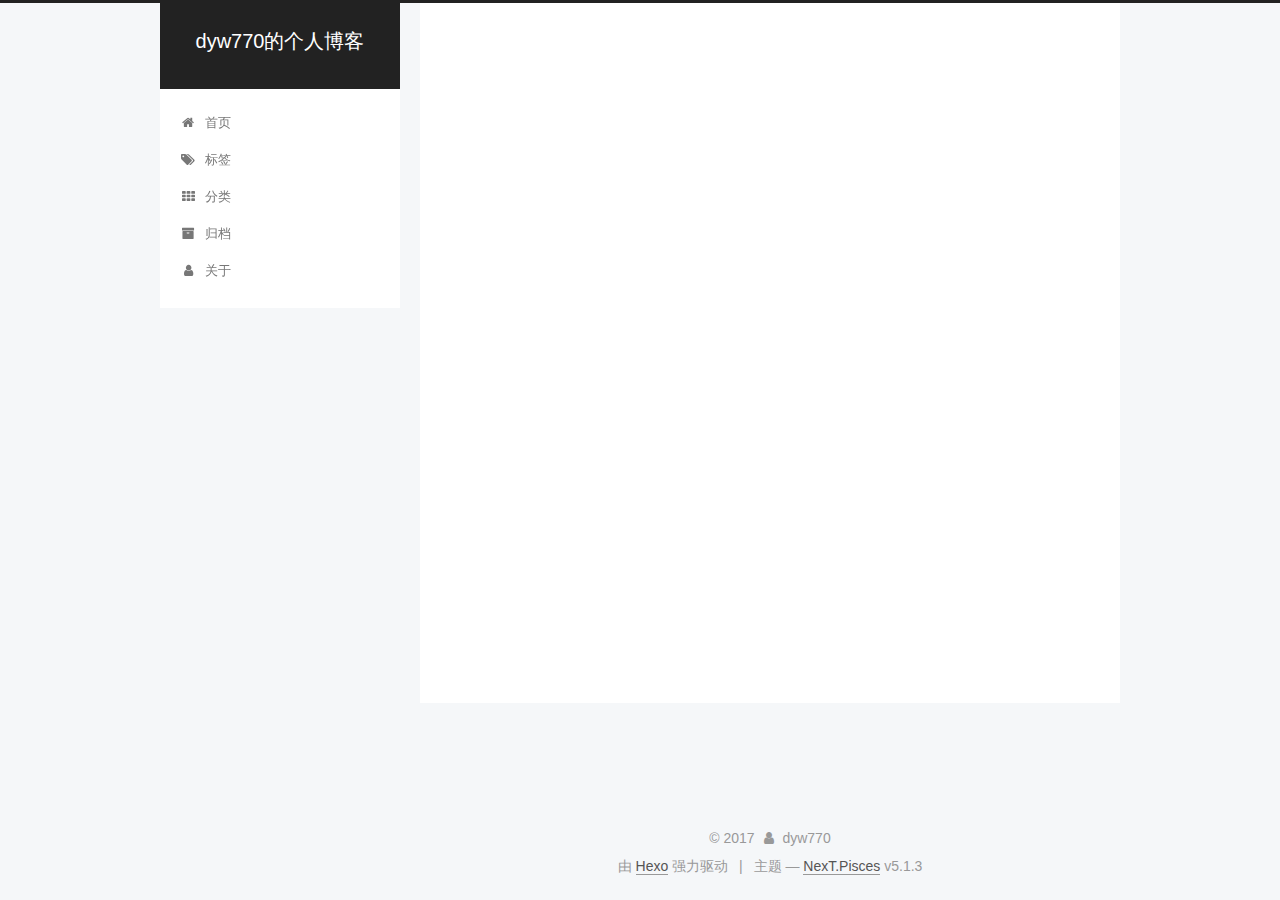
<file: tags/hello-word/index.html>
<!DOCTYPE html>



  


<html class="theme-next pisces use-motion" lang="zh-Hans">
<head>
  <meta charset="UTF-8"/>
<meta http-equiv="X-UA-Compatible" content="IE=edge" />
<meta name="viewport" content="width=device-width, initial-scale=1, maximum-scale=1"/>
<meta name="theme-color" content="#222">









<meta http-equiv="Cache-Control" content="no-transform" />
<meta http-equiv="Cache-Control" content="no-siteapp" />
















  
  
  <link href="/lib/fancybox/source/jquery.fancybox.css?v=2.1.5" rel="stylesheet" type="text/css" />







<link href="/lib/font-awesome/css/font-awesome.min.css?v=4.6.2" rel="stylesheet" type="text/css" />

<link href="/css/main.css?v=5.1.3" rel="stylesheet" type="text/css" />


  <link rel="apple-touch-icon" sizes="180x180" href="/images/apple-touch-icon-next.png?v=5.1.3">


  <link rel="icon" type="image/png" sizes="32x32" href="/images/favicon-32x32-next.png?v=5.1.3">


  <link rel="icon" type="image/png" sizes="16x16" href="/images/favicon-16x16-next.png?v=5.1.3">


  <link rel="mask-icon" href="/images/logo.svg?v=5.1.3" color="#222">





  <meta name="keywords" content="Hexo, NexT" />










<meta name="description" content="一个菜鸟级的码农">
<meta property="og:type" content="website">
<meta property="og:title" content="dyw770的个人博客">
<meta property="og:url" content="http://yoursite.com/tags/hello-word/index.html">
<meta property="og:site_name" content="dyw770的个人博客">
<meta property="og:description" content="一个菜鸟级的码农">
<meta property="og:locale" content="zh-Hans">
<meta name="twitter:card" content="summary">
<meta name="twitter:title" content="dyw770的个人博客">
<meta name="twitter:description" content="一个菜鸟级的码农">



<script type="text/javascript" id="hexo.configurations">
  var NexT = window.NexT || {};
  var CONFIG = {
    root: '/',
    scheme: 'Pisces',
    version: '5.1.3',
    sidebar: {"position":"left","display":"post","offset":12,"b2t":false,"scrollpercent":false,"onmobile":false},
    fancybox: true,
    tabs: true,
    motion: {"enable":true,"async":false,"transition":{"post_block":"fadeIn","post_header":"slideDownIn","post_body":"slideDownIn","coll_header":"slideLeftIn","sidebar":"slideUpIn"}},
    duoshuo: {
      userId: '0',
      author: '博主'
    },
    algolia: {
      applicationID: '',
      apiKey: '',
      indexName: '',
      hits: {"per_page":10},
      labels: {"input_placeholder":"Search for Posts","hits_empty":"We didn't find any results for the search: ${query}","hits_stats":"${hits} results found in ${time} ms"}
    }
  };
</script>



  <link rel="canonical" href="http://yoursite.com/tags/hello-word/"/>





  <title>标签: hello word | dyw770的个人博客</title>
  








</head>

<body itemscope itemtype="http://schema.org/WebPage" lang="zh-Hans">

  
  
    
  

  <div class="container sidebar-position-left ">
    <div class="headband"></div>

    <header id="header" class="header" itemscope itemtype="http://schema.org/WPHeader">
      <div class="header-inner"><div class="site-brand-wrapper">
  <div class="site-meta ">
    

    <div class="custom-logo-site-title">
      <a href="/"  class="brand" rel="start">
        <span class="logo-line-before"><i></i></span>
        <span class="site-title">dyw770的个人博客</span>
        <span class="logo-line-after"><i></i></span>
      </a>
    </div>
      
        <p class="site-subtitle"></p>
      
  </div>

  <div class="site-nav-toggle">
    <button>
      <span class="btn-bar"></span>
      <span class="btn-bar"></span>
      <span class="btn-bar"></span>
    </button>
  </div>
</div>

<nav class="site-nav">
  

  
    <ul id="menu" class="menu">
      
        
        <li class="menu-item menu-item-home">
          <a href="/" rel="section">
            
              <i class="menu-item-icon fa fa-fw fa-home"></i> <br />
            
            首页
          </a>
        </li>
      
        
        <li class="menu-item menu-item-tags">
          <a href="/tags/" rel="section">
            
              <i class="menu-item-icon fa fa-fw fa-tags"></i> <br />
            
            标签
          </a>
        </li>
      
        
        <li class="menu-item menu-item-categories">
          <a href="/categories/" rel="section">
            
              <i class="menu-item-icon fa fa-fw fa-th"></i> <br />
            
            分类
          </a>
        </li>
      
        
        <li class="menu-item menu-item-archives">
          <a href="/archives/" rel="section">
            
              <i class="menu-item-icon fa fa-fw fa-archive"></i> <br />
            
            归档
          </a>
        </li>
      
        
        <li class="menu-item menu-item-about">
          <a href="/about/" rel="section">
            
              <i class="menu-item-icon fa fa-fw fa-user"></i> <br />
            
            关于
          </a>
        </li>
      

      
    </ul>
  

  
</nav>



 </div>
    </header>

    <main id="main" class="main">
      <div class="main-inner">
        <div class="content-wrap">
          <div id="content" class="content">
            

  
  
  
  <div class="post-block tag">

    <div id="posts" class="posts-collapse">
      <div class="collection-title">
        <h1>hello word<small>标签</small>
        </h1>
      </div>

      
        

  <article class="post post-type-normal" itemscope itemtype="http://schema.org/Article">
    <header class="post-header">

      <h2 class="post-title">
        
            <a class="post-title-link" href="/2017/10/30/第一次发表文章/" itemprop="url">
              
                <span itemprop="name">第一次发表文章</span>
              
            </a>
        
      </h2>

      <div class="post-meta">
        <time class="post-time" itemprop="dateCreated"
              datetime="2017-10-30T14:28:35+08:00"
              content="2017-10-30" >
          10-30
        </time>
      </div>

    </header>
  </article>


      
    </div>

  </div>
  
  
  

  


          </div>
          


          

        </div>
        
          
  
  <div class="sidebar-toggle">
    <div class="sidebar-toggle-line-wrap">
      <span class="sidebar-toggle-line sidebar-toggle-line-first"></span>
      <span class="sidebar-toggle-line sidebar-toggle-line-middle"></span>
      <span class="sidebar-toggle-line sidebar-toggle-line-last"></span>
    </div>
  </div>

  <aside id="sidebar" class="sidebar">
    
    <div class="sidebar-inner">

      

      

      <section class="site-overview-wrap sidebar-panel sidebar-panel-active">
        <div class="site-overview">
          <div class="site-author motion-element" itemprop="author" itemscope itemtype="http://schema.org/Person">
            
              <img class="site-author-image" itemprop="image"
                src="/head/head.jpg"
                alt="dyw770" />
            
              <p class="site-author-name" itemprop="name">dyw770</p>
              <p class="site-description motion-element" itemprop="description">一个菜鸟级的码农</p>
          </div>

          <nav class="site-state motion-element">

            
              <div class="site-state-item site-state-posts">
              
                <a href="/archives/">
              
                  <span class="site-state-item-count">2</span>
                  <span class="site-state-item-name">日志</span>
                </a>
              </div>
            

            
              
              
              <div class="site-state-item site-state-categories">
                <a href="/categories/index.html">
                  <span class="site-state-item-count">1</span>
                  <span class="site-state-item-name">分类</span>
                </a>
              </div>
            

            
              
              
              <div class="site-state-item site-state-tags">
                <a href="/tags/index.html">
                  <span class="site-state-item-count">1</span>
                  <span class="site-state-item-name">标签</span>
                </a>
              </div>
            

          </nav>

          

          <div class="links-of-author motion-element">
            
          </div>

          
          

          
          

          

        </div>
      </section>

      

      

    </div>
  </aside>


        
      </div>
    </main>

    <footer id="footer" class="footer">
      <div class="footer-inner">
        <div class="copyright">&copy; <span itemprop="copyrightYear">2017</span>
  <span class="with-love">
    <i class="fa fa-user"></i>
  </span>
  <span class="author" itemprop="copyrightHolder">dyw770</span>

  
</div>


  <div class="powered-by">由 <a class="theme-link" target="_blank" href="https://hexo.io">Hexo</a> 强力驱动</div>



  <span class="post-meta-divider">|</span>



  <div class="theme-info">主题 &mdash; <a class="theme-link" target="_blank" href="https://github.com/iissnan/hexo-theme-next">NexT.Pisces</a> v5.1.3</div>




        







        
      </div>
    </footer>

    
      <div class="back-to-top">
        <i class="fa fa-arrow-up"></i>
        
      </div>
    

    

  </div>

  

<script type="text/javascript">
  if (Object.prototype.toString.call(window.Promise) !== '[object Function]') {
    window.Promise = null;
  }
</script>









  












  
  
    <script type="text/javascript" src="/lib/jquery/index.js?v=2.1.3"></script>
  

  
  
    <script type="text/javascript" src="/lib/fastclick/lib/fastclick.min.js?v=1.0.6"></script>
  

  
  
    <script type="text/javascript" src="/lib/jquery_lazyload/jquery.lazyload.js?v=1.9.7"></script>
  

  
  
    <script type="text/javascript" src="/lib/velocity/velocity.min.js?v=1.2.1"></script>
  

  
  
    <script type="text/javascript" src="/lib/velocity/velocity.ui.min.js?v=1.2.1"></script>
  

  
  
    <script type="text/javascript" src="/lib/fancybox/source/jquery.fancybox.pack.js?v=2.1.5"></script>
  


  


  <script type="text/javascript" src="/js/src/utils.js?v=5.1.3"></script>

  <script type="text/javascript" src="/js/src/motion.js?v=5.1.3"></script>



  
  


  <script type="text/javascript" src="/js/src/affix.js?v=5.1.3"></script>

  <script type="text/javascript" src="/js/src/schemes/pisces.js?v=5.1.3"></script>



  

  


  <script type="text/javascript" src="/js/src/bootstrap.js?v=5.1.3"></script>



  


  




	





  





  












  





  

  

  
  

  

  

  

</body>
</html>
</file>
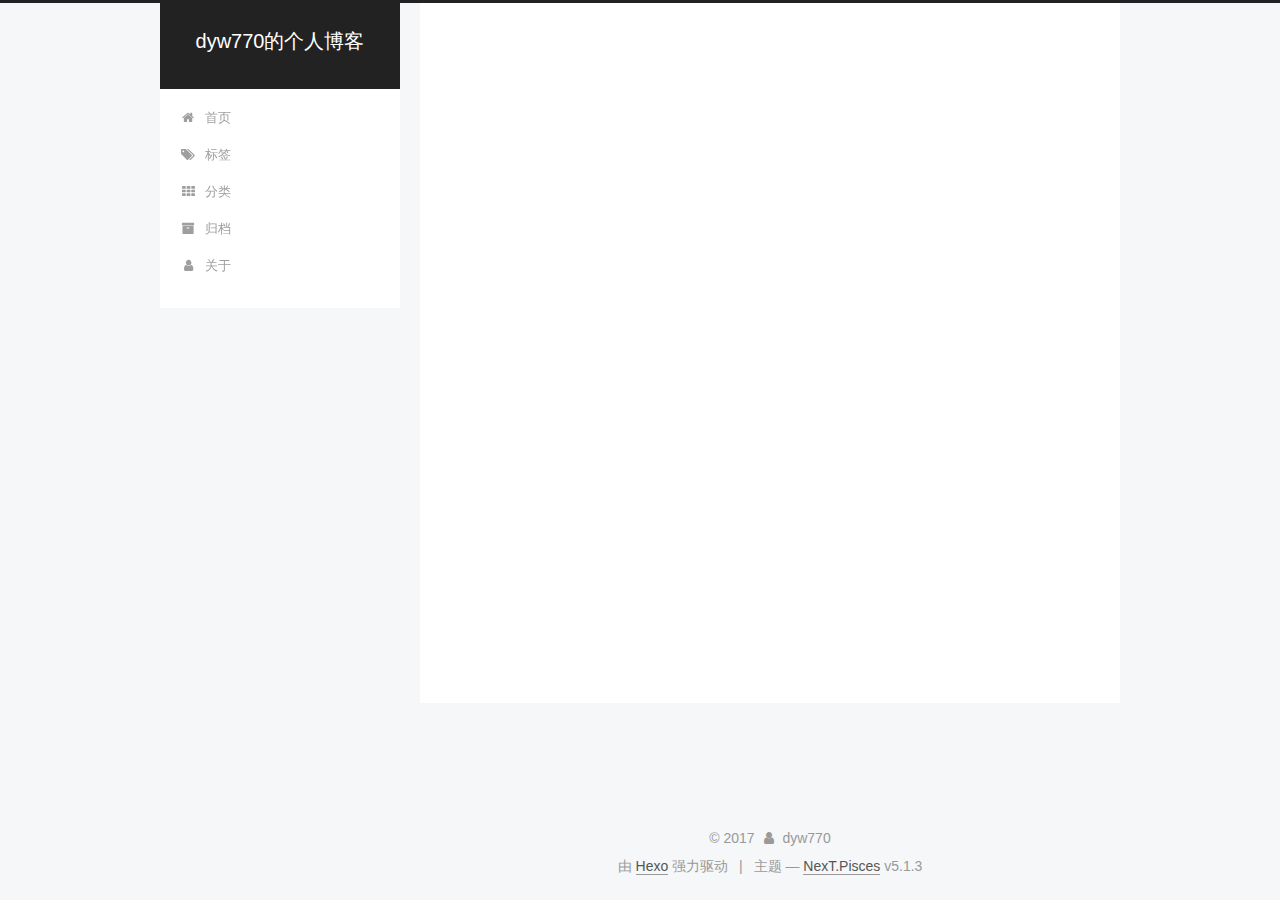
<file: tags/SpringMvc/index.html>
<!DOCTYPE html>



  


<html class="theme-next pisces use-motion" lang="zh-Hans">
<head>
  <meta charset="UTF-8"/>
<meta http-equiv="X-UA-Compatible" content="IE=edge" />
<meta name="viewport" content="width=device-width, initial-scale=1, maximum-scale=1"/>
<meta name="theme-color" content="#222">









<meta http-equiv="Cache-Control" content="no-transform" />
<meta http-equiv="Cache-Control" content="no-siteapp" />
















  
  
  <link href="/lib/fancybox/source/jquery.fancybox.css?v=2.1.5" rel="stylesheet" type="text/css" />







<link href="/lib/font-awesome/css/font-awesome.min.css?v=4.6.2" rel="stylesheet" type="text/css" />

<link href="/css/main.css?v=5.1.3" rel="stylesheet" type="text/css" />


  <link rel="apple-touch-icon" sizes="180x180" href="/images/apple-touch-icon-next.png?v=5.1.3">


  <link rel="icon" type="image/png" sizes="32x32" href="/images/favicon-32x32-next.png?v=5.1.3">


  <link rel="icon" type="image/png" sizes="16x16" href="/images/favicon-16x16-next.png?v=5.1.3">


  <link rel="mask-icon" href="/images/logo.svg?v=5.1.3" color="#222">





  <meta name="keywords" content="Hexo, NexT" />










<meta name="description" content="一个菜鸟级的码农">
<meta property="og:type" content="website">
<meta property="og:title" content="dyw770的个人博客">
<meta property="og:url" content="http://yoursite.com/tags/SpringMvc/index.html">
<meta property="og:site_name" content="dyw770的个人博客">
<meta property="og:description" content="一个菜鸟级的码农">
<meta property="og:locale" content="zh-Hans">
<meta name="twitter:card" content="summary">
<meta name="twitter:title" content="dyw770的个人博客">
<meta name="twitter:description" content="一个菜鸟级的码农">



<script type="text/javascript" id="hexo.configurations">
  var NexT = window.NexT || {};
  var CONFIG = {
    root: '/',
    scheme: 'Pisces',
    version: '5.1.3',
    sidebar: {"position":"left","display":"post","offset":12,"b2t":false,"scrollpercent":false,"onmobile":false},
    fancybox: true,
    tabs: true,
    motion: {"enable":true,"async":false,"transition":{"post_block":"fadeIn","post_header":"slideDownIn","post_body":"slideDownIn","coll_header":"slideLeftIn","sidebar":"slideUpIn"}},
    duoshuo: {
      userId: '0',
      author: '博主'
    },
    algolia: {
      applicationID: '',
      apiKey: '',
      indexName: '',
      hits: {"per_page":10},
      labels: {"input_placeholder":"Search for Posts","hits_empty":"We didn't find any results for the search: ${query}","hits_stats":"${hits} results found in ${time} ms"}
    }
  };
</script>



  <link rel="canonical" href="http://yoursite.com/tags/SpringMvc/"/>





  <title>标签: SpringMvc | dyw770的个人博客</title>
  








</head>

<body itemscope itemtype="http://schema.org/WebPage" lang="zh-Hans">

  
  
    
  

  <div class="container sidebar-position-left ">
    <div class="headband"></div>

    <header id="header" class="header" itemscope itemtype="http://schema.org/WPHeader">
      <div class="header-inner"><div class="site-brand-wrapper">
  <div class="site-meta ">
    

    <div class="custom-logo-site-title">
      <a href="/"  class="brand" rel="start">
        <span class="logo-line-before"><i></i></span>
        <span class="site-title">dyw770的个人博客</span>
        <span class="logo-line-after"><i></i></span>
      </a>
    </div>
      
        <p class="site-subtitle"></p>
      
  </div>

  <div class="site-nav-toggle">
    <button>
      <span class="btn-bar"></span>
      <span class="btn-bar"></span>
      <span class="btn-bar"></span>
    </button>
  </div>
</div>

<nav class="site-nav">
  

  
    <ul id="menu" class="menu">
      
        
        <li class="menu-item menu-item-home">
          <a href="/" rel="section">
            
              <i class="menu-item-icon fa fa-fw fa-home"></i> <br />
            
            首页
          </a>
        </li>
      
        
        <li class="menu-item menu-item-tags">
          <a href="/tags/" rel="section">
            
              <i class="menu-item-icon fa fa-fw fa-tags"></i> <br />
            
            标签
          </a>
        </li>
      
        
        <li class="menu-item menu-item-categories">
          <a href="/categories/" rel="section">
            
              <i class="menu-item-icon fa fa-fw fa-th"></i> <br />
            
            分类
          </a>
        </li>
      
        
        <li class="menu-item menu-item-archives">
          <a href="/archives/" rel="section">
            
              <i class="menu-item-icon fa fa-fw fa-archive"></i> <br />
            
            归档
          </a>
        </li>
      
        
        <li class="menu-item menu-item-about">
          <a href="/about/" rel="section">
            
              <i class="menu-item-icon fa fa-fw fa-user"></i> <br />
            
            关于
          </a>
        </li>
      

      
    </ul>
  

  
</nav>



 </div>
    </header>

    <main id="main" class="main">
      <div class="main-inner">
        <div class="content-wrap">
          <div id="content" class="content">
            

  
  
  
  <div class="post-block tag">

    <div id="posts" class="posts-collapse">
      <div class="collection-title">
        <h1>SpringMvc<small>标签</small>
        </h1>
      </div>

      
        

  <article class="post post-type-normal" itemscope itemtype="http://schema.org/Article">
    <header class="post-header">

      <h2 class="post-title">
        
            <a class="post-title-link" href="/2017/10/31/SpringMvc-方法级参数验证/" itemprop="url">
              
                <span itemprop="name">SpringMvc 方法级参数验证</span>
              
            </a>
        
      </h2>

      <div class="post-meta">
        <time class="post-time" itemprop="dateCreated"
              datetime="2017-10-31T11:26:16+08:00"
              content="2017-10-31" >
          10-31
        </time>
      </div>

    </header>
  </article>


      
    </div>

  </div>
  
  
  

  


          </div>
          


          

        </div>
        
          
  
  <div class="sidebar-toggle">
    <div class="sidebar-toggle-line-wrap">
      <span class="sidebar-toggle-line sidebar-toggle-line-first"></span>
      <span class="sidebar-toggle-line sidebar-toggle-line-middle"></span>
      <span class="sidebar-toggle-line sidebar-toggle-line-last"></span>
    </div>
  </div>

  <aside id="sidebar" class="sidebar">
    
    <div class="sidebar-inner">

      

      

      <section class="site-overview-wrap sidebar-panel sidebar-panel-active">
        <div class="site-overview">
          <div class="site-author motion-element" itemprop="author" itemscope itemtype="http://schema.org/Person">
            
              <img class="site-author-image" itemprop="image"
                src="/head/head.jpg"
                alt="dyw770" />
            
              <p class="site-author-name" itemprop="name">dyw770</p>
              <p class="site-description motion-element" itemprop="description">一个菜鸟级的码农</p>
          </div>

          <nav class="site-state motion-element">

            
              <div class="site-state-item site-state-posts">
              
                <a href="/archives/">
              
                  <span class="site-state-item-count">3</span>
                  <span class="site-state-item-name">日志</span>
                </a>
              </div>
            

            
              
              
              <div class="site-state-item site-state-categories">
                <a href="/categories/index.html">
                  <span class="site-state-item-count">2</span>
                  <span class="site-state-item-name">分类</span>
                </a>
              </div>
            

            
              
              
              <div class="site-state-item site-state-tags">
                <a href="/tags/index.html">
                  <span class="site-state-item-count">2</span>
                  <span class="site-state-item-name">标签</span>
                </a>
              </div>
            

          </nav>

          

          <div class="links-of-author motion-element">
            
          </div>

          
          

          
          

          

        </div>
      </section>

      

      

    </div>
  </aside>


        
      </div>
    </main>

    <footer id="footer" class="footer">
      <div class="footer-inner">
        <div class="copyright">&copy; <span itemprop="copyrightYear">2017</span>
  <span class="with-love">
    <i class="fa fa-user"></i>
  </span>
  <span class="author" itemprop="copyrightHolder">dyw770</span>

  
</div>


  <div class="powered-by">由 <a class="theme-link" target="_blank" href="https://hexo.io">Hexo</a> 强力驱动</div>



  <span class="post-meta-divider">|</span>



  <div class="theme-info">主题 &mdash; <a class="theme-link" target="_blank" href="https://github.com/iissnan/hexo-theme-next">NexT.Pisces</a> v5.1.3</div>




        







        
      </div>
    </footer>

    
      <div class="back-to-top">
        <i class="fa fa-arrow-up"></i>
        
      </div>
    

    

  </div>

  

<script type="text/javascript">
  if (Object.prototype.toString.call(window.Promise) !== '[object Function]') {
    window.Promise = null;
  }
</script>









  












  
  
    <script type="text/javascript" src="/lib/jquery/index.js?v=2.1.3"></script>
  

  
  
    <script type="text/javascript" src="/lib/fastclick/lib/fastclick.min.js?v=1.0.6"></script>
  

  
  
    <script type="text/javascript" src="/lib/jquery_lazyload/jquery.lazyload.js?v=1.9.7"></script>
  

  
  
    <script type="text/javascript" src="/lib/velocity/velocity.min.js?v=1.2.1"></script>
  

  
  
    <script type="text/javascript" src="/lib/velocity/velocity.ui.min.js?v=1.2.1"></script>
  

  
  
    <script type="text/javascript" src="/lib/fancybox/source/jquery.fancybox.pack.js?v=2.1.5"></script>
  


  


  <script type="text/javascript" src="/js/src/utils.js?v=5.1.3"></script>

  <script type="text/javascript" src="/js/src/motion.js?v=5.1.3"></script>



  
  


  <script type="text/javascript" src="/js/src/affix.js?v=5.1.3"></script>

  <script type="text/javascript" src="/js/src/schemes/pisces.js?v=5.1.3"></script>



  

  


  <script type="text/javascript" src="/js/src/bootstrap.js?v=5.1.3"></script>



  


  




	





  





  












  





  

  

  
  

  

  

  

</body>
</html>
</file>
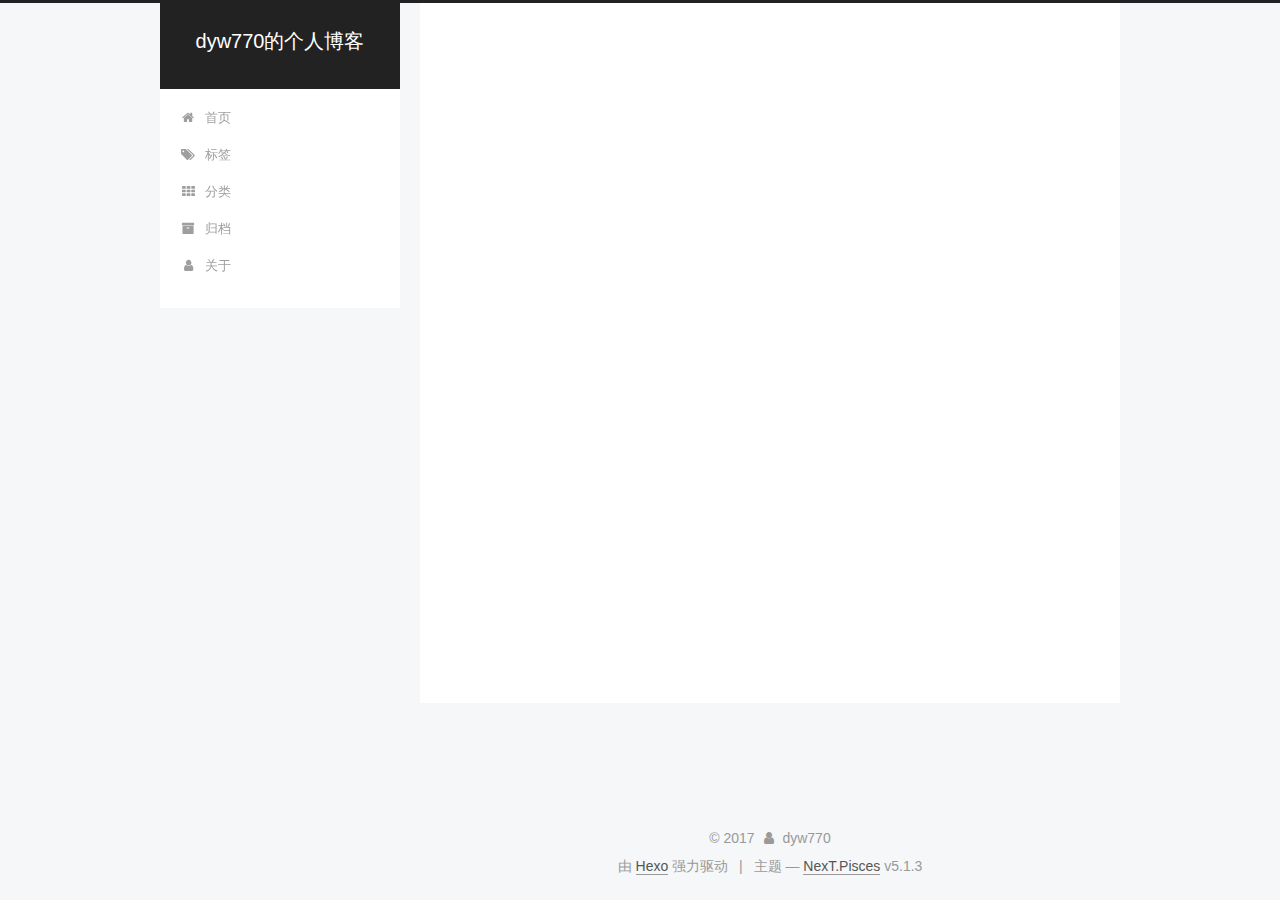
<file: 2017/10/30/第一次发表文章/index.html>
<!DOCTYPE html>



  


<html class="theme-next pisces use-motion" lang="zh-Hans">
<head>
  <meta charset="UTF-8"/>
<meta http-equiv="X-UA-Compatible" content="IE=edge" />
<meta name="viewport" content="width=device-width, initial-scale=1, maximum-scale=1"/>
<meta name="theme-color" content="#222">









<meta http-equiv="Cache-Control" content="no-transform" />
<meta http-equiv="Cache-Control" content="no-siteapp" />
















  
  
  <link href="/lib/fancybox/source/jquery.fancybox.css?v=2.1.5" rel="stylesheet" type="text/css" />







<link href="/lib/font-awesome/css/font-awesome.min.css?v=4.6.2" rel="stylesheet" type="text/css" />

<link href="/css/main.css?v=5.1.3" rel="stylesheet" type="text/css" />


  <link rel="apple-touch-icon" sizes="180x180" href="/images/apple-touch-icon-next.png?v=5.1.3">


  <link rel="icon" type="image/png" sizes="32x32" href="/images/favicon-32x32-next.png?v=5.1.3">


  <link rel="icon" type="image/png" sizes="16x16" href="/images/favicon-16x16-next.png?v=5.1.3">


  <link rel="mask-icon" href="/images/logo.svg?v=5.1.3" color="#222">





  <meta name="keywords" content="hello word," />










<meta name="description" content="第一次发布文章">
<meta name="keywords" content="hello word">
<meta property="og:type" content="article">
<meta property="og:title" content="第一次发表文章">
<meta property="og:url" content="http://yoursite.com/2017/10/30/第一次发表文章/index.html">
<meta property="og:site_name" content="dyw770的个人博客">
<meta property="og:description" content="第一次发布文章">
<meta property="og:locale" content="zh-Hans">
<meta property="og:updated_time" content="2017-10-30T06:30:58.002Z">
<meta name="twitter:card" content="summary">
<meta name="twitter:title" content="第一次发表文章">
<meta name="twitter:description" content="第一次发布文章">



<script type="text/javascript" id="hexo.configurations">
  var NexT = window.NexT || {};
  var CONFIG = {
    root: '/',
    scheme: 'Pisces',
    version: '5.1.3',
    sidebar: {"position":"left","display":"post","offset":12,"b2t":false,"scrollpercent":false,"onmobile":false},
    fancybox: true,
    tabs: true,
    motion: {"enable":true,"async":false,"transition":{"post_block":"fadeIn","post_header":"slideDownIn","post_body":"slideDownIn","coll_header":"slideLeftIn","sidebar":"slideUpIn"}},
    duoshuo: {
      userId: '0',
      author: '博主'
    },
    algolia: {
      applicationID: '',
      apiKey: '',
      indexName: '',
      hits: {"per_page":10},
      labels: {"input_placeholder":"Search for Posts","hits_empty":"We didn't find any results for the search: ${query}","hits_stats":"${hits} results found in ${time} ms"}
    }
  };
</script>



  <link rel="canonical" href="http://yoursite.com/2017/10/30/第一次发表文章/"/>





  <title>第一次发表文章 | dyw770的个人博客</title>
  








</head>

<body itemscope itemtype="http://schema.org/WebPage" lang="zh-Hans">

  
  
    
  

  <div class="container sidebar-position-left page-post-detail">
    <div class="headband"></div>

    <header id="header" class="header" itemscope itemtype="http://schema.org/WPHeader">
      <div class="header-inner"><div class="site-brand-wrapper">
  <div class="site-meta ">
    

    <div class="custom-logo-site-title">
      <a href="/"  class="brand" rel="start">
        <span class="logo-line-before"><i></i></span>
        <span class="site-title">dyw770的个人博客</span>
        <span class="logo-line-after"><i></i></span>
      </a>
    </div>
      
        <p class="site-subtitle"></p>
      
  </div>

  <div class="site-nav-toggle">
    <button>
      <span class="btn-bar"></span>
      <span class="btn-bar"></span>
      <span class="btn-bar"></span>
    </button>
  </div>
</div>

<nav class="site-nav">
  

  
    <ul id="menu" class="menu">
      
        
        <li class="menu-item menu-item-home">
          <a href="/" rel="section">
            
              <i class="menu-item-icon fa fa-fw fa-home"></i> <br />
            
            首页
          </a>
        </li>
      
        
        <li class="menu-item menu-item-tags">
          <a href="/tags/" rel="section">
            
              <i class="menu-item-icon fa fa-fw fa-tags"></i> <br />
            
            标签
          </a>
        </li>
      
        
        <li class="menu-item menu-item-categories">
          <a href="/categories/" rel="section">
            
              <i class="menu-item-icon fa fa-fw fa-th"></i> <br />
            
            分类
          </a>
        </li>
      
        
        <li class="menu-item menu-item-archives">
          <a href="/archives/" rel="section">
            
              <i class="menu-item-icon fa fa-fw fa-archive"></i> <br />
            
            归档
          </a>
        </li>
      
        
        <li class="menu-item menu-item-about">
          <a href="/about/" rel="section">
            
              <i class="menu-item-icon fa fa-fw fa-user"></i> <br />
            
            关于
          </a>
        </li>
      

      
    </ul>
  

  
</nav>



 </div>
    </header>

    <main id="main" class="main">
      <div class="main-inner">
        <div class="content-wrap">
          <div id="content" class="content">
            

  <div id="posts" class="posts-expand">
    

  

  
  
  

  <article class="post post-type-normal" itemscope itemtype="http://schema.org/Article">
  
  
  
  <div class="post-block">
    <link itemprop="mainEntityOfPage" href="http://yoursite.com/2017/10/30/第一次发表文章/">

    <span hidden itemprop="author" itemscope itemtype="http://schema.org/Person">
      <meta itemprop="name" content="dyw770">
      <meta itemprop="description" content="">
      <meta itemprop="image" content="/head/head.jpg">
    </span>

    <span hidden itemprop="publisher" itemscope itemtype="http://schema.org/Organization">
      <meta itemprop="name" content="dyw770的个人博客">
    </span>

    
      <header class="post-header">

        
        
          <h1 class="post-title" itemprop="name headline">第一次发表文章</h1>
        

        <div class="post-meta">
          <span class="post-time">
            
              <span class="post-meta-item-icon">
                <i class="fa fa-calendar-o"></i>
              </span>
              
                <span class="post-meta-item-text">发表于</span>
              
              <time title="创建于" itemprop="dateCreated datePublished" datetime="2017-10-30T14:28:35+08:00">
                2017-10-30
              </time>
            

            

            
          </span>

          
            <span class="post-category" >
            
              <span class="post-meta-divider">|</span>
            
              <span class="post-meta-item-icon">
                <i class="fa fa-folder-o"></i>
              </span>
              
                <span class="post-meta-item-text">分类于</span>
              
              
                <span itemprop="about" itemscope itemtype="http://schema.org/Thing">
                  <a href="/categories/hexo/" itemprop="url" rel="index">
                    <span itemprop="name">hexo</span>
                  </a>
                </span>

                
                
              
            </span>
          

          
            
          

          
          

          

          

          

        </div>
      </header>
    

    
    
    
    <div class="post-body" itemprop="articleBody">

      
      

      
        <h1 id="第一次发布文章"><a href="#第一次发布文章" class="headerlink" title="第一次发布文章"></a>第一次发布文章</h1>
      
    </div>
    
    
    

    

    

    

    <footer class="post-footer">
      
        <div class="post-tags">
          
            <a href="/tags/hello-word/" rel="tag"># hello word</a>
          
        </div>
      

      
      
      

      
        <div class="post-nav">
          <div class="post-nav-next post-nav-item">
            
              <a href="/2017/10/30/hello-world/" rel="next" title="Hello World">
                <i class="fa fa-chevron-left"></i> Hello World
              </a>
            
          </div>

          <span class="post-nav-divider"></span>

          <div class="post-nav-prev post-nav-item">
            
              <a href="/2017/10/31/SpringMvc-方法级参数验证/" rel="prev" title="SpringMvc 方法级参数验证">
                SpringMvc 方法级参数验证 <i class="fa fa-chevron-right"></i>
              </a>
            
          </div>
        </div>
      

      
      
    </footer>
  </div>
  
  
  
  </article>



    <div class="post-spread">
      
    </div>
  </div>


          </div>
          


          

  



        </div>
        
          
  
  <div class="sidebar-toggle">
    <div class="sidebar-toggle-line-wrap">
      <span class="sidebar-toggle-line sidebar-toggle-line-first"></span>
      <span class="sidebar-toggle-line sidebar-toggle-line-middle"></span>
      <span class="sidebar-toggle-line sidebar-toggle-line-last"></span>
    </div>
  </div>

  <aside id="sidebar" class="sidebar">
    
    <div class="sidebar-inner">

      

      
        <ul class="sidebar-nav motion-element">
          <li class="sidebar-nav-toc sidebar-nav-active" data-target="post-toc-wrap">
            文章目录
          </li>
          <li class="sidebar-nav-overview" data-target="site-overview-wrap">
            站点概览
          </li>
        </ul>
      

      <section class="site-overview-wrap sidebar-panel">
        <div class="site-overview">
          <div class="site-author motion-element" itemprop="author" itemscope itemtype="http://schema.org/Person">
            
              <img class="site-author-image" itemprop="image"
                src="/head/head.jpg"
                alt="dyw770" />
            
              <p class="site-author-name" itemprop="name">dyw770</p>
              <p class="site-description motion-element" itemprop="description">一个菜鸟级的码农</p>
          </div>

          <nav class="site-state motion-element">

            
              <div class="site-state-item site-state-posts">
              
                <a href="/archives/">
              
                  <span class="site-state-item-count">3</span>
                  <span class="site-state-item-name">日志</span>
                </a>
              </div>
            

            
              
              
              <div class="site-state-item site-state-categories">
                <a href="/categories/index.html">
                  <span class="site-state-item-count">2</span>
                  <span class="site-state-item-name">分类</span>
                </a>
              </div>
            

            
              
              
              <div class="site-state-item site-state-tags">
                <a href="/tags/index.html">
                  <span class="site-state-item-count">2</span>
                  <span class="site-state-item-name">标签</span>
                </a>
              </div>
            

          </nav>

          

          <div class="links-of-author motion-element">
            
          </div>

          
          

          
          

          

        </div>
      </section>

      
      <!--noindex-->
        <section class="post-toc-wrap motion-element sidebar-panel sidebar-panel-active">
          <div class="post-toc">

            
              
            

            
              <div class="post-toc-content"><ol class="nav"><li class="nav-item nav-level-1"><a class="nav-link" href="#第一次发布文章"><span class="nav-number">1.</span> <span class="nav-text">第一次发布文章</span></a></li></ol></div>
            

          </div>
        </section>
      <!--/noindex-->
      

      

    </div>
  </aside>


        
      </div>
    </main>

    <footer id="footer" class="footer">
      <div class="footer-inner">
        <div class="copyright">&copy; <span itemprop="copyrightYear">2017</span>
  <span class="with-love">
    <i class="fa fa-user"></i>
  </span>
  <span class="author" itemprop="copyrightHolder">dyw770</span>

  
</div>


  <div class="powered-by">由 <a class="theme-link" target="_blank" href="https://hexo.io">Hexo</a> 强力驱动</div>



  <span class="post-meta-divider">|</span>



  <div class="theme-info">主题 &mdash; <a class="theme-link" target="_blank" href="https://github.com/iissnan/hexo-theme-next">NexT.Pisces</a> v5.1.3</div>




        







        
      </div>
    </footer>

    
      <div class="back-to-top">
        <i class="fa fa-arrow-up"></i>
        
      </div>
    

    

  </div>

  

<script type="text/javascript">
  if (Object.prototype.toString.call(window.Promise) !== '[object Function]') {
    window.Promise = null;
  }
</script>









  












  
  
    <script type="text/javascript" src="/lib/jquery/index.js?v=2.1.3"></script>
  

  
  
    <script type="text/javascript" src="/lib/fastclick/lib/fastclick.min.js?v=1.0.6"></script>
  

  
  
    <script type="text/javascript" src="/lib/jquery_lazyload/jquery.lazyload.js?v=1.9.7"></script>
  

  
  
    <script type="text/javascript" src="/lib/velocity/velocity.min.js?v=1.2.1"></script>
  

  
  
    <script type="text/javascript" src="/lib/velocity/velocity.ui.min.js?v=1.2.1"></script>
  

  
  
    <script type="text/javascript" src="/lib/fancybox/source/jquery.fancybox.pack.js?v=2.1.5"></script>
  


  


  <script type="text/javascript" src="/js/src/utils.js?v=5.1.3"></script>

  <script type="text/javascript" src="/js/src/motion.js?v=5.1.3"></script>



  
  


  <script type="text/javascript" src="/js/src/affix.js?v=5.1.3"></script>

  <script type="text/javascript" src="/js/src/schemes/pisces.js?v=5.1.3"></script>



  
  <script type="text/javascript" src="/js/src/scrollspy.js?v=5.1.3"></script>
<script type="text/javascript" src="/js/src/post-details.js?v=5.1.3"></script>



  


  <script type="text/javascript" src="/js/src/bootstrap.js?v=5.1.3"></script>



  


  




	





  





  












  





  

  

  
  

  

  

  

</body>
</html>
</file>
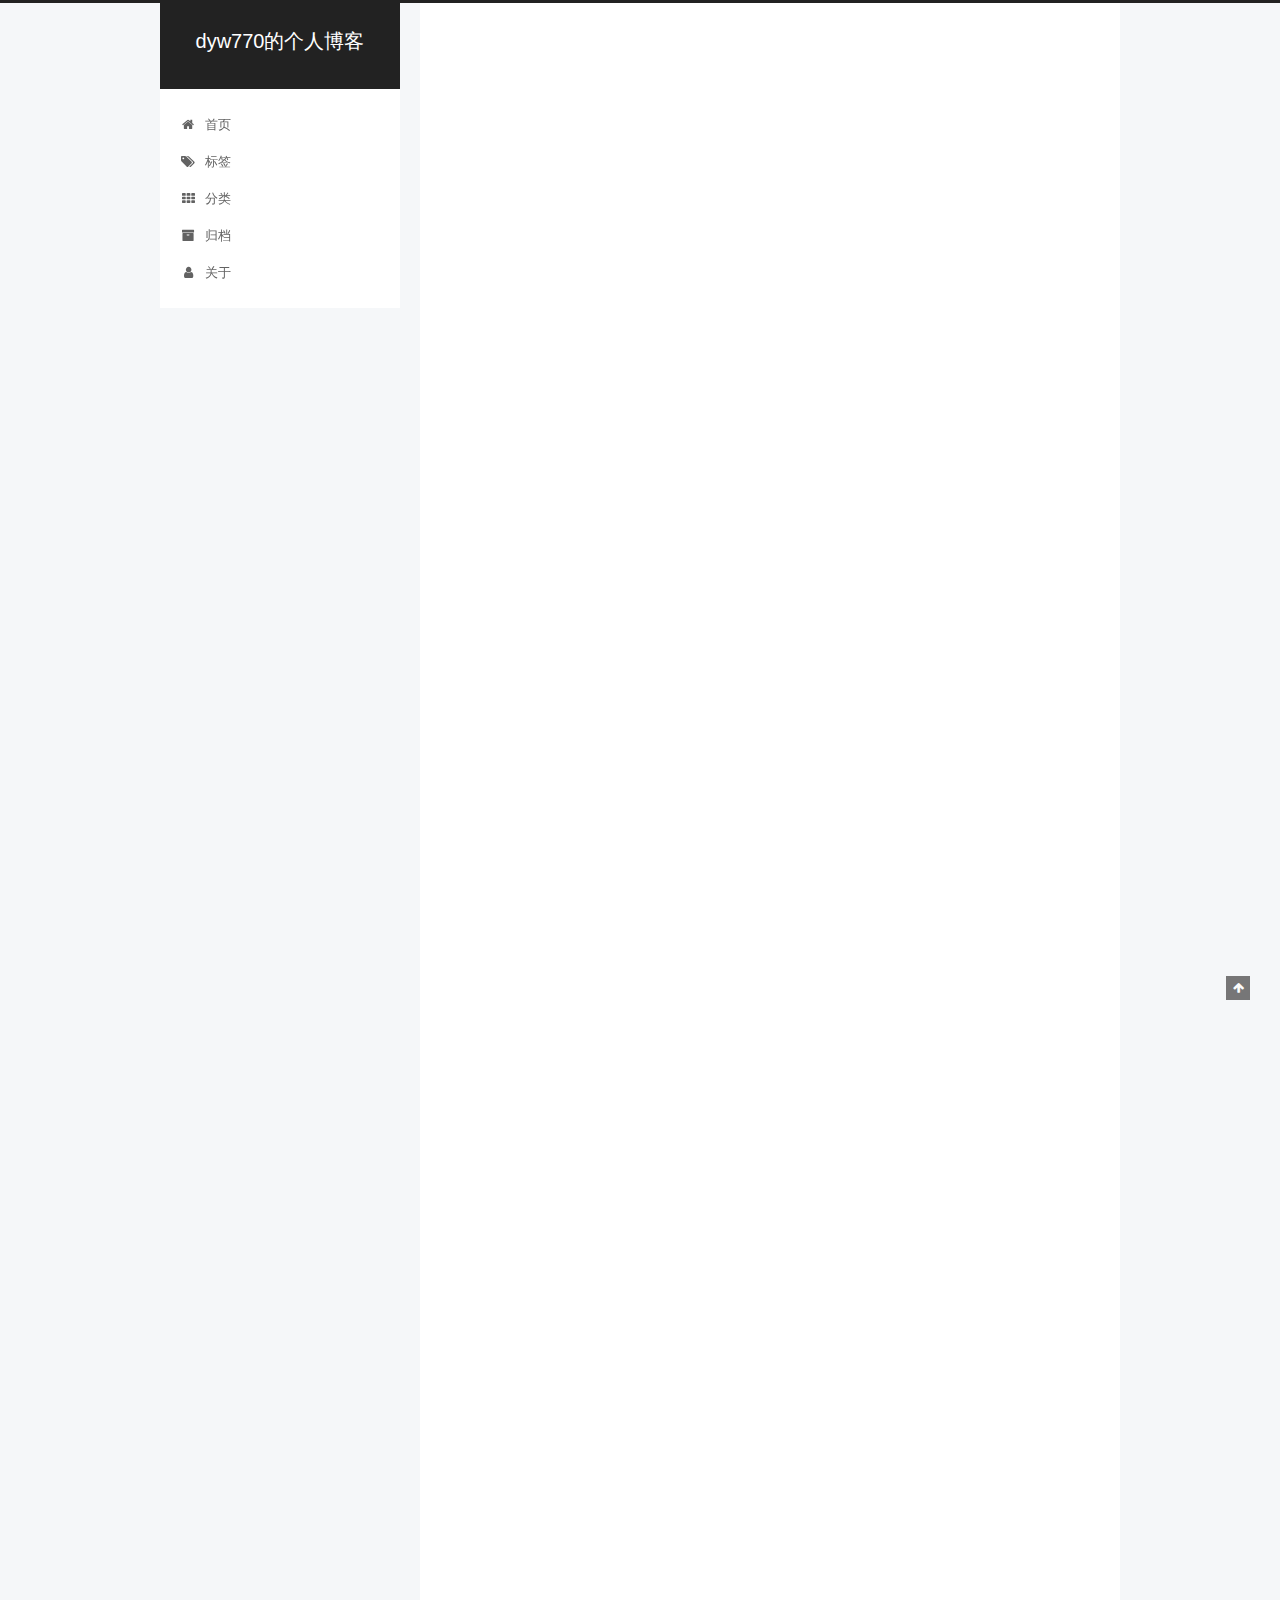
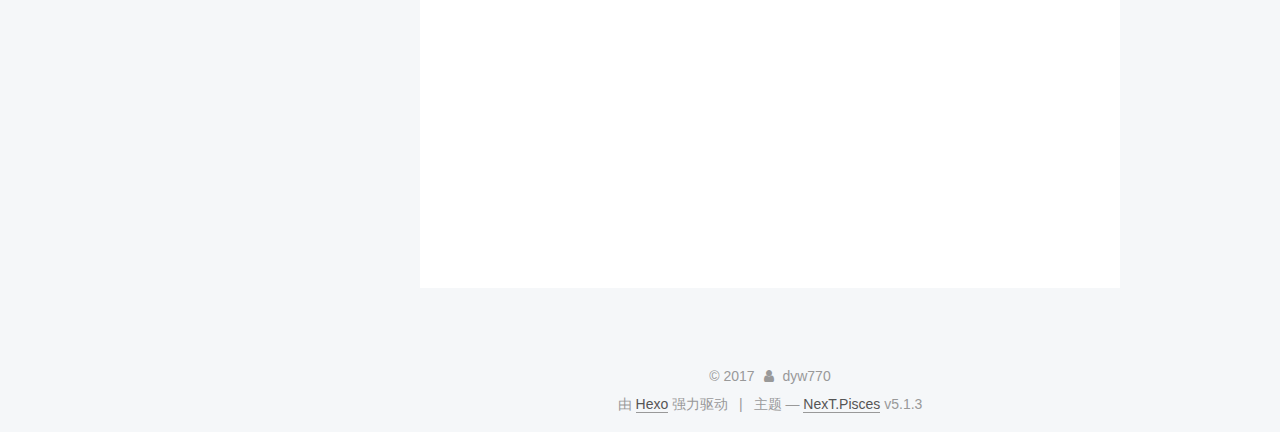
<file: 2017/10/31/SpringMvc-方法级参数验证/index.html>
<!DOCTYPE html>



  


<html class="theme-next pisces use-motion" lang="zh-Hans">
<head>
  <meta charset="UTF-8"/>
<meta http-equiv="X-UA-Compatible" content="IE=edge" />
<meta name="viewport" content="width=device-width, initial-scale=1, maximum-scale=1"/>
<meta name="theme-color" content="#222">









<meta http-equiv="Cache-Control" content="no-transform" />
<meta http-equiv="Cache-Control" content="no-siteapp" />
















  
  
  <link href="/lib/fancybox/source/jquery.fancybox.css?v=2.1.5" rel="stylesheet" type="text/css" />







<link href="/lib/font-awesome/css/font-awesome.min.css?v=4.6.2" rel="stylesheet" type="text/css" />

<link href="/css/main.css?v=5.1.3" rel="stylesheet" type="text/css" />


  <link rel="apple-touch-icon" sizes="180x180" href="/images/apple-touch-icon-next.png?v=5.1.3">


  <link rel="icon" type="image/png" sizes="32x32" href="/images/favicon-32x32-next.png?v=5.1.3">


  <link rel="icon" type="image/png" sizes="16x16" href="/images/favicon-16x16-next.png?v=5.1.3">


  <link rel="mask-icon" href="/images/logo.svg?v=5.1.3" color="#222">





  <meta name="keywords" content="SpringMvc," />










<meta name="description" content="Spring Controller 方法参数注解验证 添加 validation 的实现 hibernate-validator 的依赖，因为 spring 没有提供其具体实现，这里采用 hibernate-validator 的实现。 开启验证，在 spring-mvc.xml 配置文件中注入以下 bean 1234567891011121314151617181920212223242526">
<meta name="keywords" content="SpringMvc">
<meta property="og:type" content="article">
<meta property="og:title" content="SpringMvc 方法级参数验证">
<meta property="og:url" content="http://yoursite.com/2017/10/31/SpringMvc-方法级参数验证/index.html">
<meta property="og:site_name" content="dyw770的个人博客">
<meta property="og:description" content="Spring Controller 方法参数注解验证 添加 validation 的实现 hibernate-validator 的依赖，因为 spring 没有提供其具体实现，这里采用 hibernate-validator 的实现。 开启验证，在 spring-mvc.xml 配置文件中注入以下 bean 1234567891011121314151617181920212223242526">
<meta property="og:locale" content="zh-Hans">
<meta property="og:updated_time" content="2017-10-31T03:39:02.418Z">
<meta name="twitter:card" content="summary">
<meta name="twitter:title" content="SpringMvc 方法级参数验证">
<meta name="twitter:description" content="Spring Controller 方法参数注解验证 添加 validation 的实现 hibernate-validator 的依赖，因为 spring 没有提供其具体实现，这里采用 hibernate-validator 的实现。 开启验证，在 spring-mvc.xml 配置文件中注入以下 bean 1234567891011121314151617181920212223242526">



<script type="text/javascript" id="hexo.configurations">
  var NexT = window.NexT || {};
  var CONFIG = {
    root: '/',
    scheme: 'Pisces',
    version: '5.1.3',
    sidebar: {"position":"left","display":"post","offset":12,"b2t":false,"scrollpercent":false,"onmobile":false},
    fancybox: true,
    tabs: true,
    motion: {"enable":true,"async":false,"transition":{"post_block":"fadeIn","post_header":"slideDownIn","post_body":"slideDownIn","coll_header":"slideLeftIn","sidebar":"slideUpIn"}},
    duoshuo: {
      userId: '0',
      author: '博主'
    },
    algolia: {
      applicationID: '',
      apiKey: '',
      indexName: '',
      hits: {"per_page":10},
      labels: {"input_placeholder":"Search for Posts","hits_empty":"We didn't find any results for the search: ${query}","hits_stats":"${hits} results found in ${time} ms"}
    }
  };
</script>



  <link rel="canonical" href="http://yoursite.com/2017/10/31/SpringMvc-方法级参数验证/"/>





  <title>SpringMvc 方法级参数验证 | dyw770的个人博客</title>
  








</head>

<body itemscope itemtype="http://schema.org/WebPage" lang="zh-Hans">

  
  
    
  

  <div class="container sidebar-position-left page-post-detail">
    <div class="headband"></div>

    <header id="header" class="header" itemscope itemtype="http://schema.org/WPHeader">
      <div class="header-inner"><div class="site-brand-wrapper">
  <div class="site-meta ">
    

    <div class="custom-logo-site-title">
      <a href="/"  class="brand" rel="start">
        <span class="logo-line-before"><i></i></span>
        <span class="site-title">dyw770的个人博客</span>
        <span class="logo-line-after"><i></i></span>
      </a>
    </div>
      
        <p class="site-subtitle"></p>
      
  </div>

  <div class="site-nav-toggle">
    <button>
      <span class="btn-bar"></span>
      <span class="btn-bar"></span>
      <span class="btn-bar"></span>
    </button>
  </div>
</div>

<nav class="site-nav">
  

  
    <ul id="menu" class="menu">
      
        
        <li class="menu-item menu-item-home">
          <a href="/" rel="section">
            
              <i class="menu-item-icon fa fa-fw fa-home"></i> <br />
            
            首页
          </a>
        </li>
      
        
        <li class="menu-item menu-item-tags">
          <a href="/tags/" rel="section">
            
              <i class="menu-item-icon fa fa-fw fa-tags"></i> <br />
            
            标签
          </a>
        </li>
      
        
        <li class="menu-item menu-item-categories">
          <a href="/categories/" rel="section">
            
              <i class="menu-item-icon fa fa-fw fa-th"></i> <br />
            
            分类
          </a>
        </li>
      
        
        <li class="menu-item menu-item-archives">
          <a href="/archives/" rel="section">
            
              <i class="menu-item-icon fa fa-fw fa-archive"></i> <br />
            
            归档
          </a>
        </li>
      
        
        <li class="menu-item menu-item-about">
          <a href="/about/" rel="section">
            
              <i class="menu-item-icon fa fa-fw fa-user"></i> <br />
            
            关于
          </a>
        </li>
      

      
    </ul>
  

  
</nav>



 </div>
    </header>

    <main id="main" class="main">
      <div class="main-inner">
        <div class="content-wrap">
          <div id="content" class="content">
            

  <div id="posts" class="posts-expand">
    

  

  
  
  

  <article class="post post-type-normal" itemscope itemtype="http://schema.org/Article">
  
  
  
  <div class="post-block">
    <link itemprop="mainEntityOfPage" href="http://yoursite.com/2017/10/31/SpringMvc-方法级参数验证/">

    <span hidden itemprop="author" itemscope itemtype="http://schema.org/Person">
      <meta itemprop="name" content="dyw770">
      <meta itemprop="description" content="">
      <meta itemprop="image" content="/head/head.jpg">
    </span>

    <span hidden itemprop="publisher" itemscope itemtype="http://schema.org/Organization">
      <meta itemprop="name" content="dyw770的个人博客">
    </span>

    
      <header class="post-header">

        
        
          <h1 class="post-title" itemprop="name headline">SpringMvc 方法级参数验证</h1>
        

        <div class="post-meta">
          <span class="post-time">
            
              <span class="post-meta-item-icon">
                <i class="fa fa-calendar-o"></i>
              </span>
              
                <span class="post-meta-item-text">发表于</span>
              
              <time title="创建于" itemprop="dateCreated datePublished" datetime="2017-10-31T11:26:16+08:00">
                2017-10-31
              </time>
            

            

            
          </span>

          
            <span class="post-category" >
            
              <span class="post-meta-divider">|</span>
            
              <span class="post-meta-item-icon">
                <i class="fa fa-folder-o"></i>
              </span>
              
                <span class="post-meta-item-text">分类于</span>
              
              
                <span itemprop="about" itemscope itemtype="http://schema.org/Thing">
                  <a href="/categories/Spring/" itemprop="url" rel="index">
                    <span itemprop="name">Spring</span>
                  </a>
                </span>

                
                
              
            </span>
          

          
            
          

          
          

          

          

          

        </div>
      </header>
    

    
    
    
    <div class="post-body" itemprop="articleBody">

      
      

      
        <h1 id="Spring-Controller-方法参数注解验证"><a href="#Spring-Controller-方法参数注解验证" class="headerlink" title="Spring Controller 方法参数注解验证"></a>Spring <code>Controller</code> 方法参数注解验证</h1><ol>
<li>添加 validation 的实现 <code>hibernate-validator</code> 的依赖，因为 spring 没有提供其具体实现，这里采用 <code>hibernate-validator</code> 的实现。</li>
<li><p>开启验证，在 spring-mvc.xml 配置文件中注入以下 bean</p>
<figure class="highlight xml"><table><tr><td class="gutter"><pre><div class="line">1</div><div class="line">2</div><div class="line">3</div><div class="line">4</div><div class="line">5</div><div class="line">6</div><div class="line">7</div><div class="line">8</div><div class="line">9</div><div class="line">10</div><div class="line">11</div><div class="line">12</div><div class="line">13</div><div class="line">14</div><div class="line">15</div><div class="line">16</div><div class="line">17</div><div class="line">18</div><div class="line">19</div><div class="line">20</div><div class="line">21</div><div class="line">22</div><div class="line">23</div><div class="line">24</div><div class="line">25</div><div class="line">26</div></pre></td><td class="code"><pre><div class="line">   <span class="comment">&lt;!-- 方法级参数校验器 --&gt;</span></div><div class="line">   <span class="tag">&lt;<span class="name">bean</span> <span class="attr">class</span>=<span class="string">"org.springframework.validation.beanvalidation.MethodValidationPostProcessor"</span>&gt;</span></div><div class="line">       <span class="tag">&lt;<span class="name">property</span> <span class="attr">name</span>=<span class="string">"validator"</span> <span class="attr">ref</span>=<span class="string">"validator"</span>&gt;</span><span class="tag">&lt;/<span class="name">property</span>&gt;</span></div><div class="line">   <span class="tag">&lt;/<span class="name">bean</span>&gt;</span></div><div class="line"><span class="comment">&lt;!-- 配置校验器的实现 --&gt;</span></div><div class="line">   <span class="tag">&lt;<span class="name">bean</span> <span class="attr">id</span>=<span class="string">"validator"</span> <span class="attr">class</span>=<span class="string">"org.springframework.validation.beanvalidation.LocalValidatorFactoryBean"</span>&gt;</span></div><div class="line">       <span class="comment">&lt;!-- 校验器，使用hibernate校验器 --&gt;</span></div><div class="line">       <span class="tag">&lt;<span class="name">property</span> <span class="attr">name</span>=<span class="string">"providerClass"</span> <span class="attr">value</span>=<span class="string">"org.hibernate.validator.HibernateValidator"</span>/&gt;</span></div><div class="line">       <span class="comment">&lt;!-- 指定校验使用的资源文件，在文件中配置校验错误信息，如果不指定则默认使用classpath下面的ValidationMessages.properties文件 --&gt;</span></div><div class="line">       <span class="tag">&lt;<span class="name">property</span> <span class="attr">name</span>=<span class="string">"validationMessageSource"</span> <span class="attr">ref</span>=<span class="string">"messageSource"</span>/&gt;</span></div><div class="line">   <span class="tag">&lt;/<span class="name">bean</span>&gt;</span></div><div class="line">   <span class="comment">&lt;!-- 校验错误信息配置文件 --&gt;</span></div><div class="line">   <span class="tag">&lt;<span class="name">bean</span> <span class="attr">id</span>=<span class="string">"messageSource"</span> <span class="attr">class</span>=<span class="string">"org.springframework.context.support.ReloadableResourceBundleMessageSource"</span>&gt;</span></div><div class="line">       <span class="comment">&lt;!-- 资源文件名，注意这里不添加文件后缀名 --&gt;</span></div><div class="line">       <span class="tag">&lt;<span class="name">property</span> <span class="attr">name</span>=<span class="string">"basenames"</span>&gt;</span></div><div class="line">           <span class="tag">&lt;<span class="name">list</span>&gt;</span></div><div class="line">               <span class="tag">&lt;<span class="name">value</span>&gt;</span>classpath:messages<span class="tag">&lt;/<span class="name">value</span>&gt;</span></div><div class="line">           <span class="tag">&lt;/<span class="name">list</span>&gt;</span></div><div class="line">       <span class="tag">&lt;/<span class="name">property</span>&gt;</span></div><div class="line">       <span class="comment">&lt;!-- 资源文件编码格式 --&gt;</span></div><div class="line">       <span class="tag">&lt;<span class="name">property</span> <span class="attr">name</span>=<span class="string">"fileEncodings"</span> <span class="attr">value</span>=<span class="string">"utf-8"</span>/&gt;</span></div><div class="line">       <span class="comment">&lt;!-- 对资源文件内容缓存时间，单位秒 --&gt;</span></div><div class="line">       <span class="tag">&lt;<span class="name">property</span> <span class="attr">name</span>=<span class="string">"cacheSeconds"</span> <span class="attr">value</span>=<span class="string">"120"</span>/&gt;</span></div><div class="line">       <span class="comment">&lt;!-- 默认的文件编码，这个必须添加，不然会乱码 --&gt;</span></div><div class="line">       <span class="tag">&lt;<span class="name">property</span> <span class="attr">name</span>=<span class="string">"defaultEncoding"</span> <span class="attr">value</span>=<span class="string">"UTF-8"</span>/&gt;</span></div><div class="line">   <span class="tag">&lt;/<span class="name">bean</span>&gt;</span></div></pre></td></tr></table></figure>
</li>
<li><p>在 Controller 中启用验证。在类上添加注解<code>@Validated</code>来启用方法级的验证，然后在方法的入参上添加限制注解。</p>
</li>
<li>当方法参数不合法时会抛出<code>ConstraintViolationException</code>异常，可以调用<code>getConstraintViolations</code>方法来获得错误信息的集合。</li>
<li><p>捕捉全局异常，进行信息错误信息回显，代码如下：</p>
 <figure class="highlight java"><table><tr><td class="gutter"><pre><div class="line">1</div><div class="line">2</div><div class="line">3</div><div class="line">4</div><div class="line">5</div><div class="line">6</div><div class="line">7</div><div class="line">8</div><div class="line">9</div><div class="line">10</div><div class="line">11</div><div class="line">12</div><div class="line">13</div><div class="line">14</div><div class="line">15</div><div class="line">16</div><div class="line">17</div><div class="line">18</div><div class="line">19</div><div class="line">20</div><div class="line">21</div><div class="line">22</div><div class="line">23</div><div class="line">24</div><div class="line">25</div><div class="line">26</div><div class="line">27</div></pre></td><td class="code"><pre><div class="line"><span class="meta">@Override</span></div><div class="line"><span class="function"><span class="keyword">protected</span> ModelAndView <span class="title">doResolveException</span><span class="params">(HttpServletRequest request, HttpServletResponse response, Object handler, Exception ex)</span> </span>&#123;</div><div class="line">    logger.error(<span class="string">"Resolved exception caused by Handler execution: "</span>, ex);</div><div class="line">    <span class="keyword">if</span> (ex <span class="keyword">instanceof</span> ConstraintViolationException) &#123; <span class="comment">// 对错误判断 这里处理参数异常的请求</span></div><div class="line">        Iterator&gt; c = ((ConstraintViolationException) ex).getConstraintViolations().iterator();</div><div class="line">        Json json = <span class="keyword">new</span> Json();</div><div class="line">        CustomerJsonSerializer jsonSerializer = <span class="keyword">new</span> CustomerJsonSerializer();</div><div class="line">        List errmsg = <span class="keyword">new</span> ArrayList&lt;&gt;();</div><div class="line">        <span class="keyword">while</span> (c.hasNext()) &#123;</div><div class="line">            ConstraintViolation e = c.next();</div><div class="line">            errmsg.add(<span class="keyword">new</span> ErrorMsg(e.getMessage(), e.getInvalidValue()));</div><div class="line">        &#125;</div><div class="line">        json.setMsg(<span class="string">"参数错误，请检查你的参数正确性"</span>);</div><div class="line">        json.setTatusCode(Json.TATUS_CODE_ERROR);</div><div class="line">        json.setObj(errmsg);</div><div class="line">        response.setContentType(MediaType.APPLICATION_JSON_UTF8_VALUE);</div><div class="line">        <span class="keyword">try</span> &#123;</div><div class="line">            String re = jsonSerializer.toJson(json);</div><div class="line">            response.getWriter().write(re);</div><div class="line">        &#125; <span class="keyword">catch</span> (Exception e) &#123;</div><div class="line">            <span class="keyword">return</span> <span class="keyword">super</span>.doResolveException(request, response, handler, ex);</div><div class="line">        &#125;</div><div class="line">        <span class="keyword">return</span> <span class="keyword">new</span> ModelAndView();</div><div class="line">    &#125; <span class="keyword">else</span> &#123;</div><div class="line">        <span class="keyword">return</span> <span class="keyword">super</span>.doResolveException(request, response, handler, ex);</div><div class="line">    &#125;</div><div class="line">&#125;</div></pre></td></tr></table></figure>
</li>
<li><p>补充在使用注解的错误消息定制时可以采用<code>${validatedValue}</code>的方式取得被验证的值。</p>
</li>
</ol>

      
    </div>
    
    
    

    

    

    

    <footer class="post-footer">
      
        <div class="post-tags">
          
            <a href="/tags/SpringMvc/" rel="tag"># SpringMvc</a>
          
        </div>
      

      
      
      

      
        <div class="post-nav">
          <div class="post-nav-next post-nav-item">
            
              <a href="/2017/10/30/第一次发表文章/" rel="next" title="第一次发表文章">
                <i class="fa fa-chevron-left"></i> 第一次发表文章
              </a>
            
          </div>

          <span class="post-nav-divider"></span>

          <div class="post-nav-prev post-nav-item">
            
          </div>
        </div>
      

      
      
    </footer>
  </div>
  
  
  
  </article>



    <div class="post-spread">
      
    </div>
  </div>


          </div>
          


          

  



        </div>
        
          
  
  <div class="sidebar-toggle">
    <div class="sidebar-toggle-line-wrap">
      <span class="sidebar-toggle-line sidebar-toggle-line-first"></span>
      <span class="sidebar-toggle-line sidebar-toggle-line-middle"></span>
      <span class="sidebar-toggle-line sidebar-toggle-line-last"></span>
    </div>
  </div>

  <aside id="sidebar" class="sidebar">
    
    <div class="sidebar-inner">

      

      
        <ul class="sidebar-nav motion-element">
          <li class="sidebar-nav-toc sidebar-nav-active" data-target="post-toc-wrap">
            文章目录
          </li>
          <li class="sidebar-nav-overview" data-target="site-overview-wrap">
            站点概览
          </li>
        </ul>
      

      <section class="site-overview-wrap sidebar-panel">
        <div class="site-overview">
          <div class="site-author motion-element" itemprop="author" itemscope itemtype="http://schema.org/Person">
            
              <img class="site-author-image" itemprop="image"
                src="/head/head.jpg"
                alt="dyw770" />
            
              <p class="site-author-name" itemprop="name">dyw770</p>
              <p class="site-description motion-element" itemprop="description">一个菜鸟级的码农</p>
          </div>

          <nav class="site-state motion-element">

            
              <div class="site-state-item site-state-posts">
              
                <a href="/archives/">
              
                  <span class="site-state-item-count">3</span>
                  <span class="site-state-item-name">日志</span>
                </a>
              </div>
            

            
              
              
              <div class="site-state-item site-state-categories">
                <a href="/categories/index.html">
                  <span class="site-state-item-count">2</span>
                  <span class="site-state-item-name">分类</span>
                </a>
              </div>
            

            
              
              
              <div class="site-state-item site-state-tags">
                <a href="/tags/index.html">
                  <span class="site-state-item-count">2</span>
                  <span class="site-state-item-name">标签</span>
                </a>
              </div>
            

          </nav>

          

          <div class="links-of-author motion-element">
            
          </div>

          
          

          
          

          

        </div>
      </section>

      
      <!--noindex-->
        <section class="post-toc-wrap motion-element sidebar-panel sidebar-panel-active">
          <div class="post-toc">

            
              
            

            
              <div class="post-toc-content"><ol class="nav"><li class="nav-item nav-level-1"><a class="nav-link" href="#Spring-Controller-方法参数注解验证"><span class="nav-number">1.</span> <span class="nav-text">Spring Controller 方法参数注解验证</span></a></li></ol></div>
            

          </div>
        </section>
      <!--/noindex-->
      

      

    </div>
  </aside>


        
      </div>
    </main>

    <footer id="footer" class="footer">
      <div class="footer-inner">
        <div class="copyright">&copy; <span itemprop="copyrightYear">2017</span>
  <span class="with-love">
    <i class="fa fa-user"></i>
  </span>
  <span class="author" itemprop="copyrightHolder">dyw770</span>

  
</div>


  <div class="powered-by">由 <a class="theme-link" target="_blank" href="https://hexo.io">Hexo</a> 强力驱动</div>



  <span class="post-meta-divider">|</span>



  <div class="theme-info">主题 &mdash; <a class="theme-link" target="_blank" href="https://github.com/iissnan/hexo-theme-next">NexT.Pisces</a> v5.1.3</div>




        







        
      </div>
    </footer>

    
      <div class="back-to-top">
        <i class="fa fa-arrow-up"></i>
        
      </div>
    

    

  </div>

  

<script type="text/javascript">
  if (Object.prototype.toString.call(window.Promise) !== '[object Function]') {
    window.Promise = null;
  }
</script>









  












  
  
    <script type="text/javascript" src="/lib/jquery/index.js?v=2.1.3"></script>
  

  
  
    <script type="text/javascript" src="/lib/fastclick/lib/fastclick.min.js?v=1.0.6"></script>
  

  
  
    <script type="text/javascript" src="/lib/jquery_lazyload/jquery.lazyload.js?v=1.9.7"></script>
  

  
  
    <script type="text/javascript" src="/lib/velocity/velocity.min.js?v=1.2.1"></script>
  

  
  
    <script type="text/javascript" src="/lib/velocity/velocity.ui.min.js?v=1.2.1"></script>
  

  
  
    <script type="text/javascript" src="/lib/fancybox/source/jquery.fancybox.pack.js?v=2.1.5"></script>
  


  


  <script type="text/javascript" src="/js/src/utils.js?v=5.1.3"></script>

  <script type="text/javascript" src="/js/src/motion.js?v=5.1.3"></script>



  
  


  <script type="text/javascript" src="/js/src/affix.js?v=5.1.3"></script>

  <script type="text/javascript" src="/js/src/schemes/pisces.js?v=5.1.3"></script>



  
  <script type="text/javascript" src="/js/src/scrollspy.js?v=5.1.3"></script>
<script type="text/javascript" src="/js/src/post-details.js?v=5.1.3"></script>



  


  <script type="text/javascript" src="/js/src/bootstrap.js?v=5.1.3"></script>



  


  




	





  





  












  





  

  

  
  

  

  

  

</body>
</html>
</file>
<file: css/main.css>
/* normalize.css v3.0.2 | MIT License | git.io/normalize */
html {
  font-family: sans-serif; /* 1 */
  -ms-text-size-adjust: 100%; /* 2 */
  -webkit-text-size-adjust: 100%; /* 2 */
}
body {
  margin: 0;
}
article,
aside,
details,
figcaption,
figure,
footer,
header,
hgroup,
main,
menu,
nav,
section,
summary {
  display: block;
}
audio,
canvas,
progress,
video {
  display: inline-block; /* 1 */
  vertical-align: baseline; /* 2 */
}
audio:not([controls]) {
  display: none;
  height: 0;
}
[hidden],
template {
  display: none;
}
a {
  background-color: transparent;
}
a:active,
a:hover {
  outline: 0;
}
abbr[title] {
  border-bottom: 1px dotted;
}
b,
strong {
  font-weight: bold;
}
dfn {
  font-style: italic;
}
h1 {
  font-size: 2em;
  margin: 0.67em 0;
}
mark {
  background: #ff0;
  color: #000;
}
small {
  font-size: 80%;
}
sub,
sup {
  font-size: 75%;
  line-height: 0;
  position: relative;
  vertical-align: baseline;
}
sup {
  top: -0.5em;
}
sub {
  bottom: -0.25em;
}
img {
  border: 0;
}
svg:not(:root) {
  overflow: hidden;
}
figure {
  margin: 1em 40px;
}
hr {
  -moz-box-sizing: content-box;
  box-sizing: content-box;
  height: 0;
}
pre {
  overflow: auto;
}
code,
kbd,
pre,
samp {
  font-family: monospace, monospace;
  font-size: 1em;
}
button,
input,
optgroup,
select,
textarea {
  color: inherit; /* 1 */
  font: inherit; /* 2 */
  margin: 0; /* 3 */
}
button {
  overflow: visible;
}
button,
select {
  text-transform: none;
}
button,
html input[type="button"],
input[type="reset"],
input[type="submit"] {
  -webkit-appearance: button; /* 2 */
  cursor: pointer; /* 3 */
}
button[disabled],
html input[disabled] {
  cursor: default;
}
button::-moz-focus-inner,
input::-moz-focus-inner {
  border: 0;
  padding: 0;
}
input {
  line-height: normal;
}
input[type="checkbox"],
input[type="radio"] {
  box-sizing: border-box; /* 1 */
  padding: 0; /* 2 */
}
input[type="number"]::-webkit-inner-spin-button,
input[type="number"]::-webkit-outer-spin-button {
  height: auto;
}
input[type="search"] {
  -webkit-appearance: textfield; /* 1 */
  -moz-box-sizing: content-box;
  -webkit-box-sizing: content-box; /* 2 */
  box-sizing: content-box;
}
input[type="search"]::-webkit-search-cancel-button,
input[type="search"]::-webkit-search-decoration {
  -webkit-appearance: none;
}
fieldset {
  border: 1px solid #c0c0c0;
  margin: 0 2px;
  padding: 0.35em 0.625em 0.75em;
}
legend {
  border: 0; /* 1 */
  padding: 0; /* 2 */
}
textarea {
  overflow: auto;
}
optgroup {
  font-weight: bold;
}
table {
  border-collapse: collapse;
  border-spacing: 0;
}
td,
th {
  padding: 0;
}
::selection {
  background: #262a30;
  color: #fff;
}
body {
  position: relative;
  font-family: 'Lato', "PingFang SC", "Microsoft YaHei", sans-serif;
  font-size: 14px;
  line-height: 2;
  color: #555;
  background: #f5f7f9;
}
@media (max-width: 767px) {
  body {
    padding-right: 0 !important;
  }
}
@media (min-width: 768px) and (max-width: 991px) {
  body {
    padding-right: 0 !important;
  }
}
@media (min-width: 1600px) {
  body {
    font-size: 16px;
  }
}
h1,
h2,
h3,
h4,
h5,
h6 {
  margin: 0;
  padding: 0;
  font-weight: bold;
  line-height: 1.5;
  font-family: 'Lato', "PingFang SC", "Microsoft YaHei", sans-serif;
}
h2,
h3,
h4,
h5,
h6 {
  margin: 20px 0 15px;
}
h1 {
  font-size: 22px;
}
@media (max-width: 767px) {
  h1 {
    font-size: 18px;
  }
}
h2 {
  font-size: 20px;
}
@media (max-width: 767px) {
  h2 {
    font-size: 16px;
  }
}
h3 {
  font-size: 18px;
}
@media (max-width: 767px) {
  h3 {
    font-size: 14px;
  }
}
h4 {
  font-size: 16px;
}
@media (max-width: 767px) {
  h4 {
    font-size: 12px;
  }
}
h5 {
  font-size: 14px;
}
@media (max-width: 767px) {
  h5 {
    font-size: 10px;
  }
}
h6 {
  font-size: 12px;
}
@media (max-width: 767px) {
  h6 {
    font-size: 8px;
  }
}
p {
  margin: 0 0 20px 0;
}
a {
  color: #555;
  text-decoration: none;
  outline: none;
  border-bottom: 1px solid #999;
  word-wrap: break-word;
}
a:hover {
  color: #222;
  border-bottom-color: #222;
}
blockquote {
  margin: 0;
  padding: 0;
}
img {
  display: block;
  margin: auto;
  max-width: 100%;
  height: auto;
}
hr {
  margin: 40px 0;
  height: 3px;
  border: none;
  background-color: #ddd;
  background-image: repeating-linear-gradient(-45deg, #fff, #fff 4px, transparent 4px, transparent 8px);
}
blockquote {
  padding: 0 15px;
  color: #666;
  border-left: 4px solid #ddd;
}
blockquote cite::before {
  content: "-";
  padding: 0 5px;
}
dt {
  font-weight: 700;
}
dd {
  margin: 0;
  padding: 0;
}
kbd {
  border: 1px solid #ccc;
  border-radius: 0.2em;
  box-shadow: 0.1em 0.1em 0.2em rgba(0,0,0,0.1);
  background-color: #f9f9f9;
  font-family: inherit;
  background-image: -webkit-linear-gradient(top, #eee, #fff, #eee);
  padding: 0.1em 0.3em;
  white-space: nowrap;
}
.text-left {
  text-align: left;
}
.text-center {
  text-align: center;
}
.text-right {
  text-align: right;
}
.text-justify {
  text-align: justify;
}
.text-nowrap {
  white-space: nowrap;
}
.text-lowercase {
  text-transform: lowercase;
}
.text-uppercase {
  text-transform: uppercase;
}
.text-capitalize {
  text-transform: capitalize;
}
.center-block {
  display: block;
  margin-left: auto;
  margin-right: auto;
}
.clearfix:before,
.clearfix:after {
  content: " ";
  display: table;
}
.clearfix:after {
  clear: both;
}
.pullquote {
  width: 45%;
}
.pullquote.left {
  float: left;
  margin-left: 5px;
  margin-right: 10px;
}
.pullquote.right {
  float: right;
  margin-left: 10px;
  margin-right: 5px;
}
.affix.affix.affix {
  position: fixed;
}
.translation {
  margin-top: -20px;
  font-size: 14px;
  color: #999;
}
.scrollbar-measure {
  width: 100px;
  height: 100px;
  overflow: scroll;
  position: absolute;
  top: -9999px;
}
.use-motion .motion-element {
  opacity: 0;
}
table {
  margin: 20px 0;
  width: 100%;
  border-collapse: collapse;
  border-spacing: 0;
  border: 1px solid #ddd;
  font-size: 14px;
  table-layout: fixed;
  word-wrap: break-all;
}
table>tbody>tr:nth-of-type(odd) {
  background-color: #f9f9f9;
}
table>tbody>tr:hover {
  background-color: #f5f5f5;
}
caption,
th,
td {
  padding: 8px;
  text-align: left;
  vertical-align: middle;
  font-weight: normal;
}
th,
td {
  border-bottom: 3px solid #ddd;
  border-right: 1px solid #eee;
}
th {
  padding-bottom: 10px;
  font-weight: 700;
}
td {
  border-bottom-width: 1px;
}
html,
body {
  height: 100%;
}
.container {
  position: relative;
  min-height: 100%;
}
.header-inner {
  margin: 0 auto;
  padding: 100px 0 70px;
  width: 700px;
}
@media (min-width: 1600px) {
  .container .header-inner {
    width: 900px;
  }
}
.main {
  padding-bottom: 150px;
}
.main-inner {
  margin: 0 auto;
  width: 700px;
}
@media (min-width: 1600px) {
  .container .main-inner {
    width: 900px;
  }
}
.footer {
  position: absolute;
  left: 0;
  bottom: 0;
  width: 100%;
  min-height: 50px;
}
.footer-inner {
  box-sizing: border-box;
  margin: 20px auto;
  width: 700px;
}
@media (min-width: 1600px) {
  .container .footer-inner {
    width: 900px;
  }
}
pre,
.highlight {
  overflow: auto;
  margin: 20px 0;
  padding: 0;
  font-size: 13px;
  color: #4d4d4c;
  background: #f7f7f7;
  line-height: 1.6;
}
pre,
code {
  font-family: consolas, Menlo, "PingFang SC", "Microsoft YaHei", monospace;
}
code {
  padding: 2px 4px;
  word-wrap: break-word;
  color: #555;
  background: #eee;
  border-radius: 3px;
  font-size: 13px;
}
pre {
  padding: 10px;
}
pre code {
  padding: 0;
  color: #4d4d4c;
  background: none;
  text-shadow: none;
}
.highlight {
  border-radius: 1px;
}
.highlight pre {
  border: none;
  margin: 0;
  padding: 10px 0;
}
.highlight table {
  margin: 0;
  width: auto;
  border: none;
}
.highlight td {
  border: none;
  padding: 0;
}
.highlight figcaption {
  font-size: 1em;
  color: #4d4d4c;
  line-height: 1em;
  margin-bottom: 1em;
}
.highlight figcaption:before,
.highlight figcaption:after {
  content: " ";
  display: table;
}
.highlight figcaption:after {
  clear: both;
}
.highlight figcaption a {
  float: right;
  color: #4d4d4c;
}
.highlight figcaption a:hover {
  border-bottom-color: #4d4d4c;
}
.highlight .gutter pre {
  padding-left: 10px;
  padding-right: 10px;
  color: #869194;
  text-align: right;
  background-color: #eff2f3;
}
.highlight .code pre {
  width: 100%;
  padding-left: 10px;
  padding-right: 10px;
  background-color: #f7f7f7;
}
.highlight .line {
  height: 20px;
}
.gutter {
  -webkit-user-select: none;
  -moz-user-select: none;
  -ms-user-select: none;
  user-select: none;
}
.gist table {
  width: auto;
}
.gist table td {
  border: none;
}
pre .deletion {
  background: #fdd;
}
pre .addition {
  background: #dfd;
}
pre .meta {
  color: #8959a8;
}
pre .comment {
  color: #8e908c;
}
pre .variable,
pre .attribute,
pre .tag,
pre .regexp,
pre .ruby .constant,
pre .xml .tag .title,
pre .xml .pi,
pre .xml .doctype,
pre .html .doctype,
pre .css .id,
pre .css .class,
pre .css .pseudo {
  color: #c82829;
}
pre .number,
pre .preprocessor,
pre .built_in,
pre .literal,
pre .params,
pre .constant,
pre .command {
  color: #f5871f;
}
pre .ruby .class .title,
pre .css .rules .attribute,
pre .string,
pre .value,
pre .inheritance,
pre .header,
pre .ruby .symbol,
pre .xml .cdata,
pre .special,
pre .number,
pre .formula {
  color: #718c00;
}
pre .title,
pre .css .hexcolor {
  color: #3e999f;
}
pre .function,
pre .python .decorator,
pre .python .title,
pre .ruby .function .title,
pre .ruby .title .keyword,
pre .perl .sub,
pre .javascript .title,
pre .coffeescript .title {
  color: #4271ae;
}
pre .keyword,
pre .javascript .function {
  color: #8959a8;
}
.full-image.full-image.full-image {
  border: none;
  max-width: 100%;
  width: auto;
  margin: 20px auto;
}
@media (min-width: 992px) {
  .full-image.full-image.full-image {
    max-width: none;
    width: 118%;
    margin: 0 -9%;
  }
}
.blockquote-center,
.page-home .post-type-quote blockquote,
.page-post-detail .post-type-quote blockquote {
  position: relative;
  margin: 40px 0;
  padding: 0;
  border-left: none;
  text-align: center;
}
.blockquote-center::before,
.page-home .post-type-quote blockquote::before,
.page-post-detail .post-type-quote blockquote::before,
.blockquote-center::after,
.page-home .post-type-quote blockquote::after,
.page-post-detail .post-type-quote blockquote::after {
  position: absolute;
  content: ' ';
  display: block;
  width: 100%;
  height: 24px;
  opacity: 0.2;
  background-repeat: no-repeat;
  background-position: 0 -6px;
  background-size: 22px 22px;
}
.blockquote-center::before,
.page-home .post-type-quote blockquote::before,
.page-post-detail .post-type-quote blockquote::before {
  top: -20px;
  background-image: url("../images/quote-l.svg");
  border-top: 1px solid #ccc;
}
.blockquote-center::after,
.page-home .post-type-quote blockquote::after,
.page-post-detail .post-type-quote blockquote::after {
  bottom: -20px;
  background-image: url("../images/quote-r.svg");
  border-bottom: 1px solid #ccc;
  background-position: 100% 8px;
}
.blockquote-center p,
.page-home .post-type-quote blockquote p,
.page-post-detail .post-type-quote blockquote p,
.blockquote-center div,
.page-home .post-type-quote blockquote div,
.page-post-detail .post-type-quote blockquote div {
  text-align: center;
}
.post .post-body .group-picture img {
  box-sizing: border-box;
  padding: 0 3px;
  border: none;
}
.post .group-picture-row {
  overflow: hidden;
  margin-top: 6px;
}
.post .group-picture-row:first-child {
  margin-top: 0;
}
.post .group-picture-column {
  float: left;
}
.page-post-detail .post-body .group-picture-column {
  float: none;
  margin-top: 10px;
  width: auto !important;
}
.page-post-detail .post-body .group-picture-column img {
  margin: 0 auto;
}
.page-archive .group-picture-container {
  overflow: hidden;
}
.page-archive .group-picture-row {
  float: left;
}
.page-archive .group-picture-row:first-child {
  margin-top: 6px;
}
.page-archive .group-picture-column {
  max-width: 150px;
  max-height: 150px;
}
.post-body .note {
  position: relative;
  padding: 15px;
  margin-bottom: 20px;
  border: 1px solid #eee;
  border-left-width: 5px;
  border-radius: 3px;
}
.post-body .note h2,
.post-body .note h3,
.post-body .note h4,
.post-body .note h5,
.post-body .note h6 {
  margin-top: 0;
  margin-bottom: 0;
  border-bottom: initial;
  padding-top: 0 !important;
}
.post-body .note p:first-child,
.post-body .note ul:first-child,
.post-body .note ol:first-child,
.post-body .note table:first-child,
.post-body .note pre:first-child,
.post-body .note blockquote:first-child {
  margin-top: 0;
}
.post-body .note p:last-child,
.post-body .note ul:last-child,
.post-body .note ol:last-child,
.post-body .note table:last-child,
.post-body .note pre:last-child,
.post-body .note blockquote:last-child {
  margin-bottom: 0;
}
.post-body .note.default {
  border-left-color: #777;
}
.post-body .note.default h2,
.post-body .note.default h3,
.post-body .note.default h4,
.post-body .note.default h5,
.post-body .note.default h6 {
  color: #777;
}
.post-body .note.primary {
  border-left-color: #6f42c1;
}
.post-body .note.primary h2,
.post-body .note.primary h3,
.post-body .note.primary h4,
.post-body .note.primary h5,
.post-body .note.primary h6 {
  color: #6f42c1;
}
.post-body .note.info {
  border-left-color: #428bca;
}
.post-body .note.info h2,
.post-body .note.info h3,
.post-body .note.info h4,
.post-body .note.info h5,
.post-body .note.info h6 {
  color: #428bca;
}
.post-body .note.success {
  border-left-color: #5cb85c;
}
.post-body .note.success h2,
.post-body .note.success h3,
.post-body .note.success h4,
.post-body .note.success h5,
.post-body .note.success h6 {
  color: #5cb85c;
}
.post-body .note.warning {
  border-left-color: #f0ad4e;
}
.post-body .note.warning h2,
.post-body .note.warning h3,
.post-body .note.warning h4,
.post-body .note.warning h5,
.post-body .note.warning h6 {
  color: #f0ad4e;
}
.post-body .note.danger {
  border-left-color: #d9534f;
}
.post-body .note.danger h2,
.post-body .note.danger h3,
.post-body .note.danger h4,
.post-body .note.danger h5,
.post-body .note.danger h6 {
  color: #d9534f;
}
.post-body .label {
  display: inline;
  padding: 0 2px;
  white-space: nowrap;
}
.post-body .label.default {
  background-color: #f0f0f0;
}
.post-body .label.primary {
  background-color: #efe6f7;
}
.post-body .label.info {
  background-color: #e5f2f8;
}
.post-body .label.success {
  background-color: #e7f4e9;
}
.post-body .label.warning {
  background-color: #fcf6e1;
}
.post-body .label.danger {
  background-color: #fae8eb;
}
.post-body .tabs {
  position: relative;
  display: block;
  margin-bottom: 20px;
  padding-top: 10px;
}
.post-body .tabs ul.nav-tabs {
  margin: 0;
  padding: 0;
  display: flex;
  margin-bottom: -1px;
}
@media (max-width: 413px) {
  .post-body .tabs ul.nav-tabs {
    display: block;
    margin-bottom: 5px;
  }
}
.post-body .tabs ul.nav-tabs li.tab {
  list-style-type: none !important;
  margin: 0 0.25em 0 0;
  border-top: 3px solid transparent;
  border-left: 1px solid transparent;
  border-right: 1px solid transparent;
}
@media (max-width: 413px) {
  .post-body .tabs ul.nav-tabs li.tab {
    margin: initial;
    border-top: 1px solid transparent;
    border-left: 3px solid transparent;
    border-right: 1px solid transparent;
    border-bottom: 1px solid transparent;
  }
}
.post-body .tabs ul.nav-tabs li.tab a {
  outline: 0;
  border-bottom: initial;
  display: block;
  line-height: 1.8em;
  padding: 0.25em 0.75em;
  transition-duration: 0.2s;
  transition-timing-function: ease-out;
  transition-delay: 0s;
}
.post-body .tabs ul.nav-tabs li.tab a i {
  width: 1.285714285714286em;
}
.post-body .tabs ul.nav-tabs li.tab.active {
  border-top: 3px solid #fc6423;
  border-left: 1px solid #ddd;
  border-right: 1px solid #ddd;
  background-color: #fff;
}
@media (max-width: 413px) {
  .post-body .tabs ul.nav-tabs li.tab.active {
    border-top: 1px solid #ddd;
    border-left: 3px solid #fc6423;
    border-right: 1px solid #ddd;
    border-bottom: 1px solid #ddd;
  }
}
.post-body .tabs ul.nav-tabs li.tab.active a {
  cursor: default;
  color: #555;
}
.post-body .tabs .tab-content {
  background-color: #fff;
}
.post-body .tabs .tab-content .tab-pane {
  border: 1px solid #ddd;
  padding: 20px 20px 0 20px;
}
.post-body .tabs .tab-content .tab-pane:not(.active) {
  display: none !important;
}
.post-body .tabs .tab-content .tab-pane.active {
  display: block !important;
}
.btn {
  display: inline-block;
  padding: 0 20px;
  font-size: 14px;
  color: #555;
  background: #fff;
  border: 2px solid #555;
  text-decoration: none;
  border-radius: 2px;
  transition-property: background-color;
  transition-duration: 0.2s;
  transition-timing-function: ease-in-out;
  transition-delay: 0s;
  line-height: 2;
}
.btn:hover {
  border-color: #222;
  color: #fff;
  background: #222;
}
.btn +.btn {
  margin: 0 0 8px 8px;
}
.btn .fa-fw {
  width: 1.285714285714286em;
  text-align: left;
}
.btn-bar {
  display: block;
  width: 22px;
  height: 2px;
  background: #555;
  border-radius: 1px;
}
.btn-bar+.btn-bar {
  margin-top: 4px;
}
.pagination {
  margin: 120px 0 40px;
  text-align: center;
  border-top: 1px solid #eee;
}
.page-number-basic,
.pagination .prev,
.pagination .next,
.pagination .page-number,
.pagination .space {
  display: inline-block;
  position: relative;
  top: -1px;
  margin: 0 10px;
  padding: 0 11px;
}
@media (max-width: 767px) {
  .page-number-basic,
  .pagination .prev,
  .pagination .next,
  .pagination .page-number,
  .pagination .space {
    margin: 0 5px;
  }
}
.pagination .prev,
.pagination .next,
.pagination .page-number {
  border-bottom: 0;
  border-top: 1px solid #eee;
  transition-property: border-color;
  transition-duration: 0.2s;
  transition-timing-function: ease-in-out;
  transition-delay: 0s;
}
.pagination .prev:hover,
.pagination .next:hover,
.pagination .page-number:hover {
  border-top-color: #222;
}
.pagination .space {
  padding: 0;
  margin: 0;
}
.pagination .prev {
  margin-left: 0;
}
.pagination .next {
  margin-right: 0;
}
.pagination .page-number.current {
  color: #fff;
  background: #ccc;
  border-top-color: #ccc;
}
@media (max-width: 767px) {
  .pagination {
    border-top: none;
  }
  .pagination .prev,
  .pagination .next,
  .pagination .page-number {
    margin-bottom: 10px;
    border-top: 0;
    border-bottom: 1px solid #eee;
    padding: 0 10px;
  }
  .pagination .prev:hover,
  .pagination .next:hover,
  .pagination .page-number:hover {
    border-bottom-color: #222;
  }
}
.comments {
  margin: 60px 20px 0;
}
.tag-cloud {
  text-align: center;
}
.tag-cloud a {
  display: inline-block;
  margin: 10px;
}
.back-to-top {
  box-sizing: border-box;
  position: fixed;
  bottom: -100px;
  right: 30px;
  z-index: 1050;
  padding: 0 6px;
  width: 24px;
  background: #222;
  font-size: 12px;
  opacity: 0.6;
  color: #fff;
  cursor: pointer;
  text-align: center;
  -webkit-transform: translateZ(0);
  transition-property: bottom;
  transition-duration: 0.2s;
  transition-timing-function: ease-in-out;
  transition-delay: 0s;
}
@media (min-width: 768px) and (max-width: 991px) {
  .back-to-top {
    display: none !important;
  }
}
@media (max-width: 767px) {
  .back-to-top {
    display: none !important;
  }
}
.back-to-top.back-to-top-on {
  bottom: 30px;
}
.header {
  background: transparent;
}
.header-inner {
  position: relative;
}
.headband {
  height: 3px;
  background: #222;
}
.site-meta {
  margin: 0;
  text-align: center;
}
@media (max-width: 767px) {
  .site-meta {
    text-align: center;
  }
}
.brand {
  position: relative;
  display: inline-block;
  padding: 0 40px;
  color: #fff;
  background: #222;
  border-bottom: none;
}
.brand:hover {
  color: #fff;
}
.logo {
  display: inline-block;
  margin-right: 5px;
  line-height: 36px;
  vertical-align: top;
}
.site-title {
  display: inline-block;
  vertical-align: top;
  line-height: 36px;
  font-size: 20px;
  font-weight: normal;
  font-family: 'Lato', "PingFang SC", "Microsoft YaHei", sans-serif;
}
.site-subtitle {
  margin-top: 10px;
  font-size: 13px;
  color: #ddd;
}
.use-motion .brand {
  opacity: 0;
}
.use-motion .logo,
.use-motion .site-title,
.use-motion .site-subtitle {
  opacity: 0;
  position: relative;
  top: -10px;
}
.site-nav-toggle {
  display: none;
  position: absolute;
  top: 10px;
  left: 10px;
}
@media (max-width: 767px) {
  .site-nav-toggle {
    display: block;
  }
}
.site-nav-toggle button {
  margin-top: 2px;
  padding: 9px 10px;
  background: transparent;
  border: none;
}
@media (max-width: 767px) {
  .site-nav {
    display: none;
    margin: 0 -10px;
    padding: 0 10px;
    clear: both;
    border-top: 1px solid #ddd;
  }
}
@media (min-width: 768px) and (max-width: 991px) {
  .site-nav {
    display: block !important;
  }
}
@media (min-width: 992px) {
  .site-nav {
    display: block !important;
  }
}
.menu {
  margin-top: 20px;
  padding-left: 0;
  text-align: center;
}
.menu .menu-item {
  display: inline-block;
  margin: 0 10px;
  list-style: none;
}
@media screen and (max-width: 767px) {
  .menu .menu-item {
    margin-top: 10px;
  }
}
.menu .menu-item a {
  display: block;
  font-size: 13px;
  line-height: inherit;
  border-bottom: 1px solid transparent;
  transition-property: border-color;
  transition-duration: 0.2s;
  transition-timing-function: ease-in-out;
  transition-delay: 0s;
}
.menu .menu-item a:hover,
.menu-item-active a {
  border-bottom-color: #222;
}
.menu .menu-item .fa {
  margin-right: 5px;
}
.use-motion .menu-item {
  opacity: 0;
}
.post-body {
  font-family: 'Lato', "PingFang SC", "Microsoft YaHei", sans-serif;
}
@media (max-width: 767px) {
  .post-body {
    word-break: break-word;
  }
}
.post-body .fancybox img {
  display: block !important;
  margin: 0 auto;
  cursor: pointer;
  cursor: zoom-in;
  cursor: -webkit-zoom-in;
}
.post-body .image-caption,
.post-body .figure .caption {
  margin: -20px auto 15px;
  text-align: center;
  font-size: 14px;
  color: #999;
  font-weight: bold;
  line-height: 1;
}
.post-sticky-flag {
  display: inline-block;
  font-size: 16px;
  -ms-transform: rotate(30deg);
  -webkit-transform: rotate(30deg);
  -moz-transform: rotate(30deg);
  -ms-transform: rotate(30deg);
  -o-transform: rotate(30deg);
  transform: rotate(30deg);
}
.use-motion .post-block,
.use-motion .pagination,
.use-motion .comments {
  opacity: 0;
}
.use-motion .post-header {
  opacity: 0;
}
.use-motion .post-body {
  opacity: 0;
}
.use-motion .collection-title {
  opacity: 0;
}
.posts-expand {
  padding-top: 40px;
}
@media (max-width: 767px) {
  .posts-expand {
    margin: 0 20px;
  }
  .post-body pre .gutter pre {
    padding-right: 10px;
  }
  .post-body .highlight {
    margin-left: 0px;
    margin-right: 0px;
    padding: 0;
  }
  .post-body .highlight .gutter pre {
    padding-right: 10px;
  }
}
@media (min-width: 992px) {
  .posts-expand .post-body {
    text-align: justify;
  }
}
.posts-expand .post-body h2,
.posts-expand .post-body h3,
.posts-expand .post-body h4,
.posts-expand .post-body h5,
.posts-expand .post-body h6 {
  padding-top: 10px;
}
.posts-expand .post-body h2 .header-anchor,
.posts-expand .post-body h3 .header-anchor,
.posts-expand .post-body h4 .header-anchor,
.posts-expand .post-body h5 .header-anchor,
.posts-expand .post-body h6 .header-anchor {
  float: right;
  margin-left: 10px;
  color: #ccc;
  border-bottom-style: none;
  visibility: hidden;
}
.posts-expand .post-body h2 .header-anchor:hover,
.posts-expand .post-body h3 .header-anchor:hover,
.posts-expand .post-body h4 .header-anchor:hover,
.posts-expand .post-body h5 .header-anchor:hover,
.posts-expand .post-body h6 .header-anchor:hover {
  color: inherit;
}
.posts-expand .post-body h2:hover .header-anchor,
.posts-expand .post-body h3:hover .header-anchor,
.posts-expand .post-body h4:hover .header-anchor,
.posts-expand .post-body h5:hover .header-anchor,
.posts-expand .post-body h6:hover .header-anchor {
  visibility: visible;
}
.posts-expand .post-body ul li {
  list-style: circle;
}
.posts-expand .post-body img {
  box-sizing: border-box;
  margin: auto;
  padding: 3px;
  border: 1px solid #ddd;
}
.posts-expand .post-body .fancybox img {
  margin: 0 auto 25px;
}
@media (max-width: 767px) {
  .posts-collapse {
    margin: 0 20px;
  }
  .posts-collapse .post-title,
  .posts-collapse .post-meta {
    display: block;
    width: auto;
    text-align: left;
  }
}
.posts-collapse {
  position: relative;
  z-index: 1010;
  margin-left: 55px;
}
.posts-collapse::after {
  content: " ";
  position: absolute;
  top: 20px;
  left: 0;
  margin-left: -2px;
  width: 4px;
  height: 100%;
  background: #f5f5f5;
  z-index: -1;
}
@media (max-width: 767px) {
  .posts-collapse {
    margin: 0 20px;
  }
}
.posts-collapse .collection-title {
  position: relative;
  margin: 60px 0;
}
.posts-collapse .collection-title h1,
.posts-collapse .collection-title h2 {
  margin-left: 20px;
}
.posts-collapse .collection-title small {
  color: #bbb;
  margin-left: 5px;
}
.posts-collapse .collection-title::before {
  content: " ";
  position: absolute;
  left: 0;
  top: 50%;
  margin-left: -4px;
  margin-top: -4px;
  width: 8px;
  height: 8px;
  background: #bbb;
  border-radius: 50%;
}
.posts-collapse .post {
  margin: 30px 0;
}
.posts-collapse .post-header {
  position: relative;
  transition-duration: 0.2s;
  transition-timing-function: ease-in-out;
  transition-delay: 0s;
  transition-property: border;
  border-bottom: 1px dashed #ccc;
}
.posts-collapse .post-header::before {
  content: " ";
  position: absolute;
  left: 0;
  top: 12px;
  width: 6px;
  height: 6px;
  margin-left: -4px;
  background: #bbb;
  border-radius: 50%;
  border: 1px solid #fff;
  transition-duration: 0.2s;
  transition-timing-function: ease-in-out;
  transition-delay: 0s;
  transition-property: background;
}
.posts-collapse .post-header:hover {
  border-bottom-color: #666;
}
.posts-collapse .post-header:hover::before {
  background: #222;
}
.posts-collapse .post-meta {
  position: absolute;
  font-size: 12px;
  left: 20px;
  top: 5px;
}
.posts-collapse .post-comments-count {
  display: none;
}
.posts-collapse .post-title {
  margin-left: 60px;
  font-size: 16px;
  font-weight: normal;
  line-height: inherit;
}
.posts-collapse .post-title::after {
  margin-left: 3px;
  opacity: 0.6;
}
.posts-collapse .post-title a {
  color: #666;
  border-bottom: none;
}
.page-home .post-type-quote .post-header,
.page-post-detail .post-type-quote .post-header,
.page-home .post-type-quote .post-tags,
.page-post-detail .post-type-quote .post-tags {
  display: none;
}
.posts-expand .post-title {
  text-align: center;
  word-break: break-word;
  font-weight: 400;
}
.posts-expand .post-title-link {
  display: inline-block;
  position: relative;
  color: #555;
  border-bottom: none;
  line-height: 1.2;
  vertical-align: top;
}
.posts-expand .post-title-link::before {
  content: "";
  position: absolute;
  width: 100%;
  height: 2px;
  bottom: 0;
  left: 0;
  background-color: #000;
  visibility: hidden;
  -webkit-transform: scaleX(0);
  -moz-transform: scaleX(0);
  -ms-transform: scaleX(0);
  -o-transform: scaleX(0);
  transform: scaleX(0);
  transition-duration: 0.2s;
  transition-timing-function: ease-in-out;
  transition-delay: 0s;
}
.posts-expand .post-title-link:hover::before {
  visibility: visible;
  -webkit-transform: scaleX(1);
  -moz-transform: scaleX(1);
  -ms-transform: scaleX(1);
  -o-transform: scaleX(1);
  transform: scaleX(1);
}
.posts-expand .post-title-link .fa {
  font-size: 16px;
}
.posts-expand .post-meta {
  margin: 3px 0 60px 0;
  color: #999;
  font-family: 'Lato', "PingFang SC", "Microsoft YaHei", sans-serif;
  font-size: 12px;
  text-align: center;
}
.posts-expand .post-meta .post-category-list {
  display: inline-block;
  margin: 0;
  padding: 3px;
}
.posts-expand .post-meta .post-category-list-link {
  color: #999;
}
.posts-expand .post-meta .post-description {
  font-size: 14px;
  margin-top: 2px;
}
.post-meta-divider {
  margin: 0 0.5em;
}
.post-meta-item-icon {
  margin-right: 3px;
}
@media (min-width: 768px) and (max-width: 991px) {
  .post-meta-item-icon {
    display: inline-block;
  }
}
@media (max-width: 767px) {
  .post-meta-item-icon {
    display: inline-block;
  }
}
@media (min-width: 768px) and (max-width: 991px) {
  .post-meta-item-text {
    display: none;
  }
}
@media (max-width: 767px) {
  .post-meta-item-text {
    display: none;
  }
}
@media (max-width: 767px) {
  .posts-expand .post-comments-count {
    display: none;
  }
}
.post-button {
  margin-top: 40px;
}
.posts-expand .post-tags {
  margin-top: 40px;
  text-align: center;
}
.posts-expand .post-tags a {
  display: inline-block;
  margin-right: 10px;
  font-size: 13px;
}
.post-nav {
  display: table;
  margin-top: 15px;
  width: 100%;
  border-top: 1px solid #eee;
}
.post-nav-divider {
  display: table-cell;
  width: 10%;
}
.post-nav-item {
  display: table-cell;
  padding: 10px 0 0 0;
  width: 45%;
  vertical-align: top;
}
.post-nav-item a {
  position: relative;
  display: block;
  line-height: 25px;
  font-size: 14px;
  color: #555;
  border-bottom: none;
}
.post-nav-item a:hover {
  color: #222;
  border-bottom: none;
}
.post-nav-item a:active {
  top: 2px;
}
.post-nav-item .fa {
  position: absolute;
  top: 8px;
  left: 0;
  font-size: 12px;
}
.post-nav-next a {
  padding-left: 15px;
}
.post-nav-prev {
  text-align: right;
}
.post-nav-prev a {
  padding-right: 15px;
}
.post-nav-prev .fa {
  right: 0;
  left: auto;
}
.posts-expand .post-eof {
  display: block;
  margin: 80px auto 60px;
  width: 8%;
  height: 1px;
  background: #ccc;
  text-align: center;
}
.post:last-child .post-eof.post-eof.post-eof {
  display: none;
}
.post-gallery {
  display: table;
  table-layout: fixed;
  width: 100%;
  border-collapse: separate;
}
.post-gallery-row {
  display: table-row;
}
.post-gallery .post-gallery-img {
  display: table-cell;
  text-align: center;
  vertical-align: middle;
  border: none;
}
.post-gallery .post-gallery-img img {
  max-width: 100%;
  max-height: 100%;
  border: none;
}
.fancybox-close,
.fancybox-close:hover {
  border: none;
}
.rtl.post-body p,
.rtl.post-body a,
.rtl.post-body h1,
.rtl.post-body h2,
.rtl.post-body h3,
.rtl.post-body h4,
.rtl.post-body h5,
.rtl.post-body h6,
.rtl.post-body li,
.rtl.post-body ul,
.rtl.post-body ol {
  direction: rtl;
  font-family: UKIJ Ekran;
}
.rtl.post-title {
  font-family: UKIJ Ekran;
}
.sidebar {
  position: fixed;
  right: 0;
  top: 0;
  bottom: 0;
  width: 0;
  z-index: 1040;
  box-shadow: inset 0 2px 6px #000;
  background: #222;
  -webkit-transform: translateZ(0);
}
.sidebar a {
  color: #999;
  border-bottom-color: #555;
}
.sidebar a:hover {
  color: #eee;
}
@media (min-width: 768px) and (max-width: 991px) {
  .sidebar {
    display: none !important;
  }
}
@media (max-width: 767px) {
  .sidebar {
    display: none !important;
  }
}
.sidebar-inner {
  position: relative;
  padding: 20px 10px;
  color: #999;
  text-align: center;
}
.site-overview-wrap {
  overflow: hidden;
}
.site-overview {
  overflow-y: auto;
  overflow-x: hidden;
}
.sidebar-toggle {
  position: fixed;
  right: 30px;
  bottom: 45px;
  width: 14px;
  height: 14px;
  padding: 5px;
  background: #222;
  line-height: 0;
  z-index: 1050;
  cursor: pointer;
  -webkit-transform: translateZ(0);
}
@media (min-width: 768px) and (max-width: 991px) {
  .sidebar-toggle {
    display: none !important;
  }
}
@media (max-width: 767px) {
  .sidebar-toggle {
    display: none !important;
  }
}
.sidebar-toggle-line {
  position: relative;
  display: inline-block;
  vertical-align: top;
  height: 2px;
  width: 100%;
  background: #fff;
  margin-top: 3px;
}
.sidebar-toggle-line:first-child {
  margin-top: 0;
}
.site-author-image {
  display: block;
  margin: 0 auto;
  padding: 2px;
  max-width: 120px;
  height: auto;
  border: 1px solid #eee;
}
.site-author-name {
  margin: 0;
  text-align: center;
  color: #222;
  font-weight: 600;
}
.site-description {
  margin-top: 0;
  text-align: center;
  font-size: 13px;
  color: #999;
}
.site-state {
  overflow: hidden;
  line-height: 1.4;
  white-space: nowrap;
  text-align: center;
}
.site-state-item {
  display: inline-block;
  padding: 0 15px;
  border-left: 1px solid #eee;
}
.site-state-item:first-child {
  border-left: none;
}
.site-state-item a {
  border-bottom: none;
}
.site-state-item-count {
  display: block;
  text-align: center;
  color: inherit;
  font-weight: 600;
  font-size: 16px;
}
.site-state-item-name {
  font-size: 13px;
  color: #999;
}
.feed-link {
  margin-top: 20px;
}
.feed-link a {
  display: inline-block;
  padding: 0 15px;
  color: #fc6423;
  border: 1px solid #fc6423;
  border-radius: 4px;
}
.feed-link a i {
  color: #fc6423;
  font-size: 14px;
}
.feed-link a:hover {
  color: #fff;
  background: #fc6423;
}
.feed-link a:hover i {
  color: #fff;
}
.links-of-author {
  margin-top: 20px;
}
.links-of-author a {
  display: inline-block;
  vertical-align: middle;
  margin-right: 10px;
  margin-bottom: 10px;
  border-bottom-color: #555;
  font-size: 13px;
}
.links-of-author a:before {
  display: inline-block;
  vertical-align: middle;
  margin-right: 3px;
  content: " ";
  width: 4px;
  height: 4px;
  border-radius: 50%;
  background: #c2ffff;
}
.links-of-blogroll {
  font-size: 13px;
}
.links-of-blogroll-title {
  margin-top: 20px;
  font-size: 14px;
  font-weight: 600;
}
.links-of-blogroll-list {
  margin: 0;
  padding: 0;
  list-style: none;
}
.links-of-blogroll-item {
  padding: 2px 10px;
}
.links-of-blogroll-item a {
  max-width: 280px;
  box-sizing: border-box;
  display: inline-block;
  overflow: hidden;
  white-space: nowrap;
  text-overflow: ellipsis;
}
.sidebar-nav {
  margin: 0 0 20px;
  padding-left: 0;
}
.sidebar-nav li {
  display: inline-block;
  cursor: pointer;
  border-bottom: 1px solid transparent;
  font-size: 14px;
  color: #555;
}
.sidebar-nav li:hover {
  color: #fc6423;
}
.page-post-detail .sidebar-nav-toc {
  padding: 0 5px;
}
.page-post-detail .sidebar-nav-overview {
  margin-left: 10px;
}
.sidebar-nav .sidebar-nav-active {
  color: #fc6423;
  border-bottom-color: #fc6423;
}
.sidebar-nav .sidebar-nav-active:hover {
  color: #fc6423;
}
.sidebar-panel {
  display: none;
}
.sidebar-panel-active {
  display: block;
}
.post-toc-empty {
  font-size: 14px;
  color: #666;
}
.post-toc-wrap {
  overflow: hidden;
}
.post-toc {
  overflow: auto;
}
.post-toc ol {
  margin: 0;
  padding: 0 2px 5px 10px;
  text-align: left;
  list-style: none;
  font-size: 14px;
}
.post-toc ol > ol {
  padding-left: 0;
}
.post-toc ol a {
  transition-duration: 0.2s;
  transition-timing-function: ease-in-out;
  transition-delay: 0s;
  transition-property: all;
  color: #666;
  border-bottom-color: #ccc;
}
.post-toc ol a:hover {
  color: #000;
  border-bottom-color: #000;
}
.post-toc .nav-item {
  overflow: hidden;
  text-overflow: ellipsis;
  white-space: nowrap;
  line-height: 1.8;
}
.post-toc .nav .nav-child {
  display: none;
}
.post-toc .nav .active > .nav-child {
  display: block;
}
.post-toc .nav .active-current > .nav-child {
  display: block;
}
.post-toc .nav .active-current > .nav-child > .nav-item {
  display: block;
}
.post-toc .nav .active > a {
  color: #fc6423;
  border-bottom-color: #fc6423;
}
.post-toc .nav .active-current > a {
  color: #fc6423;
}
.post-toc .nav .active-current > a:hover {
  color: #fc6423;
}
.footer {
  font-size: 14px;
  color: #999;
}
.footer img {
  border: none;
}
.footer-inner {
  text-align: center;
}
.with-love {
  display: inline-block;
  margin: 0 5px;
}
.powered-by,
.theme-info {
  display: inline-block;
}
.cc-license {
  margin-top: 10px;
  text-align: center;
}
.cc-license .cc-opacity {
  opacity: 0.7;
  border-bottom: none;
}
.cc-license .cc-opacity:hover {
  opacity: 0.9;
}
.cc-license img {
  display: inline-block;
}
.theme-next #ds-thread #ds-reset {
  color: #555;
}
.theme-next #ds-thread #ds-reset .ds-replybox {
  margin-bottom: 30px;
}
.theme-next #ds-thread #ds-reset .ds-replybox .ds-avatar,
.theme-next #ds-reset .ds-avatar img {
  box-shadow: none;
}
.theme-next #ds-thread #ds-reset .ds-textarea-wrapper {
  border-color: #c7d4e1;
  background: none;
  border-top-right-radius: 3px;
  border-top-left-radius: 3px;
}
.theme-next #ds-thread #ds-reset .ds-textarea-wrapper textarea {
  height: 60px;
}
.theme-next #ds-reset .ds-rounded-top {
  border-radius: 0;
}
.theme-next #ds-thread #ds-reset .ds-post-toolbar {
  box-sizing: border-box;
  border: 1px solid #c7d4e1;
  background: #f6f8fa;
}
.theme-next #ds-thread #ds-reset .ds-post-options {
  height: 40px;
  border: none;
  background: none;
}
.theme-next #ds-thread #ds-reset .ds-toolbar-buttons {
  top: 11px;
}
.theme-next #ds-thread #ds-reset .ds-sync {
  top: 5px;
}
.theme-next #ds-thread #ds-reset .ds-post-button {
  top: 4px;
  right: 5px;
  width: 90px;
  height: 30px;
  border: 1px solid #c5ced7;
  border-radius: 3px;
  background-image: linear-gradient(#fbfbfc, #f5f7f9);
  color: #60676d;
}
.theme-next #ds-thread #ds-reset .ds-post-button:hover {
  background-position: 0 -30px;
  color: #60676d;
}
.theme-next #ds-thread #ds-reset .ds-comments-info {
  padding: 10px 0;
}
.theme-next #ds-thread #ds-reset .ds-sort {
  display: none;
}
.theme-next #ds-thread #ds-reset li.ds-tab a.ds-current {
  border: none;
  background: #f6f8fa;
  color: #60676d;
}
.theme-next #ds-thread #ds-reset li.ds-tab a.ds-current:hover {
  background-color: #e9f0f7;
  color: #60676d;
}
.theme-next #ds-thread #ds-reset li.ds-tab a {
  border-radius: 2px;
  padding: 5px;
}
.theme-next #ds-thread #ds-reset .ds-login-buttons p {
  color: #999;
  line-height: 36px;
}
.theme-next #ds-thread #ds-reset .ds-login-buttons .ds-service-list li {
  height: 28px;
}
.theme-next #ds-thread #ds-reset .ds-service-list a {
  background: none;
  padding: 5px;
  border: 1px solid;
  border-radius: 3px;
  text-align: center;
}
.theme-next #ds-thread #ds-reset .ds-service-list a:hover {
  color: #fff;
  background: #666;
}
.theme-next #ds-thread #ds-reset .ds-service-list .ds-weibo {
  color: #fc9b00;
  border-color: #fc9b00;
}
.theme-next #ds-thread #ds-reset .ds-service-list .ds-weibo:hover {
  background: #fc9b00;
}
.theme-next #ds-thread #ds-reset .ds-service-list .ds-qq {
  color: #60a3ec;
  border-color: #60a3ec;
}
.theme-next #ds-thread #ds-reset .ds-service-list .ds-qq:hover {
  background: #60a3ec;
}
.theme-next #ds-thread #ds-reset .ds-service-list .ds-renren {
  color: #2e7ac4;
  border-color: #2e7ac4;
}
.theme-next #ds-thread #ds-reset .ds-service-list .ds-renren:hover {
  background: #2e7ac4;
}
.theme-next #ds-thread #ds-reset .ds-service-list .ds-douban {
  color: #37994c;
  border-color: #37994c;
}
.theme-next #ds-thread #ds-reset .ds-service-list .ds-douban:hover {
  background: #37994c;
}
.theme-next #ds-thread #ds-reset .ds-service-list .ds-kaixin {
  color: #fef20d;
  border-color: #fef20d;
}
.theme-next #ds-thread #ds-reset .ds-service-list .ds-kaixin:hover {
  background: #fef20d;
}
.theme-next #ds-thread #ds-reset .ds-service-list .ds-netease {
  color: #f00;
  border-color: #f00;
}
.theme-next #ds-thread #ds-reset .ds-service-list .ds-netease:hover {
  background: #f00;
}
.theme-next #ds-thread #ds-reset .ds-service-list .ds-sohu {
  color: #ffcb05;
  border-color: #ffcb05;
}
.theme-next #ds-thread #ds-reset .ds-service-list .ds-sohu:hover {
  background: #ffcb05;
}
.theme-next #ds-thread #ds-reset .ds-service-list .ds-baidu {
  color: #2831e0;
  border-color: #2831e0;
}
.theme-next #ds-thread #ds-reset .ds-service-list .ds-baidu:hover {
  background: #2831e0;
}
.theme-next #ds-thread #ds-reset .ds-service-list .ds-google {
  color: #166bec;
  border-color: #166bec;
}
.theme-next #ds-thread #ds-reset .ds-service-list .ds-google:hover {
  background: #166bec;
}
.theme-next #ds-thread #ds-reset .ds-service-list .ds-weixin {
  color: #00ce0d;
  border-color: #00ce0d;
}
.theme-next #ds-thread #ds-reset .ds-service-list .ds-weixin:hover {
  background: #00ce0d;
}
.theme-next #ds-thread #ds-reset .ds-service-list .ds-more-services {
  border: none;
}
.theme-next #ds-thread #ds-reset .ds-service-list .ds-more-services:hover {
  background: none;
}
.theme-next #ds-reset .duoshuo-ua-admin {
  display: inline-block;
  color: #f00;
}
.theme-next #ds-reset .duoshuo-ua-platform,
.theme-next #ds-reset .duoshuo-ua-browser {
  color: #ccc;
}
.theme-next #ds-reset .duoshuo-ua-platform .fa,
.theme-next #ds-reset .duoshuo-ua-browser .fa {
  display: inline-block;
  margin-right: 3px;
}
.theme-next #ds-reset .duoshuo-ua-separator {
  display: inline-block;
  margin-left: 5px;
}
.theme-next .this_ua {
  background-color: #ccc !important;
  border-radius: 4px;
  padding: 0 5px !important;
  margin: 1px 1px !important;
  border: 1px solid #bbb !important;
  color: #fff;
  display: inline-block !important;
}
.theme-next .this_ua.admin {
  background-color: #d9534f !important;
  border-color: #d9534f !important;
}
.theme-next .this_ua.platform.iOS,
.theme-next .this_ua.platform.Mac,
.theme-next .this_ua.platform.Windows {
  background-color: #39b3d7 !important;
  border-color: #46b8da !important;
}
.theme-next .this_ua.platform.Linux {
  background-color: #3a3a3a !important;
  border-color: #1f1f1f !important;
}
.theme-next .this_ua.platform.Android {
  background-color: #00c47d !important;
  border-color: #01b171 !important;
}
.theme-next .this_ua.browser.Mobile,
.theme-next .this_ua.browser.Chrome {
  background-color: #5cb85c !important;
  border-color: #4cae4c !important;
}
.theme-next .this_ua.browser.Firefox {
  background-color: #f0ad4e !important;
  border-color: #eea236 !important;
}
.theme-next .this_ua.browser.Maxthon,
.theme-next .this_ua.browser.IE {
  background-color: #428bca !important;
  border-color: #357ebd !important;
}
.theme-next .this_ua.browser.baidu,
.theme-next .this_ua.browser.UCBrowser,
.theme-next .this_ua.browser.Opera {
  background-color: #d9534f !important;
  border-color: #d43f3a !important;
}
.theme-next .this_ua.browser.Android,
.theme-next .this_ua.browser.QQBrowser {
  background-color: #78ace9 !important;
  border-color: #4cae4c !important;
}
.post-spread {
  margin-top: 20px;
  text-align: center;
}
.jiathis_style {
  display: inline-block;
}
.jiathis_style a {
  border: none;
}
.fa {
  font-family: FontAwesome !important;
}
.post-spread {
  margin-top: 20px;
  text-align: center;
}
.bdshare-slide-button-box a {
  border: none;
}
.bdsharebuttonbox {
  display: inline-block;
}
.bdsharebuttonbox a {
  border: none;
}
.local-search-pop-overlay {
  position: fixed;
  width: 100%;
  height: 100%;
  top: 0;
  left: 0;
  z-index: 2080;
  background-color: rgba(0,0,0,0.3);
}
.local-search-popup {
  display: none;
  position: fixed;
  top: 10%;
  left: 50%;
  margin-left: -350px;
  width: 700px;
  height: 80%;
  padding: 0;
  background: #fff;
  color: #333;
  z-index: 9999;
  border-radius: 5px;
}
@media (max-width: 767px) {
  .local-search-popup {
    padding: 0;
    top: 0;
    left: 0;
    margin: 0;
    width: 100%;
    height: 100%;
    border-radius: 0;
  }
}
.local-search-popup ul.search-result-list {
  padding: 0;
  margin: 0 5px;
}
.local-search-popup p.search-result {
  border-bottom: 1px dashed #ccc;
  padding: 5px 0;
}
.local-search-popup a.search-result-title {
  font-weight: bold;
  font-size: 16px;
}
.local-search-popup .search-keyword {
  border-bottom: 1px dashed #f00;
  font-weight: bold;
  color: #f00;
}
.local-search-popup .local-search-header {
  padding: 5px;
  height: 36px;
  background: #f5f5f5;
  border-top-left-radius: 5px;
  border-top-right-radius: 5px;
}
.local-search-popup #local-search-result {
  overflow: auto;
  position: relative;
  padding: 5px 25px;
  height: calc(100% - 55px);
}
.local-search-popup .local-search-input-wrapper {
  display: inline-block;
  width: calc(100% - 90px);
  height: 36px;
  line-height: 36px;
  padding: 0 5px;
}
.local-search-popup .local-search-input-wrapper input {
  padding: 8px 0;
  height: 20px;
  display: block;
  width: 100%;
  outline: none;
  border: none;
  background: transparent;
  vertical-align: middle;
}
.local-search-popup .search-icon,
.local-search-popup .popup-btn-close {
  display: inline-block;
  font-size: 18px;
  color: #999;
  height: 36px;
  width: 18px;
  padding-left: 10px;
  padding-right: 10px;
}
.local-search-popup .search-icon {
  float: left;
}
.local-search-popup .popup-btn-close {
  border-left: 1px solid #eee;
  float: right;
  cursor: pointer;
}
.local-search-popup #no-result {
  position: absolute;
  left: 50%;
  top: 50%;
  -webkit-transform: translate(-50%, -50%);
  -webkit-transform: translate(-50%, -50%);
  -moz-transform: translate(-50%, -50%);
  -ms-transform: translate(-50%, -50%);
  -o-transform: translate(-50%, -50%);
  transform: translate(-50%, -50%);
  color: #ccc;
}
@media (min-width: 768px) and (max-width: 991px) {
  .busuanzi-count {
    width: auto;
  }
}
@media (max-width: 767px) {
  .busuanzi-count {
    width: auto;
  }
}
.site-uv,
.site-pv,
.page-pv {
  display: inline-block;
}
.site-uv .busuanzi-value,
.site-pv .busuanzi-value,
.page-pv .busuanzi-value {
  margin: 0 5px;
}
.site-uv {
  margin-right: 10px;
}
.site-uv::after {
  content: "|";
  padding-left: 10px;
}
.page-archive .archive-page-counter {
  position: relative;
  top: 3px;
  left: 20px;
}
@media (max-width: 767px) {
  .page-archive .archive-page-counter {
    top: 5px;
  }
}
.page-archive .posts-collapse .archive-move-on {
  position: absolute;
  top: 11px;
  left: 0;
  margin-left: -6px;
  width: 10px;
  height: 10px;
  opacity: 0.5;
  background: #555;
  border: 1px solid #fff;
  border-radius: 50%;
}
.category-all-page .category-all-title {
  text-align: center;
}
.category-all-page .category-all {
  margin-top: 20px;
}
.category-all-page .category-list {
  margin: 0;
  padding: 0;
  list-style: none;
}
.category-all-page .category-list-item {
  margin: 5px 10px;
}
.category-all-page .category-list-count {
  color: #bbb;
}
.category-all-page .category-list-count:before {
  display: inline;
  content: " (";
}
.category-all-page .category-list-count:after {
  display: inline;
  content: ") ";
}
.category-all-page .category-list-child {
  padding-left: 10px;
}
#schedule ul#event-list {
  padding-left: 30px;
}
#schedule ul#event-list hr {
  margin: 20px 0 45px 0 !important;
  background: #222;
}
#schedule ul#event-list hr:after {
  display: inline-block;
  content: 'NOW';
  background: #222;
  color: #fff;
  font-weight: bold;
  text-align: right;
  padding: 0 5px;
}
#schedule ul#event-list li.event {
  margin: 20px 0px;
  background: #f9f9f9;
  padding-left: 10px;
  min-height: 40px;
}
#schedule ul#event-list li.event h2.event-summary {
  margin: 0;
  padding-bottom: 3px;
}
#schedule ul#event-list li.event h2.event-summary:before {
  display: inline-block;
  font-family: FontAwesome;
  font-size: 8px;
  content: '\f111';
  vertical-align: middle;
  margin-right: 25px;
  color: #bbb;
}
#schedule ul#event-list li.event span.event-relative-time {
  display: inline-block;
  font-size: 12px;
  font-weight: 400;
  padding-left: 12px;
  color: #bbb;
}
#schedule ul#event-list li.event span.event-details {
  display: block;
  color: #bbb;
  margin-left: 56px;
  padding-top: 3px;
  padding-bottom: 6px;
  text-indent: -24px;
  line-height: 18px;
}
#schedule ul#event-list li.event span.event-details:before {
  text-indent: 0;
  display: inline-block;
  width: 14px;
  font-family: FontAwesome;
  text-align: center;
  margin-right: 9px;
  color: #bbb;
}
#schedule ul#event-list li.event span.event-details.event-location:before {
  content: '\f041';
}
#schedule ul#event-list li.event span.event-details.event-duration:before {
  content: '\f017';
}
#schedule ul#event-list li.event-past {
  background: #fcfcfc;
}
#schedule ul#event-list li.event-past > * {
  opacity: 0.6;
}
#schedule ul#event-list li.event-past h2.event-summary {
  color: #bbb;
}
#schedule ul#event-list li.event-past h2.event-summary:before {
  color: #dfdfdf;
}
#schedule ul#event-list li.event-now {
  background: #222;
  color: #fff;
  padding: 15px 0 15px 10px;
}
#schedule ul#event-list li.event-now h2.event-summary:before {
  -webkit-transform: scale(1.2);
  -moz-transform: scale(1.2);
  -ms-transform: scale(1.2);
  -o-transform: scale(1.2);
  transform: scale(1.2);
  color: #fff;
  animation: dot-flash 1s alternate infinite ease-in-out;
}
#schedule ul#event-list li.event-now * {
  color: #fff !important;
}
@-moz-keyframes dot-flash {
  from {
    opacity: 1;
    -webkit-transform: scale(1.1);
    -moz-transform: scale(1.1);
    -ms-transform: scale(1.1);
    -o-transform: scale(1.1);
    transform: scale(1.1);
  }
  to {
    opacity: 0;
    -webkit-transform: scale(1);
    -moz-transform: scale(1);
    -ms-transform: scale(1);
    -o-transform: scale(1);
    transform: scale(1);
  }
}
@-webkit-keyframes dot-flash {
  from {
    opacity: 1;
    -webkit-transform: scale(1.1);
    -moz-transform: scale(1.1);
    -ms-transform: scale(1.1);
    -o-transform: scale(1.1);
    transform: scale(1.1);
  }
  to {
    opacity: 0;
    -webkit-transform: scale(1);
    -moz-transform: scale(1);
    -ms-transform: scale(1);
    -o-transform: scale(1);
    transform: scale(1);
  }
}
@-o-keyframes dot-flash {
  from {
    opacity: 1;
    -webkit-transform: scale(1.1);
    -moz-transform: scale(1.1);
    -ms-transform: scale(1.1);
    -o-transform: scale(1.1);
    transform: scale(1.1);
  }
  to {
    opacity: 0;
    -webkit-transform: scale(1);
    -moz-transform: scale(1);
    -ms-transform: scale(1);
    -o-transform: scale(1);
    transform: scale(1);
  }
}
@keyframes dot-flash {
  from {
    opacity: 1;
    -webkit-transform: scale(1.1);
    -moz-transform: scale(1.1);
    -ms-transform: scale(1.1);
    -o-transform: scale(1.1);
    transform: scale(1.1);
  }
  to {
    opacity: 0;
    -webkit-transform: scale(1);
    -moz-transform: scale(1);
    -ms-transform: scale(1);
    -o-transform: scale(1);
    transform: scale(1);
  }
}
.page-post-detail .sidebar-toggle-line {
  background: #fc6423;
}
.page-post-detail .comments {
  overflow: hidden;
}
.header {
  position: relative;
  margin: 0 auto;
  width: 960px;
}
@media (min-width: 768px) and (max-width: 991px) {
  .header {
    width: auto;
  }
}
@media (max-width: 767px) {
  .header {
    width: auto;
  }
}
.header-inner {
  position: absolute;
  top: 0;
  overflow: hidden;
  padding: 0;
  width: 240px;
  background: #fff;
  box-shadow: initial;
  border-radius: initial;
}
@media (min-width: 1600px) {
  .container .header-inner {
    width: 240px;
  }
}
@media (min-width: 768px) and (max-width: 991px) {
  .header-inner {
    position: relative;
    width: auto;
    border-radius: initial;
  }
}
@media (max-width: 767px) {
  .header-inner {
    position: relative;
    width: auto;
    border-radius: initial;
  }
}
.main:before,
.main:after {
  content: " ";
  display: table;
}
.main:after {
  clear: both;
}
@media (min-width: 768px) and (max-width: 991px) {
  .main {
    padding-bottom: 100px;
  }
}
@media (max-width: 767px) {
  .main {
    padding-bottom: 100px;
  }
}
.container .main-inner {
  width: 960px;
}
@media (min-width: 768px) and (max-width: 991px) {
  .container .main-inner {
    width: auto;
  }
}
@media (max-width: 767px) {
  .container .main-inner {
    width: auto;
  }
}
.content-wrap {
  float: right;
  box-sizing: border-box;
  padding: 40px;
  width: 700px;
  background: #fff;
  min-height: 700px;
  box-shadow: initial;
  border-radius: initial;
}
@media (min-width: 768px) and (max-width: 991px) {
  .content-wrap {
    width: 100%;
    padding: 20px;
    border-radius: initial;
  }
}
@media (max-width: 767px) {
  .content-wrap {
    width: 100%;
    padding: 20px;
    min-height: auto;
    border-radius: initial;
  }
}
.sidebar {
  position: static;
  float: left;
  margin-top: 300px;
  width: 240px;
  background: #f5f7f9;
  box-shadow: none;
}
@media (min-width: 768px) and (max-width: 991px) {
  .sidebar {
    display: none;
  }
}
@media (max-width: 767px) {
  .sidebar {
    display: none;
  }
}
.sidebar-toggle {
  display: none;
}
.footer-inner {
  width: 960px;
  padding-left: 260px;
}
@media (min-width: 768px) and (max-width: 991px) {
  .footer-inner {
    width: auto;
    padding-left: 0 !important;
    padding-right: 0 !important;
  }
}
@media (max-width: 767px) {
  .footer-inner {
    width: auto;
    padding-left: 0 !important;
    padding-right: 0 !important;
  }
}
.sidebar-position-right .header-inner {
  right: 0;
}
.sidebar-position-right .content-wrap {
  float: left;
}
.sidebar-position-right .sidebar {
  float: right;
}
.sidebar-position-right .footer-inner {
  padding-left: 0;
  padding-right: 260px;
}
.site-brand-wrapper {
  position: relative;
}
.site-meta {
  padding: 20px 0;
  color: #fff;
  background: #222;
}
@media (min-width: 768px) and (max-width: 991px) {
  .site-meta {
    box-shadow: 0 0 16px rgba(0,0,0,0.5);
  }
}
@media (max-width: 767px) {
  .site-meta {
    box-shadow: 0 0 16px rgba(0,0,0,0.5);
  }
}
.brand {
  padding: 0;
  background: none;
}
.brand:hover {
  color: #fff;
}
.site-subtitle {
  margin: 10px 10px 0;
  font-weight: initial;
}
.site-search form {
  display: none;
}
.site-nav {
  border-top: none;
}
@media (min-width: 768px) and (max-width: 991px) {
  .site-nav {
    display: none !important;
  }
}
@media (min-width: 768px) and (max-width: 991px) {
  .site-nav-on {
    display: block !important;
  }
}
.menu .menu-item {
  display: block;
  margin: 0;
}
.menu .menu-item a {
  position: relative;
  box-sizing: border-box;
  padding: 5px 20px;
  text-align: left;
  line-height: inherit;
  transition-property: background-color;
  transition-duration: 0.2s;
  transition-timing-function: ease-in-out;
  transition-delay: 0s;
}
.menu .menu-item a:hover,
.menu-item-active a {
  background: #f9f9f9;
  border-bottom-color: #fff;
}
.menu .menu-item br {
  display: none;
}
.menu-item-active a:after {
  content: " ";
  position: absolute;
  top: 50%;
  margin-top: -3px;
  right: 15px;
  width: 6px;
  height: 6px;
  border-radius: 50%;
  background-color: #bbb;
}
.btn-bar {
  background-color: #fff;
}
.site-nav-toggle {
  left: 20px;
  top: 50%;
  -webkit-transform: translateY(-50%);
  -webkit-transform: translateY(-50%);
  -moz-transform: translateY(-50%);
  -ms-transform: translateY(-50%);
  -o-transform: translateY(-50%);
  transform: translateY(-50%);
}
@media (min-width: 768px) and (max-width: 991px) {
  .site-nav-toggle {
    display: block;
  }
}
.use-motion .sidebar .motion-element {
  opacity: 1;
}
.sidebar {
  margin-left: -100%;
  right: auto;
  bottom: auto;
  -webkit-transform: none;
}
.sidebar-inner {
  box-sizing: border-box;
  width: 240px;
  color: #555;
  background: #fff;
  box-shadow: initial;
  border-radius: initial;
  opacity: 0;
}
.sidebar-inner.affix {
  position: fixed;
  top: 12px;
}
.sidebar-inner.affix-bottom {
  position: absolute;
}
.site-overview {
  margin: 0 2px;
  text-align: left;
}
.site-author:before,
.site-author:after {
  content: " ";
  display: table;
}
.site-author:after {
  clear: both;
}
.sidebar a {
  color: #555;
}
.sidebar a:hover {
  color: #222;
}
.site-state-item {
  padding: 0 10px;
}
.links-of-author-item a:before {
  display: none;
}
.links-of-author-item a {
  border-bottom: none;
  text-decoration: underline;
}
.feed-link {
  border-top: 1px dotted #ccc;
  border-bottom: 1px dotted #ccc;
  text-align: center;
}
.feed-link a {
  display: block;
  color: #fc6423;
  border: none;
}
.feed-link a:hover {
  background: none;
  color: #e34603;
}
.feed-link a:hover i {
  color: #e34603;
}
.links-of-author {
  display: flex;
  flex-wrap: wrap;
  justify-content: center;
}
.links-of-author-item {
  margin: 5px 0 0;
  width: 50%;
}
.links-of-author-item a {
  max-width: 216px;
  box-sizing: border-box;
  display: inline-block;
  margin-right: 0;
  margin-bottom: 0;
  padding: 0 5px;
  overflow: hidden;
  white-space: nowrap;
  text-overflow: ellipsis;
}
.links-of-author-item a {
  display: block;
  text-decoration: none;
}
.links-of-author-item a:hover {
  border-radius: 4px;
  background: #eee;
}
.links-of-author-item .fa {
  margin-right: 2px;
  font-size: 16px;
}
.links-of-author-item .fa-globe {
  font-size: 15px;
}
.links-of-blogroll {
  text-align: center;
  margin-top: 20px;
  padding: 3px 0 0;
  border-top: 1px dotted #ccc;
}
.links-of-blogroll-title {
  margin-top: 0;
}
.links-of-blogroll-item {
  padding: 0;
}
.links-of-blogroll-inline:before,
.links-of-blogroll-inline:after {
  content: " ";
  display: table;
}
.links-of-blogroll-inline:after {
  clear: both;
}
.links-of-blogroll-inline .links-of-blogroll-item {
  margin: 5px 0 0;
  width: 50%;
  display: inline-block;
  width: unset;
}
.links-of-blogroll-inline .links-of-blogroll-item a {
  max-width: 216px;
  box-sizing: border-box;
  display: inline-block;
  margin-right: 0;
  margin-bottom: 0;
  padding: 0 5px;
  overflow: hidden;
  white-space: nowrap;
  text-overflow: ellipsis;
}
@media (max-width: 767px) {
  .post-body {
    text-align: justify;
  }
}
</file>
